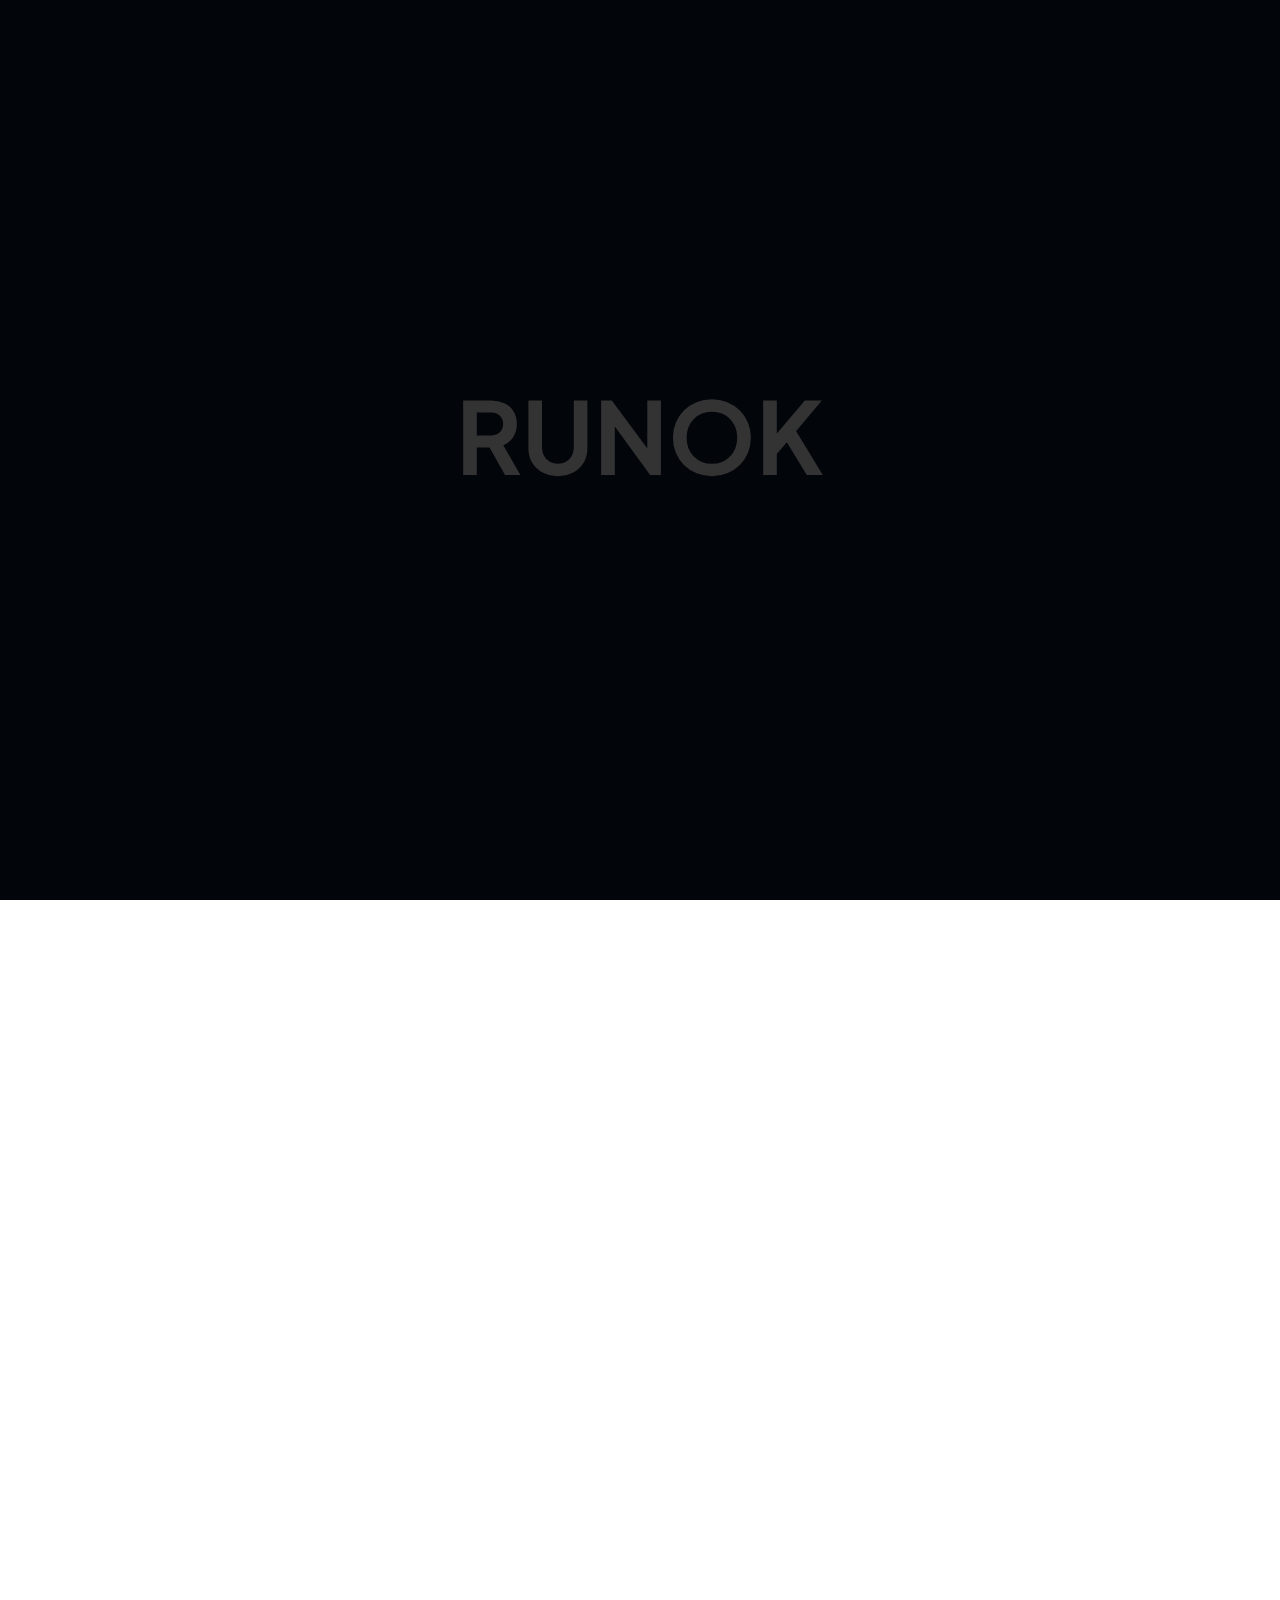
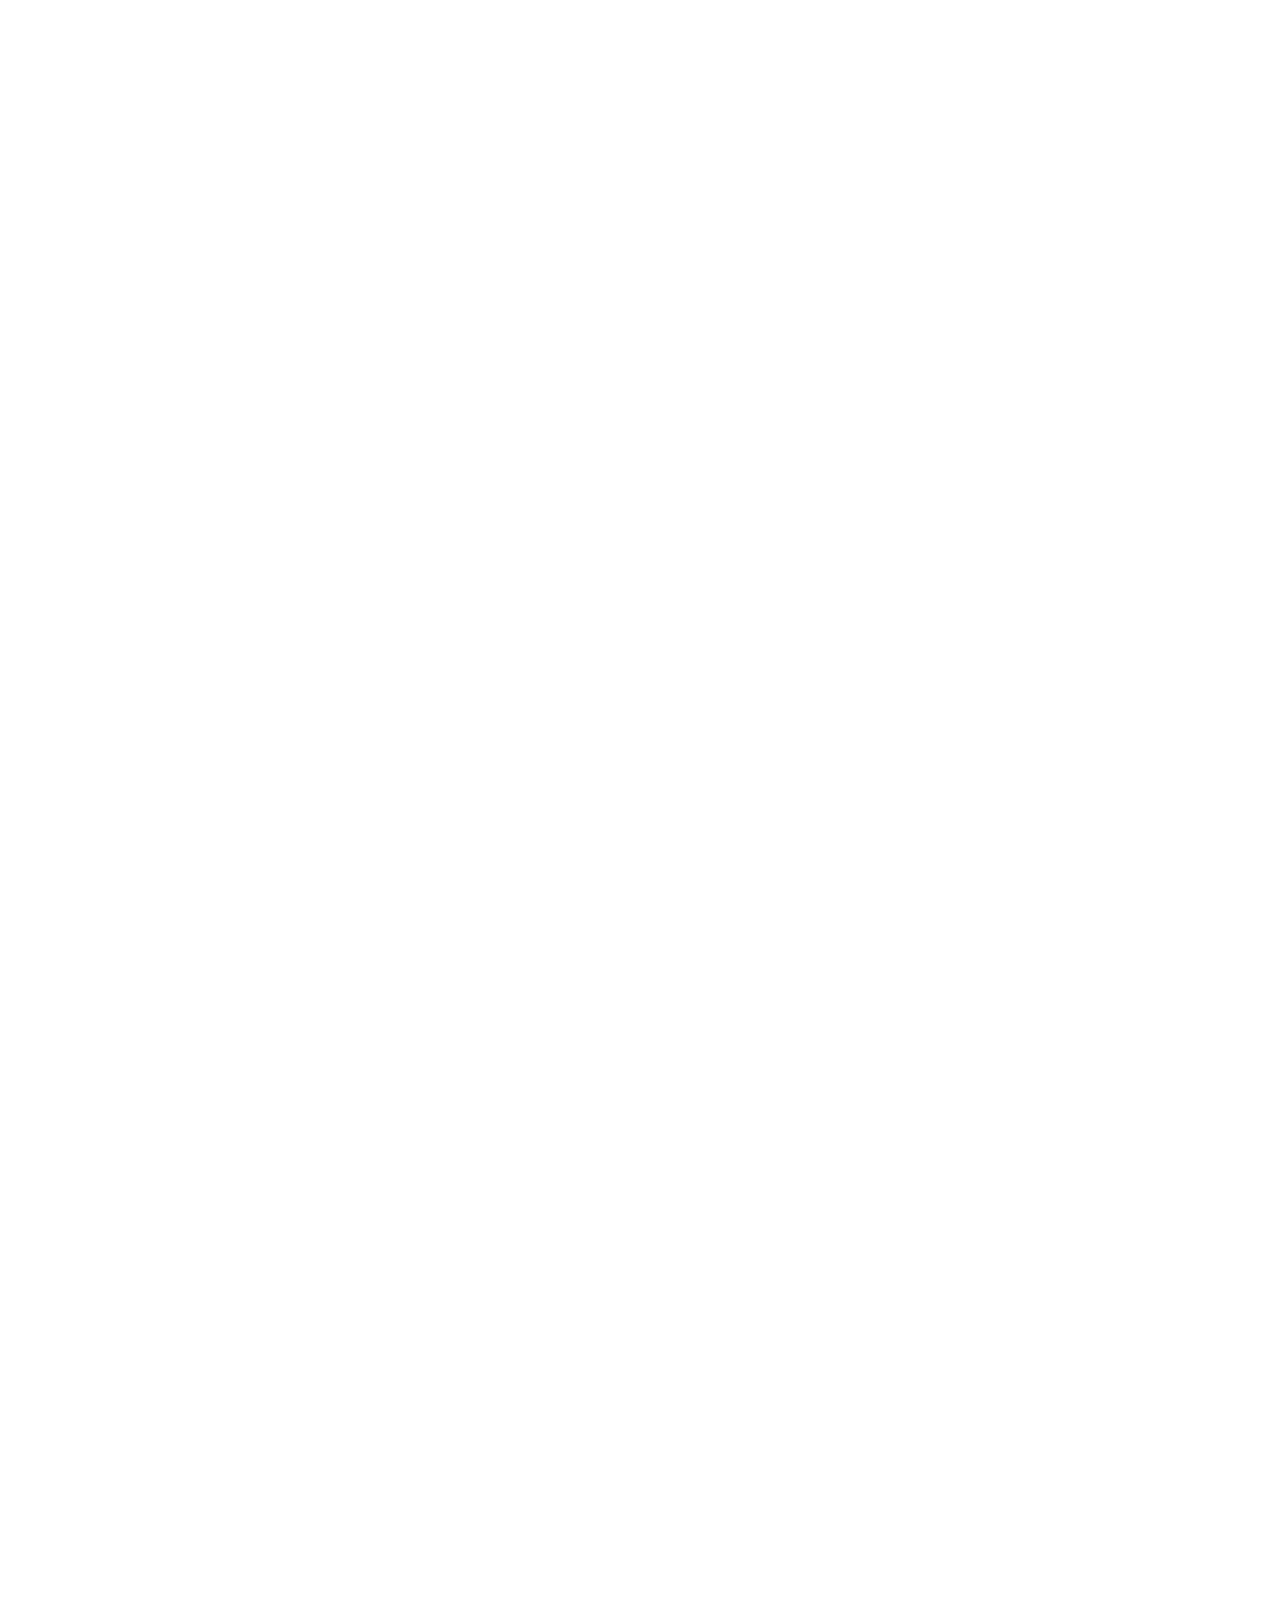
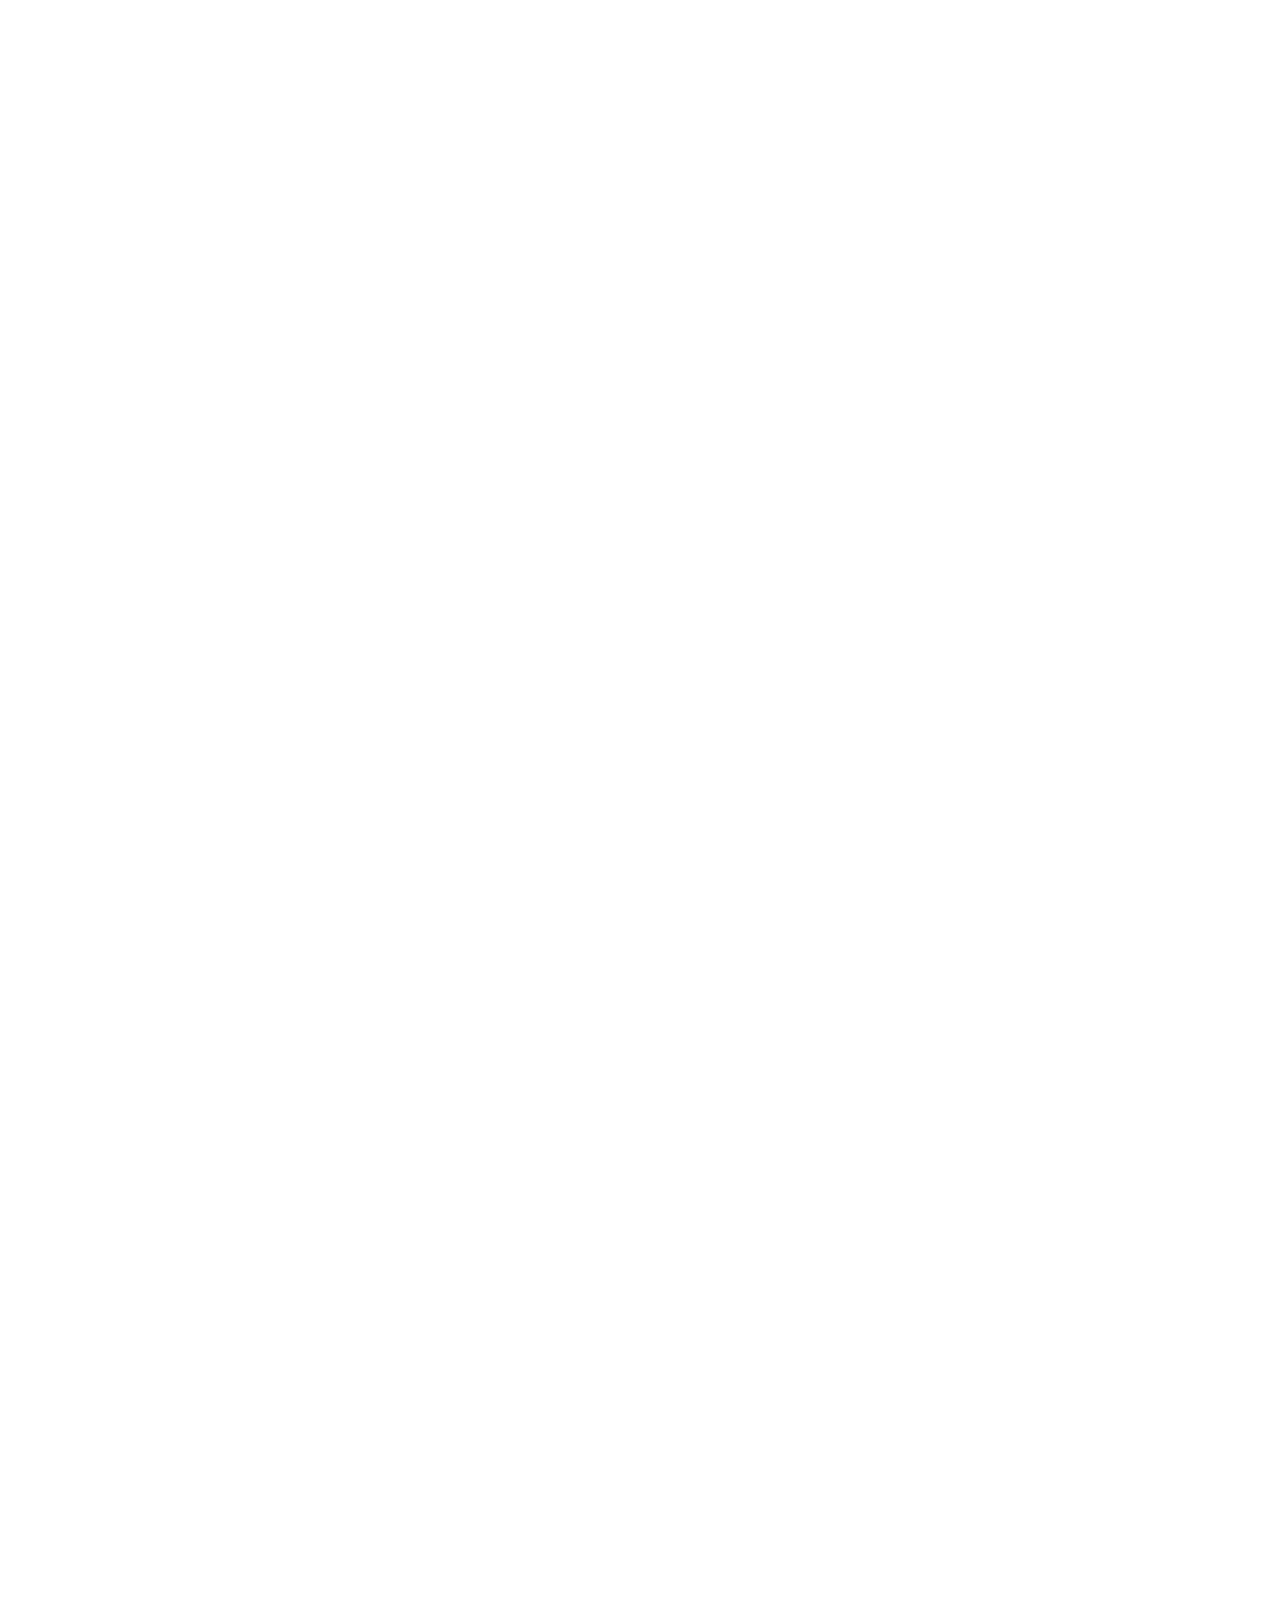
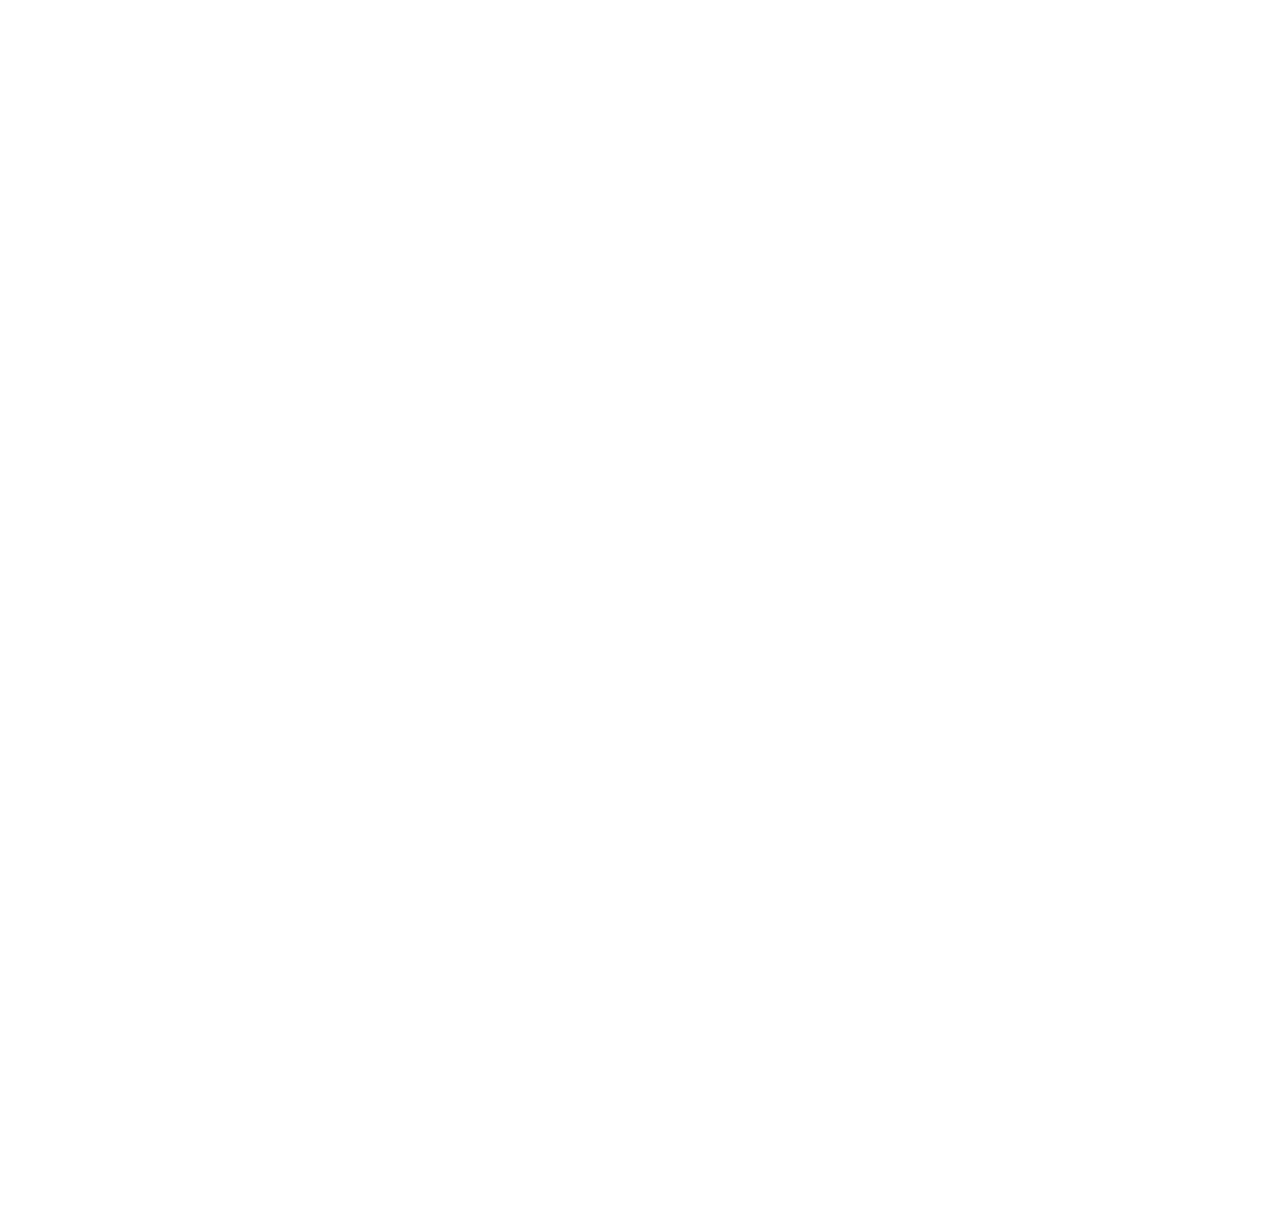
<file: blog-details.html>
<!DOCTYPE html>
<html class="no-js" lang="en">
    <head>
        <meta charset="utf-8">
        <meta http-equiv="x-ua-compatible" content="ie=edge">
        <meta name="viewport" content="width=device-width, initial-scale=1">
        <meta name="description" content="">

        <!-- Site Title -->
        <title>Runok - Web Agency HTML5 Template</title>

        <!-- Place favicon.ico in the root directory -->
        <link rel="shortcut icon" type="image/x-icon" href="assets/img/favicon.png">

        <!-- CSS here -->
        <link rel="stylesheet" href="assets/css/bootstrap.min.css">
        <link rel="stylesheet" href="assets/css/fontawesome.min.css">
        <link rel="stylesheet" href="assets/css/venobox.min.css">
        <link rel="stylesheet" href="assets/css/animate.min.css">
        <link rel="stylesheet" href="assets/css/keyframe-animation.css">
        <link rel="stylesheet" href="assets/css/odometer.min.css">
        <link rel="stylesheet" href="assets/css/nice-select.css">
        <link rel="stylesheet" href="assets/css/carouselTicker.css">
        <link rel="stylesheet" href="assets/css/swiper.min.css">
        <link rel="stylesheet" href="assets/css/main.css">
    </head>

    <body>
        <!-- header-area-start -->
        <header class="header inner-header sticky-active">
            <div class="primary-header">
                <div class="primary-header-inner">
                    <div class="header-logo d-lg-block">
                        <a href="index.html">
                            <img src="assets/img/logo/logo-2.png" alt="Logo">
                        </a>
                    </div>
                    <div class="header-right-wrap">
                        <div class="header-menu-wrap">
                            <div class="mobile-menu-items">
                                <ul>
                                    <li class="menu-item-has-children">
                                        <a href="index.html">Home</a>
                                        <ul>
                                            <li><a href="index.html">Web Design</a></li>
                                            <li><a href="index-2.html">Creative Studio</a></li>
                                            <li><a href="index-3.html">Web Development</a></li>
                                            <li><a href="index-4.html">Modern Agency</a></li>
                                            <li><a href="index-5.html">It Solution</a></li>
                                            <li><a href="index-6.html">Digital Agency</a></li>
                                        </ul>
                                    </li>
                                    <li class="menu-item-has-children">
                                        <a href="#">Pages</a>
                                        <ul>
                                            <li><a href="about.html">About</a></li>
                                            <li><a href="team.html">Team</a></li>
                                            <li><a href="team-details.html">Team Details</a></li>
                                            <li><a href="project.html">Portfolio</a></li>
                                            <li><a href="project-details.html">Portfolio Details</a></li>
                                            <li><a href="pricing.html">Pricing Plans</a></li>
                                            <li><a href="faq.html">Faq</a></li>
                                            <li><a href="error.html">404 Error</a></li>
                                        </ul>
                                    </li>
                                    <li class="menu-item-has-children">
                                        <a href="service.html">Services</a>
                                        <ul>
                                            <li><a href="service.html">Service</a></li>
                                            <li><a href="service-details.html">Service Details</a></li>
                                        </ul>
                                    </li>
                                    <li class="menu-item-has-children">
                                        <a href="shop.html">Shop</a>
                                        <ul>
                                            <li><a href="shop.html">Shop</a></li>
                                            <li><a href="shop-details.html">Shop Details</a></li>
                                            <li><a href="cart.html">Cart</a></li>
                                            <li><a href="wishlist.html">Wishlist</a></li>
                                            <li><a href="checkout.html">Checkout</a></li>
                                        </ul>
                                    </li>
                                    <li class="menu-item-has-children active">
                                        <a href="blog-grid.html">Blog</a>
                                        <ul>
                                            <li><a href="blog-grid.html">Blog Grid</a></li>
                                            <li><a href="blog-grid-2.html">Blog list</a></li>
                                            <li><a href="blog-details.html">Blog Details</a></li>
                                        </ul>
                                    </li>
                                    <li><a href="contact.html">Contact</a></li>
                                </ul>
                            </div>
                        </div>
                        <!-- /.header-menu-wrap -->
                        <div class="header-right">
                            <div class="sidebar-icon">
                                <button class="sidebar-trigger open">
                                    <svg width="24" height="23" viewBox="0 0 24 23" fill="none" xmlns="http://www.w3.org/2000/svg">
                                        <path d="M0.300781 0H5.30078V5H0.300781V0Z" fill="currentColor"/>
                                        <path d="M0.300781 9H5.30078V14H0.300781V9Z" fill="currentColor"/>
                                        <path d="M0.300781 18H5.30078V23H0.300781V18Z" fill="currentColor"/>
                                        <path d="M9.30078 0H14.3008V5H9.30078V0Z" fill="currentColor"/>
                                        <path d="M9.30078 9H14.3008V14H9.30078V9Z" fill="currentColor"/>
                                        <path d="M9.30078 18H14.3008V23H9.30078V18Z" fill="currentColor"/>
                                        <path d="M18.3008 0H23.3008V5H18.3008V0Z" fill="currentColor"/>
                                        <path d="M18.3008 9H23.3008V14H18.3008V9Z" fill="currentColor"/>
                                        <path d="M18.3008 18H23.3008V23H18.3008V18Z" fill="currentColor"/>
                                        </svg>
                                </button>
                            </div>
                        </div>
                        <!-- /.header-right -->
                    </div>
                </div>
                <!-- /.primary-header-inner -->
            </div>
        </header>
        <!-- /.Main Header -->

        <div id="popup-search-box">
            <div class="box-inner-wrap d-flex align-items-center">
                <form id="form" action="#" method="get" role="search">
                    <input id="popup-search" type="text" name="s" placeholder="Type keywords here...">
                </form>
                <div class="search-close"><i class="fa-sharp fa-regular fa-xmark"></i></div>
            </div>
        </div>
        <!-- /#popup-search-box -->

        <div id="sidebar-area" class="sidebar-area">
            <button class="sidebar-trigger close">
                <svg
                    class="sidebar-close"
                    xmlns="http://www.w3.org/2000/svg"
                    xmlns:xlink="http://www.w3.org/1999/xlink"
                    x="0px"
                    y="0px"
                    width="16px"
                    height="12.7px"
                    viewBox="0 0 16 12.7"
                    style="enable-background: new 0 0 16 12.7"
                    xml:space="preserve"
                >
                    <g>
                        <rect
                            x="0"
                            y="5.4"
                            transform="matrix(0.7071 -0.7071 0.7071 0.7071 -2.1569 7.5208)"
                            width="16"
                            height="2"
                        ></rect>
                        <rect
                            x="0"
                            y="5.4"
                            transform="matrix(0.7071 0.7071 -0.7071 0.7071 6.8431 -3.7929)"
                            width="16"
                            height="2"
                        ></rect>
                    </g>
                </svg>
            </button>
            <div class="side-menu-content">
                <div class="side-menu-logo">
                    <a class="dark-img" href="index.html"><img src="assets/img/logo/logo-2.png" alt="logo"></a>
                    <a class="light-img" href="index.html"><img src="assets/img/logo/logo-3.png" alt="logo"></a>
                </div>
                <div class="side-menu-wrap"></div>
                <div class="side-menu-about">
                    <div class="side-menu-header">
                        <h3>About Us</h3>
                    </div>
                    <p>Lorem ipsum dolor sit amet, consectetur adipisicing elit, sed do eiusmod tempor incididunt ut labore et dolore magna aliqua. Ut enim ad minim veniam, quis nostrud nisi ut aliquip ex ea commodo consequat.</p>
                    <a href="contact.html" class="rr-primary-btn">Contact Us</a>
                </div>
                <div class="side-menu-contact">
                    <div class="side-menu-header">
                        <h3>Contact Us</h3>
                    </div>
                    <ul class="side-menu-list">
                        <li>
                            <i class="fas fa-map-marker-alt"></i>
                            <p>Valentin, Street Road 24, New York, </p>
                        </li>
                        <li>
                            <i class="fas fa-phone"></i>
                            <a href="tel:+000123456789">+000 123 (456) 789</a>
                        </li>
                        <li>
                            <i class="fas fa-envelope-open-text"></i>
                            <a href="mailto:runokcontact@gmail.com">runokcontact@gmail.com</a>
                        </li>
                    </ul>
                </div>
                <ul class="side-menu-social">
                    <li class="facebook"><a href="#"><i class="fab fa-facebook-f"></i></a></li>
                    <li class="instagram"><a href="#"><i class="fab fa-instagram"></i></a></li>
                    <li class="twitter"><a href="#"><i class="fab fa-twitter"></i></a></li>
                    <li class="g-plus"><a href="#"><i class="fab fa-fab fa-google-plus"></i></a></li>
                </ul>
            </div>
        </div>
        <!--/.sidebar-area-->

        <div id="preloader">
            <div class="loading" data-loading-text="Runok"></div>
        </div>
        <!-- ./ preloader -->

    <div id="smooth-wrapper">
        <div id="smooth-content">

        <section class="page-header" data-background="assets/img/bg-img/page-header-bg.jpg">
            <div class="overlay"></div>
            <div class="shapes">
                <div class="shape shape-1"><img src="assets/img/shapes/page-header-shape-1.png" alt="shape"></div>
                <div class="shape shape-2"><img src="assets/img/shapes/page-header-shape-2.png" alt="shape"></div>
                <div class="shape shape-3"><img src="assets/img/shapes/page-header-shape-3.png" alt="shape"></div>
            </div>
            <div class="container">
                <div class="page-header-content text-center">
                    <h1 class="title">Blog Details</h1>
                    <h4 class="sub-title"><a class="home" href="index.html">Home </a><span></span><a class="inner-page" href="blog-details.html"> Blog Details</a></h4>
                </div>
            </div>
        </section>
        <!-- ./ page-header -->

        <section class="blog-details pt-130 pb-130">
            <div class="container">
                <div class="row gy-5">
                    <div class="col-lg-8 col-md-12">
                        <div class="blog-details-wrap">
                            <div class="blog-details-img mb-40">
                                <img src="assets/img/blog/blog-details-img.png" alt="blog">
                            </div>
                            <ul class="post-meta">
                                <li><i class="fa-sharp fa-regular fa-clock"></i>25 June, 2024</li>
                                <li><i class="fa-light fa-user"></i>Post by: Admin</li>
                            </ul>
                            <div class="blog-details-content">
                                <h2 class="details-title mb-25">Strategies for Effective Web Design by Our Agency</h2>
                                <p class="mb-40">In the dynamic world of web design, where first impressions are currency and user experience reigns supreme, our agency has honed a repertoire of strategies that redefine digital landscapes. Our commitment to creating effective web design goes beyond aesthetics; it encompasses user-centricity, innovation, and a profound understanding of your brand. Discover the intricate strategies that propel our agency's expertise in crafting web experiences that captivate and convert:</p>
                                <blockquote class="mb-40">
                                    <div class="icon"><i class="fa-light fa-quote-right"></i></div>
                                    <div class="content">
                                        <p>“Primis inceptos phasellus commodo conubia blandit  neque quis, mi suspendisse vivamus cum dapibus”</p>
                                        <h4 class="author">Monalisa Saisha</h4>
                                    </div>
                                </blockquote>
                                <h2 class="details-title mb-25">Holistic User-Centric Approach:</h2>
                                <p>Effective web design starts with understanding your audience's desires, pain points, and behavior. Our agency delves deep into user research to develop a comprehensive understanding that forms the foundation of our design decisions. Seamless navigation is key to engagement.</p>
                                <div class="details-img-wrap mt-40 mb-40">
                                    <img src="assets/img/blog/blog-details-img-1.png" alt="blog">
                                    <img src="assets/img/blog/blog-details-img-2.png" alt="blog">
                                </div>
                                <p class="mb-40">We meticulously organize content, creating intuitive pathways that lead users to their desired destinations effortlessly. Our information architecture is a symphony of clarity and convenience. Visuals transcend words. We employ visual storytelling that resonates with your brand's narrative, evoking emotions and forging an authentic connection with your audience. Our designs weave a visual tale that lingers in memory.</p>
                                <div class="blog-details-thumb mb-40">
                                    <img src="assets/img/blog/blog-details-img-3.png" alt="blog">
                                </div>
                                <p class="mb-50">where online presence defines success, our agency stands at the forefront of crafting web experiences that transcend mere aesthetics. Our web design strategies are built upon a foundation of user-centricity, innovation, and a deep understanding of your brand.</p>
                            </div>
                            <div class="tags">
                                <div class="tag-left">
                                    <ul class="tag-list">
                                        <li><a href="#">Technology</a></li>
                                        <li><a href="#">Repair</a></li>
                                        <li><a href="#">Services</a></li>
                                    </ul>
                                </div>
                                <div class="social-list-wrap">
                                    <h4 class="follow">Follow Us:</h4>
                                    <ul class="social-list">
                                        <li>
                                            <a href="#" class="facebook"><i class="fab fa-facebook-f"></i></a>
                                        </li>
                                        <li>
                                            <a href="#" class="twitter"><i class="fab fa-twitter"></i></a>
                                        </li>
                                        <li>
                                            <a href="#" class="linkedin"><i class="fab fa-linkedin-in"></i></a>
                                        </li>
                                        <li>
                                            <a href="#" class="instagram"><i class="fab fa-instagram"></i></a>
                                        </li>
                                    </ul>
                                </div>
                            </div>
                            <div class="blog-author-wrap">
                                <div class="blog-author-item">
                                    <div class="author-img">
                                        <img src="assets/img/blog/author-img.png" alt="img">
                                    </div>
                                    <div class="content">
                                        <h3 class="name">About Auhor</h3>
                                        <p>Optimize resource eveling innoaion whereas visionary value Comlingly engage extensible process with business process improvements solution program make it easy.</p>
                                        <ul class="social-list">
                                            <li>
                                                <a href="#" class="facebook"><i class="fab fa-facebook-f"></i></a>
                                            </li>
                                            <li>
                                                <a href="#" class="twitter"><i class="fab fa-twitter"></i></a>
                                            </li>
                                            <li>
                                                <a href="#" class="linkedin"><i class="fab fa-linkedin-in"></i></a>
                                            </li>
                                            <li>
                                                <a href="#" class="instagram"><i class="fab fa-instagram"></i></a>
                                            </li>
                                        </ul>
                                    </div>
                                </div>
                            </div>
                            <div class="comments-area">
                                <div class="section-heading">
                                    <h2 class="section-title">Comments (3)</h2>
                                </div>
                                <div class="comment-item">
                                    <div class="comment-thumb">
                                        <img src="assets/img/blog/comment-thumb-1.jpg" alt="author">
                                    </div>
                                    <div class="comment-info">
                                        <div class="comments-meta">
                                            <span><i class="fa-light fa-circle-user"></i>10 Dec, 2023 </span>
                                        </div>
                                        <h3 class="author">Daniel Adam </h3>
                                        <p>
                                            Collaboratively empower multifunctional e-commerce for prospective applications. Seamlessly productivate plug and play markets whereas synergistic scenarios.
                                        </p>
                                        <button class="reply">Reply<i class="fa-solid fa-reply"></i></button>
                                    </div>
                                </div>
                                <div class="comment-item item-2">
                                    <div class="comment-thumb">
                                        <img src="assets/img/blog/comment-thumb-2.jpg" alt="author">
                                    </div>
                                    <div class="comment-info">
                                        <div class="comments-meta">
                                            <span><i class="fa-light fa-circle-user"></i>10 Dec, 2023 </span>
                                        </div>
                                        <h3 class="author">Daniel Adam </h3>
                                        <p>
                                            Collaboratively empower multifunctional e-commerce for prospective applications. Seamlessly productivate.
                                        </p>
                                        <button class="reply">Reply<i class="fa-solid fa-reply"></i></button>
                                    </div>
                                </div>
                                <div class="comment-item">
                                    <div class="comment-thumb">
                                        <img src="assets/img/blog/comment-thumb-3.jpg" alt="author">
                                    </div>
                                    <div class="comment-info">
                                        <div class="comments-meta">
                                            <span><i class="fa-light fa-circle-user"></i>10 Dec, 2023 </span>
                                        </div>
                                        <h3 class="author">Daniel Adam </h3>
                                        <p>
                                            Collaboratively empower multifunctional e-commerce for prospective applications. Seamlessly productivate plug and play markets whereas synergistic scenarios.
                                        </p>
                                        <button class="reply">Reply<i class="fa-solid fa-reply"></i></button>
                                    </div>
                                </div>
                            </div>
                            <!-- ./ comments-area -->
                            <div class="form-wrap pt-70">
                                <div class="blog-contact-form">
                                    <h2 class="title">Leave A Reply</h2>
                                    <p>Your email address will not be published. Required fields are marked *</p>
                                    <div class="request-form">
                                        <form action="mail.php" method="post" id="ajax_contact" class="form-horizontal">
                                            <div class="form-group row">
                                                <div class="col-md-6">
                                                    <div class="form-item">
                                                        <input type="text" id="fullname" name="fullname" class="form-control" placeholder="Your Name">
                                                        <div class="icon"><i class="fa-regular fa-user"></i></div>
                                                    </div>
                                                </div>
                                                <div class="col-md-6">
                                                    <div class="form-item">
                                                        <input type="email" id="email" name="email" class="form-control" placeholder="Your Email">
                                                        <div class="icon"><i class="fa-sharp fa-regular fa-envelope"></i></div>
                                                    </div>
                                                </div>
                                            </div>
                                            <div class="form-group row">
                                                <div class="col-md-12">
                                                    <div class="form-item">
                                                        <div class="nice-select select-control form-control country" tabindex="0"><span class="current">Select Queary Topic</span><ul class="list"><li data-value="" class="option selected focus">Select Queary Topic</li><li data-value="vdt" class="option">Plan One</li><li data-value="can" class="option">Plan Two</li><li data-value="uk" class="option">Plan Three</li></ul></div>
                                                    </div>
                                                </div>
                                            </div>
                                            <div class="form-group row">
                                                <div class="col-md-12">
                                                    <div class="form-item message-item">
                                                        <textarea id="message" name="message" cols="30" rows="5" class="form-control address" placeholder="Message"></textarea>
                                                        <div class="icon"><i class="fa-light fa-messages"></i></div>
                                                    </div>
                                                </div>
                                            </div>
                                            <div class="submit-btn">
                                                <button id="submit" class="rr-primary-btn" type="submit">Submit Message</button>
                                            </div>
                                        </form>
                                    </div>
                                </div>
                            </div>
                            <!-- ./ form-wrap -->
                        </div>
                    </div>
                    <!-- Sidebar Widgets -->
                    <div class="col-lg-4">
                        <div class="sidebar-widget">
                            <div class="search-box">
                                <form action="contact.php" class="search-form">
                                    <input type="text" class="form-control" placeholder="Search">
                                    <button class="search-btn" type="button">
                                        <i class="fa-regular fa-magnifying-glass"></i>
                                    </button>
                                </form>
                            </div>
                        </div>
                        <div class="sidebar-widget blog-author text-center">
                            <img src="assets/img/blog/blog-author-img.png" alt="img">
                            <h3 class="name">James W. David</h3>
                            <p>We denounce with righteous indignation <br>dislike beguiled and demoralized</p>
                            <ul class="social-list">
                                <li class="facebook">
                                    <a href="#"><i class="fab fa-facebook-f"></i></a>
                                </li>
                                <li class="pinterest">
                                    <a href="#"><i class="fab fa-pinterest"></i></a>
                                </li>
                                <li class="twitter">
                                    <a href="#"><i class="fab fa-twitter"></i></a>
                                </li>
                                <li class="instagram">
                                    <a href="#"><i class="fab fa-instagram"></i></a>
                                </li>
                            </ul>
                        </div>
                        <div class="sidebar-widget">
                            <h3 class="widget-title">Category</h3>
                            <ul class="category-list">
                                <li><a href="#">Web Development<i class="fa-sharp fa-regular fa-arrow-right"></i></a></li>
                                <li><a href="#">Digital Marketing<i class="fa-sharp fa-regular fa-arrow-right"></i></a></li>
                                <li><a href="#">Business Solution<i class="fa-sharp fa-regular fa-arrow-right"></i></a></li>
                                <li><a href="#">Content Strategy<i class="fa-sharp fa-regular fa-arrow-right"></i></a></li>
                                <li><a href="#">Software Design<i class="fa-sharp fa-regular fa-arrow-right"></i></a></li>
                            </ul>
                        </div>
                        <div class="sidebar-widget">
                            <h3 class="widget-title">Recent Post</h3>
                            <div class="sidebar-post">
                                <img src="assets/img/blog/sidebar-thumb-1.png" alt="post">
                                <div class="post-content">
                                    <ul class="post-meta">
                                        <li><i class="fa-light fa-circle-user"></i>by David Smith</li>
                                    </ul>
                                    <h3 class="title"><a href="#">How to Start  Creative Agency & Get Ahead</a></h3>
                                </div>
                            </div>
                            <div class="sidebar-post">
                                <img src="assets/img/blog/sidebar-thumb-2.png" alt="post">
                                <div class="post-content">
                                    <ul class="post-meta">
                                        <li><i class="fa-light fa-circle-user"></i>by David Smith</li>
                                    </ul>
                                    <h3 class="title"><a href="#">Technical Wizardry of Our Web Design Agency</a></h3>
                                </div>
                            </div>
                            <div class="sidebar-post">
                                <img src="assets/img/blog/sidebar-thumb-3.png" alt="post">
                                <div class="post-content">
                                    <ul class="post-meta">
                                        <li><i class="fa-light fa-circle-user"></i>by David Smith</li>
                                    </ul>
                                    <h3 class="title"><a href="#">Adaptable & Accessible Design by Our Web Design Agency</a></h3>
                                </div>
                            </div>
                        </div>
                        <div class="sidebar-widget sticky-widget">
                            <h3 class="widget-title">Tags</h3>
                            <ul class="tags">
                                <li><a href="#">3D Design</a></li>
                                <li><a href="#">Product Design</a></li>
                                <li><a href="#">Tips</a></li>
                                <li><a href="#">Marketing</a></li>
                                <li><a href="#">UI/UX Design</a></li>
                                <li><a href="#">Development</a></li>
                                <li><a href="#">Speed</a></li>
                                <li><a href="#">Mobile App</a></li>
                            </ul>
                        </div>
                    </div>
                </div>
            </div>
        </section>
        <!-- ./ Blog Details -->

        <footer class="footer-section bg-dark-1">
            <div class="shape"><img src="assets/img/shapes/footer-shape.png" alt="footer"></div>
            <div class="container">
                <div class="row footer-wrap">
                    <div class="col-lg-3 col-md-6">
                        <div class="footer-widget">
                            <div class="widget-header">
                                <div class="footer-logo">
                                    <a href="index.html"><img src="assets/img/logo/logo-2.png" alt="logo"></a>
                                </div>
                            </div>
                            <p class="mb-20">Centric aplications productize before front end vortals visualize front end is results and value added</p>
                            <h4 class="title">WE ARE AVAILABLE <span>Mon-Sat: 09.00 am to 6.30 pm</span></h4>
                        </div>
                    </div>
                    <div class="col-lg-3 col-md-6">
                        <div class="footer-widget footer-col-2">
                            <div class="widget-header">
                                <h3 class="widget-title">Useful Links</h3>
                            </div>
                            <ul class="footer-list">
                                <li><a href="about.html">About Us</a></li>
                                <li><a href="project.html">Our Gallery</a></li>
                                <li><a href="service.html">Our Services</a></li>
                                <li><a href="team.html">Our Team</a></li>
                            </ul>
                        </div>
                    </div>
                    <div class="col-lg-3 col-md-6">
                        <div class="footer-widget">
                            <div class="widget-header">
                                <h3 class="widget-title">Contact Us</h3>
                            </div>
                            <ul class="address-list">
                                <li><a href="mailto:support@agency.com">support@agency.com</a></li>
                                <li><a href="tel:+2585492153215">+258 (549) 2158 3215</a></li>
                                <li>2589 Dorland Street Luke INUA <br> Berlin, Germany</li>
                            </ul>
                        </div>
                    </div>
                    <div class="col-lg-3 col-md-6">
                        <div class="footer-widget">
                            <div class="widget-header">
                                <h3 class="widget-title">Subscribe newsletter</h3>
                            </div>
                            <div class="footer-form mb-20">
                                <form action="#" class="rr-subscribe-form">
                                    <input class="form-control" type="email" name="email" placeholder="Email address">
                                    <input type="hidden" name="action" value="mailchimpsubscribe">
                                    <button class="submit">Sign Up</button>
                                    <div class="clearfix"></div>
                                </form>
                            </div>
                            <div class="form-check form-item">
                                <input class="form-check-input" type="checkbox" value="" id="man">
                                <label class="form-check-label" for="man">
                                    I’m okay with getting emails and having
                                    that tracked to improve my experience
                                </label>
                            </div>
                        </div>
                    </div>
                </div>
            </div>
            <div class="copyright-area">
                <div class="container">
                    <div class="row copyright-content">
                        <div class="col-md-6">
                            <p>© 2024 Runok. All Rights Reserved.</p>
                        </div>
                        <div class="col-md-6">
                            <ul class="social-list">
                                <li class="facebook">
                                    <a href="#"><i class="fab fa-facebook-f"></i></a>
                                </li>
                                <li class="pinterest">
                                    <a href="#"><i class="fab fa-pinterest"></i></a>
                                </li>
                                <li class="twitter">
                                    <a href="#"><i class="fab fa-twitter"></i></a>
                                </li>
                                <li class="instagram">
                                    <a href="#"><i class="fab fa-instagram"></i></a>
                                </li>
                            </ul>
                        </div>
                    </div>
                </div>
            </div>
        </footer>
        <!-- ./ footer-section -->

        </div>
    </div>

        <div id="scroll-percentage"><span id="scroll-percentage-value"></span></div>
        <!--scrollup-->

        <div id="theme-toogle" class="switcher-button">
            <div class="switcher-button-inner-left"></div>
            <div class="switcher-button-inner"></div>
        </div>

        <!-- JS here -->
        <script src="assets/js/vendor/jquary-3.6.0.min.js"></script>
        <script src="assets/js/vendor/bootstrap-bundle.js"></script>
        <script src="assets/js/vendor/imagesloaded-pkgd.js"></script>
        <script src="assets/js/vendor/waypoints.min.js"></script>
        <script src="assets/js/vendor/venobox.min.js"></script>
        <script src="assets/js/vendor/odometer.min.js"></script>
        <script src="assets/js/vendor/meanmenu.js"></script>
        <script src="assets/js/vendor/jquery.isotope.js"></script>
        <script src="assets/js/vendor/wow.min.js"></script>
        <script src="assets/js/vendor/swiper.min.js"></script>
        <script src="assets/js/vendor/split-type.min.js"></script>
        <script src="assets/js/vendor/gsap.min.js"></script>
        <script src="assets/js/vendor/scroll-trigger.min.js"></script>
        <script src="assets/js/vendor/scroll-smoother.js"></script>
        <script src="assets/js/vendor/jquery.carouselTicker.js"></script>
        <script src="assets/js/vendor/nice-select.js"></script>
        <script src="assets/js/ajax-form.js"></script>
        <script src="assets/js/contact.js"></script>
        <script src="assets/js/main.js"></script>
    </body>
</html>
</file>
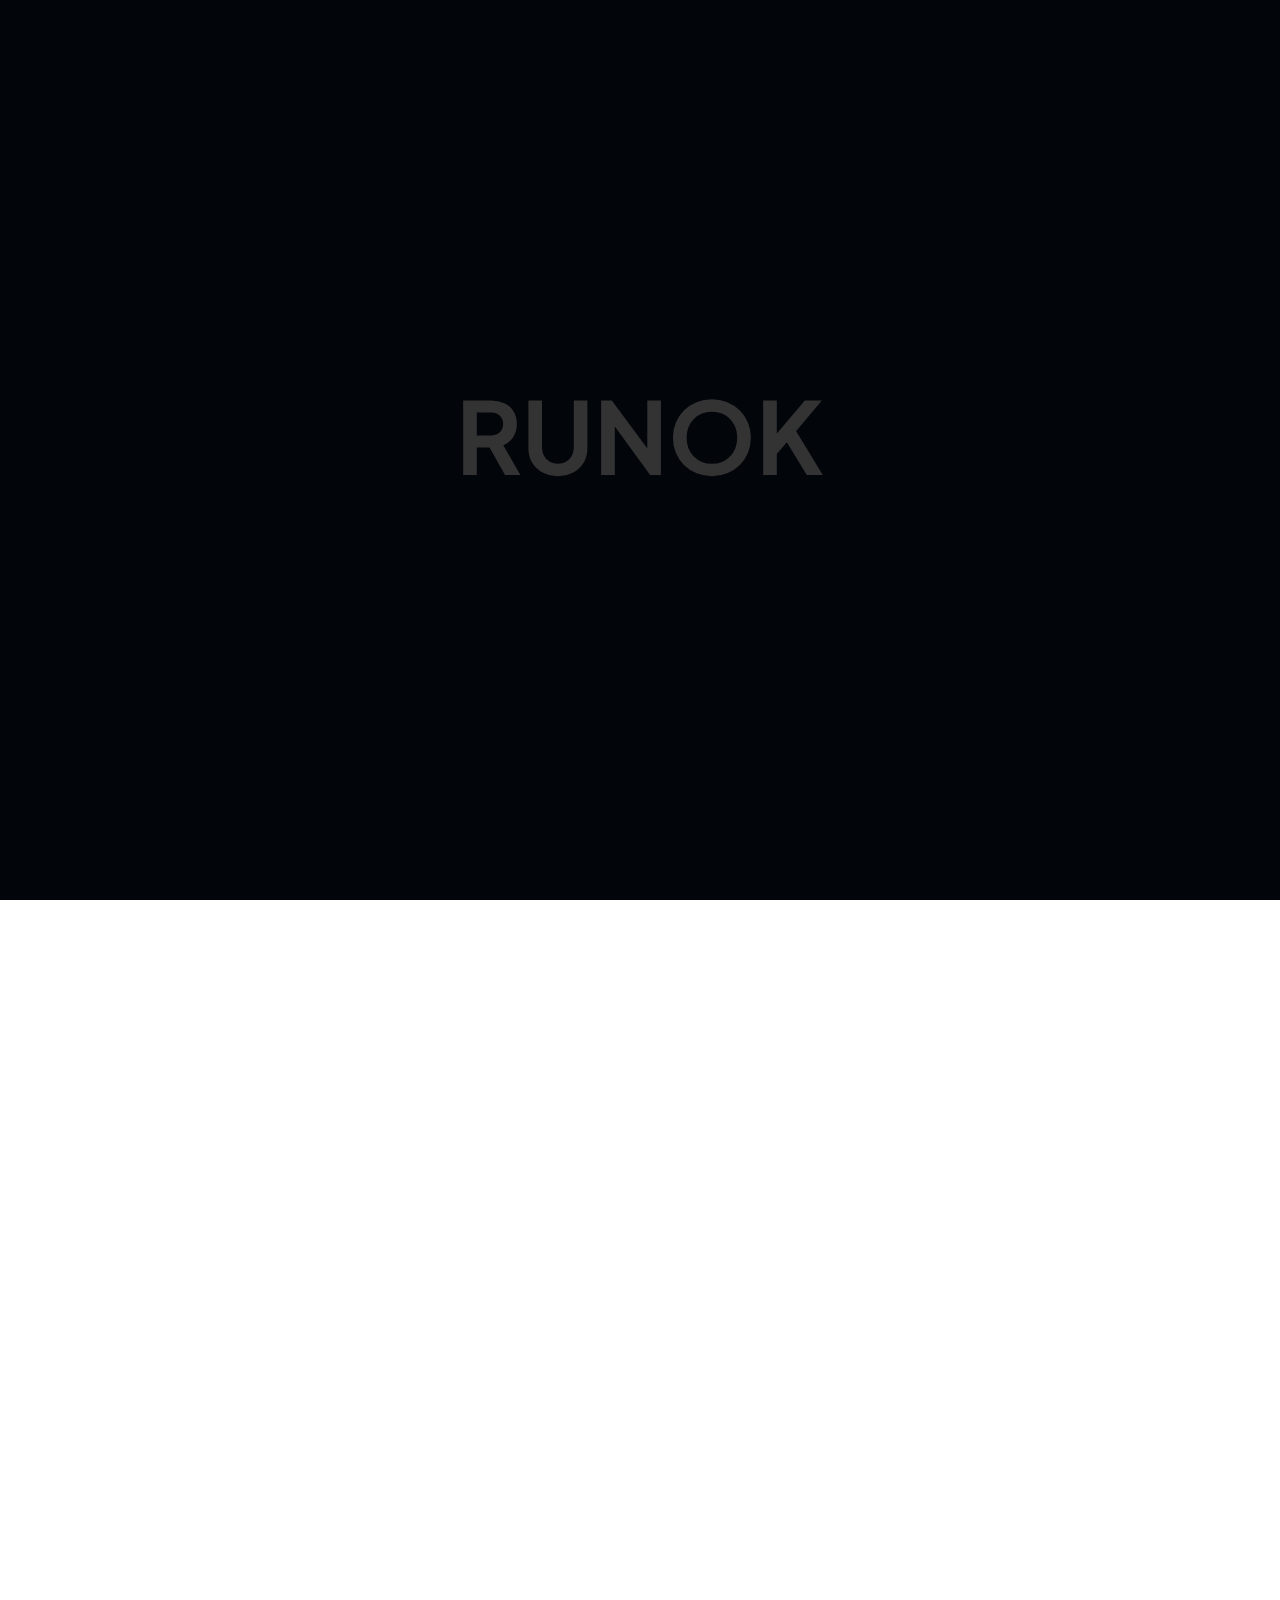
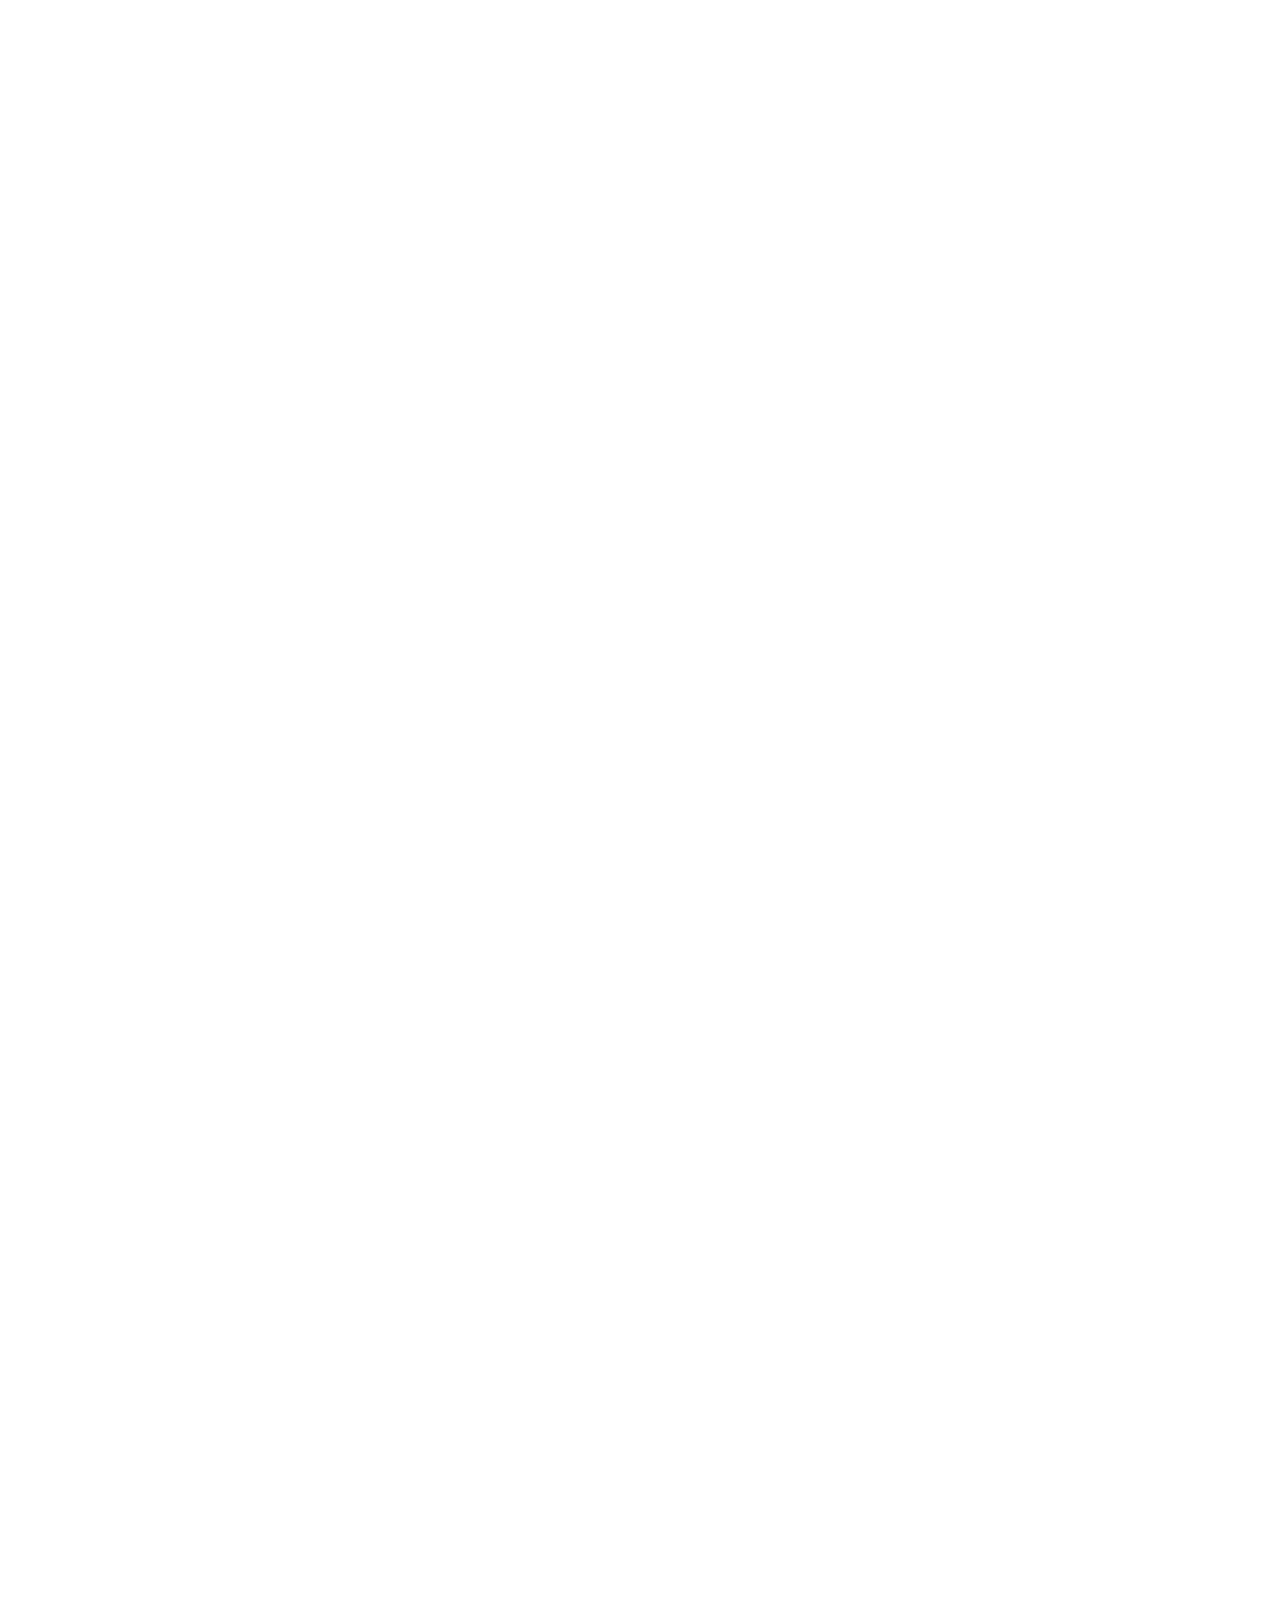
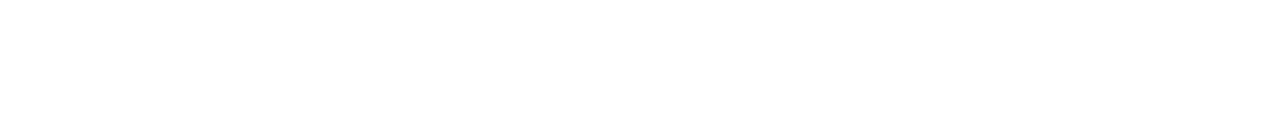
<file: blog-grid-2.html>
<!DOCTYPE html>
<html class="no-js" lang="en">
    <head>
        <meta charset="utf-8">
        <meta http-equiv="x-ua-compatible" content="ie=edge">
        <meta name="viewport" content="width=device-width, initial-scale=1">
        <meta name="description" content="">

        <!-- Site Title -->
        <title>Runok - Web Agency HTML5 Template</title>

        <!-- Place favicon.ico in the root directory -->
        <link rel="shortcut icon" type="image/x-icon" href="assets/img/favicon.png">

        <!-- CSS here -->
        <link rel="stylesheet" href="assets/css/bootstrap.min.css">
        <link rel="stylesheet" href="assets/css/fontawesome.min.css">
        <link rel="stylesheet" href="assets/css/venobox.min.css">
        <link rel="stylesheet" href="assets/css/animate.min.css">
        <link rel="stylesheet" href="assets/css/keyframe-animation.css">
        <link rel="stylesheet" href="assets/css/odometer.min.css">
        <link rel="stylesheet" href="assets/css/nice-select.css">
        <link rel="stylesheet" href="assets/css/carouselTicker.css">
        <link rel="stylesheet" href="assets/css/swiper.min.css">
        <link rel="stylesheet" href="assets/css/main.css">
    </head>

    <body>
        <!-- header-area-start -->
        <header class="header inner-header sticky-active">
            <div class="primary-header">
                <div class="primary-header-inner">
                    <div class="header-logo d-lg-block">
                        <a href="index.html">
                            <img src="assets/img/logo/logo-2.png" alt="Logo">
                        </a>
                    </div>
                    <div class="header-right-wrap">
                        <div class="header-menu-wrap">
                            <div class="mobile-menu-items">
                                <ul>
                                    <li class="menu-item-has-children">
                                        <a href="index.html">Home</a>
                                        <ul>
                                            <li><a href="index.html">Web Design</a></li>
                                            <li><a href="index-2.html">Creative Studio</a></li>
                                            <li><a href="index-3.html">Web Development</a></li>
                                            <li><a href="index-4.html">Modern Agency</a></li>
                                            <li><a href="index-5.html">It Solution</a></li>
                                            <li><a href="index-6.html">Digital Agency</a></li>
                                        </ul>
                                    </li>
                                    <li class="menu-item-has-children">
                                        <a href="#">Pages</a>
                                        <ul>
                                            <li><a href="about.html">About</a></li>
                                            <li><a href="team.html">Team</a></li>
                                            <li><a href="team-details.html">Team Details</a></li>
                                            <li><a href="project.html">Portfolio</a></li>
                                            <li><a href="project-details.html">Portfolio Details</a></li>
                                            <li><a href="pricing.html">Pricing Plans</a></li>
                                            <li><a href="faq.html">Faq</a></li>
                                            <li><a href="error.html">404 Error</a></li>
                                        </ul>
                                    </li>
                                    <li class="menu-item-has-children">
                                        <a href="service.html">Services</a>
                                        <ul>
                                            <li><a href="service.html">Service</a></li>
                                            <li><a href="service-details.html">Service Details</a></li>
                                        </ul>
                                    </li>
                                    <li class="menu-item-has-children">
                                        <a href="shop.html">Shop</a>
                                        <ul>
                                            <li><a href="shop.html">Shop</a></li>
                                            <li><a href="shop-details.html">Shop Details</a></li>
                                            <li><a href="cart.html">Cart</a></li>
                                            <li><a href="wishlist.html">Wishlist</a></li>
                                            <li><a href="checkout.html">Checkout</a></li>
                                        </ul>
                                    </li>
                                    <li class="menu-item-has-children active">
                                        <a href="blog-grid.html">Blog</a>
                                        <ul>
                                            <li><a href="blog-grid.html">Blog Grid</a></li>
                                            <li><a href="blog-grid-2.html">Blog list</a></li>
                                            <li><a href="blog-details.html">Blog Details</a></li>
                                        </ul>
                                    </li>
                                    <li><a href="contact.html">Contact</a></li>
                                </ul>
                            </div>
                        </div>
                        <!-- /.header-menu-wrap -->
                        <div class="header-right">
                            <div class="sidebar-icon">
                                <button class="sidebar-trigger open">
                                    <svg width="24" height="23" viewBox="0 0 24 23" fill="none" xmlns="http://www.w3.org/2000/svg">
                                        <path d="M0.300781 0H5.30078V5H0.300781V0Z" fill="currentColor"/>
                                        <path d="M0.300781 9H5.30078V14H0.300781V9Z" fill="currentColor"/>
                                        <path d="M0.300781 18H5.30078V23H0.300781V18Z" fill="currentColor"/>
                                        <path d="M9.30078 0H14.3008V5H9.30078V0Z" fill="currentColor"/>
                                        <path d="M9.30078 9H14.3008V14H9.30078V9Z" fill="currentColor"/>
                                        <path d="M9.30078 18H14.3008V23H9.30078V18Z" fill="currentColor"/>
                                        <path d="M18.3008 0H23.3008V5H18.3008V0Z" fill="currentColor"/>
                                        <path d="M18.3008 9H23.3008V14H18.3008V9Z" fill="currentColor"/>
                                        <path d="M18.3008 18H23.3008V23H18.3008V18Z" fill="currentColor"/>
                                        </svg>
                                </button>
                            </div>
                        </div>
                        <!-- /.header-right -->
                    </div>
                </div>
                <!-- /.primary-header-inner -->
            </div>
        </header>
        <!-- /.Main Header -->

        <div id="popup-search-box">
            <div class="box-inner-wrap d-flex align-items-center">
                <form id="form" action="#" method="get" role="search">
                    <input id="popup-search" type="text" name="s" placeholder="Type keywords here...">
                </form>
                <div class="search-close"><i class="fa-sharp fa-regular fa-xmark"></i></div>
            </div>
        </div>
        <!-- /#popup-search-box -->

        <div id="sidebar-area" class="sidebar-area">
            <button class="sidebar-trigger close">
                <svg
                    class="sidebar-close"
                    xmlns="http://www.w3.org/2000/svg"
                    xmlns:xlink="http://www.w3.org/1999/xlink"
                    x="0px"
                    y="0px"
                    width="16px"
                    height="12.7px"
                    viewBox="0 0 16 12.7"
                    style="enable-background: new 0 0 16 12.7"
                    xml:space="preserve"
                >
                    <g>
                        <rect
                            x="0"
                            y="5.4"
                            transform="matrix(0.7071 -0.7071 0.7071 0.7071 -2.1569 7.5208)"
                            width="16"
                            height="2"
                        ></rect>
                        <rect
                            x="0"
                            y="5.4"
                            transform="matrix(0.7071 0.7071 -0.7071 0.7071 6.8431 -3.7929)"
                            width="16"
                            height="2"
                        ></rect>
                    </g>
                </svg>
            </button>
            <div class="side-menu-content">
                <div class="side-menu-logo">
                    <a class="dark-img" href="index.html"><img src="assets/img/logo/logo-2.png" alt="logo"></a>
                    <a class="light-img" href="index.html"><img src="assets/img/logo/logo-3.png" alt="logo"></a>
                </div>
                <div class="side-menu-wrap"></div>
                <div class="side-menu-about">
                    <div class="side-menu-header">
                        <h3>About Us</h3>
                    </div>
                    <p>Lorem ipsum dolor sit amet, consectetur adipisicing elit, sed do eiusmod tempor incididunt ut labore et dolore magna aliqua. Ut enim ad minim veniam, quis nostrud nisi ut aliquip ex ea commodo consequat.</p>
                    <a href="contact.html" class="rr-primary-btn">Contact Us</a>
                </div>
                <div class="side-menu-contact">
                    <div class="side-menu-header">
                        <h3>Contact Us</h3>
                    </div>
                    <ul class="side-menu-list">
                        <li>
                            <i class="fas fa-map-marker-alt"></i>
                            <p>Valentin, Street Road 24, New York, </p>
                        </li>
                        <li>
                            <i class="fas fa-phone"></i>
                            <a href="tel:+000123456789">+000 123 (456) 789</a>
                        </li>
                        <li>
                            <i class="fas fa-envelope-open-text"></i>
                            <a href="mailto:runokcontact@gmail.com">runokcontact@gmail.com</a>
                        </li>
                    </ul>
                </div>
                <ul class="side-menu-social">
                    <li class="facebook"><a href="#"><i class="fab fa-facebook-f"></i></a></li>
                    <li class="instagram"><a href="#"><i class="fab fa-instagram"></i></a></li>
                    <li class="twitter"><a href="#"><i class="fab fa-twitter"></i></a></li>
                    <li class="g-plus"><a href="#"><i class="fab fa-fab fa-google-plus"></i></a></li>
                </ul>
            </div>
        </div>
        <!--/.sidebar-area-->

        <div id="preloader">
            <div class="loading" data-loading-text="Runok"></div>
        </div>
        <!-- ./ preloader -->

        <div id="smooth-wrapper">
            <div id="smooth-content">

        <section class="page-header" data-background="assets/img/bg-img/page-header-bg.jpg">
            <div class="overlay"></div>
            <div class="shapes">
                <div class="shape shape-1"><img src="assets/img/shapes/page-header-shape-1.png" alt="shape"></div>
                <div class="shape shape-2"><img src="assets/img/shapes/page-header-shape-2.png" alt="shape"></div>
                <div class="shape shape-3"><img src="assets/img/shapes/page-header-shape-3.png" alt="shape"></div>
            </div>
            <div class="container">
                <div class="page-header-content text-center">
                    <h1 class="title">Blog List Style 2</h1>
                    <h4 class="sub-title"><a class="home" href="index.html">Home </a><span></span><a class="inner-page" href="blog-grid-2.html"> Blog List Style 2</a></h4>
                </div>
            </div>
        </section>
        <!-- ./ page-header -->

        <section class="blog-section pt-130 pb-130">
            <div class="container">
                <div class="row">
                    <div class="col-md-12">
                        <div class="grid-post-wrap-2">
                            <div class="post-card-2 card-3 inner-blog-2">
                                <div class="post-thumb">
                                    <img src="assets/img/blog/grid-post-4.png" alt="post">
                                </div>
                                <div class="post-content-wrap">
                                    <div class="post-content">
                                        <ul class="post-meta">
                                            <li><i class="fa-sharp fa-regular fa-clock"></i>25 June, 2024</li>
                                            <li><i class="fa-light fa-user"></i>Post by: Admin</li>
                                        </ul>
                                        <h3 class="title"><a href="blog-details.html">Unveiling the Strategies and Techniques that Define Agecis's Success"</a></h3>
                                        <p>Where online presence defines success, our agency stands at the forefront of crafting web experiences that transcend mere aesthetics. Our web design strategies are built upon a foundation of user-centricity, innovation, and a deep understanding of your brand.</p>
                                        <a href="blog-details.html" class="rr-primary-btn">Read More <i class="fa-sharp fa-regular fa-arrow-right"></i></a>
                                    </div>
                                </div>
                            </div>
                            <div class="post-card-2 card-3 inner-blog-2">
                                <div class="post-thumb">
                                    <img src="assets/img/blog/grid-post-5.png" alt="post">
                                </div>
                                <div class="post-content-wrap">
                                    <div class="post-content">
                                        <ul class="post-meta">
                                            <li><i class="fa-sharp fa-regular fa-clock"></i>25 June, 2024</li>
                                            <li><i class="fa-light fa-user"></i>Post by: Admin</li>
                                        </ul>
                                        <h3 class="title"><a href="blog-details.html">From Concept to Creation with Agecis's Web Design Wizards</a></h3>
                                        <p>Where online presence defines success, our agency stands at the forefront of crafting web experiences that transcend mere aesthetics. Our web design strategies are built upon a foundation of user-centricity, innovation, and a deep understanding of your brand.</p>
                                        <a href="blog-details.html" class="rr-primary-btn">Read More <i class="fa-sharp fa-regular fa-arrow-right"></i></a>
                                    </div>
                                </div>
                            </div>
                            <div class="post-card-2 card-3 inner-blog-2">
                                <div class="post-thumb">
                                    <img src="assets/img/blog/grid-post-6.png" alt="post">
                                </div>
                                <div class="post-content-wrap">
                                    <div class="post-content">
                                        <ul class="post-meta">
                                            <li><i class="fa-sharp fa-regular fa-clock"></i>25 June, 2024</li>
                                            <li><i class="fa-light fa-user"></i>Post by: Admin</li>
                                        </ul>
                                        <h3 class="title"><a href="blog-details.html">Exploring the Creative Process at Agecis Where Web Design Meets Imagination</a></h3>
                                        <p>Where online presence defines success, our agency stands at the forefront of crafting web experiences that transcend mere aesthetics. Our web design strategies are built upon a foundation of user-centricity, innovation, and a deep understanding of your brand.</p>
                                        <a href="blog-details.html" class="rr-primary-btn">Read More <i class="fa-sharp fa-regular fa-arrow-right"></i></a>
                                    </div>
                                </div>
                            </div>
                            <div class="post-card-2 card-3 inner-blog-2">
                                <div class="post-thumb">
                                    <img src="assets/img/blog/grid-post-7.png" alt="post">
                                </div>
                                <div class="post-content-wrap">
                                    <div class="post-content">
                                        <ul class="post-meta">
                                            <li><i class="fa-sharp fa-regular fa-clock"></i>25 June, 2024</li>
                                            <li><i class="fa-light fa-user"></i>Post by: Admin</li>
                                        </ul>
                                        <h3 class="title"><a href="blog-details.html">How Agecis Puts Your Audience First in Every Website Project</a></h3>
                                        <p>Where online presence defines success, our agency stands at the forefront of crafting web experiences that transcend mere aesthetics. Our web design strategies are built upon a foundation of user-centricity, innovation, and a deep understanding of your brand.</p>
                                        <a href="blog-details.html" class="rr-primary-btn">Read More <i class="fa-sharp fa-regular fa-arrow-right"></i></a>
                                    </div>
                                </div>
                            </div>
                        </div>
                    </div>
                </div>
            </div>
        </section>

        <footer class="footer-section bg-dark-1">
            <div class="shape"><img src="assets/img/shapes/footer-shape.png" alt="footer"></div>
            <div class="container">
                <div class="row footer-wrap">
                    <div class="col-lg-3 col-md-6">
                        <div class="footer-widget">
                            <div class="widget-header">
                                <div class="footer-logo">
                                    <a href="index.html"><img src="assets/img/logo/logo-2.png" alt="logo"></a>
                                </div>
                            </div>
                            <p class="mb-20">Centric aplications productize before front end vortals visualize front end is results and value added</p>
                            <h4 class="title">WE ARE AVAILABLE <span>Mon-Sat: 09.00 am to 6.30 pm</span></h4>
                        </div>
                    </div>
                    <div class="col-lg-3 col-md-6">
                        <div class="footer-widget footer-col-2">
                            <div class="widget-header">
                                <h3 class="widget-title">Useful Links</h3>
                            </div>
                            <ul class="footer-list">
                                <li><a href="about.html">About Us</a></li>
                                <li><a href="project.html">Our Gallery</a></li>
                                <li><a href="service.html">Our Services</a></li>
                                <li><a href="team.html">Our Team</a></li>
                            </ul>
                        </div>
                    </div>
                    <div class="col-lg-3 col-md-6">
                        <div class="footer-widget">
                            <div class="widget-header">
                                <h3 class="widget-title">Contact Us</h3>
                            </div>
                            <ul class="address-list">
                                <li><a href="mailto:support@agency.com">support@agency.com</a></li>
                                <li><a href="tel:+2585492153215">+258 (549) 2158 3215</a></li>
                                <li>2589 Dorland Street Luke INUA <br> Berlin, Germany</li>
                            </ul>
                        </div>
                    </div>
                    <div class="col-lg-3 col-md-6">
                        <div class="footer-widget">
                            <div class="widget-header">
                                <h3 class="widget-title">Subscribe newsletter</h3>
                            </div>
                            <div class="footer-form mb-20">
                                <form action="#" class="rr-subscribe-form">
                                    <input class="form-control" type="email" name="email" placeholder="Email address">
                                    <input type="hidden" name="action" value="mailchimpsubscribe">
                                    <button class="submit">Sign Up</button>
                                    <div class="clearfix"></div>
                                </form>
                            </div>
                            <div class="form-check form-item">
                                <input class="form-check-input" type="checkbox" value="" id="man">
                                <label class="form-check-label" for="man">
                                    I’m okay with getting emails and having
                                    that tracked to improve my experience
                                </label>
                            </div>
                        </div>
                    </div>
                </div>
            </div>
            <div class="copyright-area">
                <div class="container">
                    <div class="row copyright-content">
                        <div class="col-md-6">
                            <p>© 2024 Runok. All Rights Reserved.</p>
                        </div>
                        <div class="col-md-6">
                            <ul class="social-list">
                                <li class="facebook">
                                    <a href="#"><i class="fab fa-facebook-f"></i></a>
                                </li>
                                <li class="pinterest">
                                    <a href="#"><i class="fab fa-pinterest"></i></a>
                                </li>
                                <li class="twitter">
                                    <a href="#"><i class="fab fa-twitter"></i></a>
                                </li>
                                <li class="instagram">
                                    <a href="#"><i class="fab fa-instagram"></i></a>
                                </li>
                            </ul>
                        </div>
                    </div>
                </div>
            </div>
        </footer>
        <!-- ./ footer-section -->

        </div>
    </div>

        <div id="scroll-percentage"><span id="scroll-percentage-value"></span></div>
        <!--scrollup-->

        <div id="theme-toogle" class="switcher-button">
            <div class="switcher-button-inner-left"></div>
            <div class="switcher-button-inner"></div>
        </div>

        <!-- JS here -->
        <script src="assets/js/vendor/jquary-3.6.0.min.js"></script>
        <script src="assets/js/vendor/bootstrap-bundle.js"></script>
        <script src="assets/js/vendor/imagesloaded-pkgd.js"></script>
        <script src="assets/js/vendor/waypoints.min.js"></script>
        <script src="assets/js/vendor/venobox.min.js"></script>
        <script src="assets/js/vendor/odometer.min.js"></script>
        <script src="assets/js/vendor/meanmenu.js"></script>
        <script src="assets/js/vendor/jquery.isotope.js"></script>
        <script src="assets/js/vendor/wow.min.js"></script>
        <script src="assets/js/vendor/swiper.min.js"></script>
        <script src="assets/js/vendor/split-type.min.js"></script>
        <script src="assets/js/vendor/gsap.min.js"></script>
        <script src="assets/js/vendor/scroll-trigger.min.js"></script>
        <script src="assets/js/vendor/scroll-smoother.js"></script>
        <script src="assets/js/vendor/jquery.carouselTicker.js"></script>
        <script src="assets/js/vendor/nice-select.js"></script>
        <script src="assets/js/ajax-form.js"></script>
        <script src="assets/js/contact.js"></script>
        <script src="assets/js/main.js"></script>
    </body>
</html>
</file>
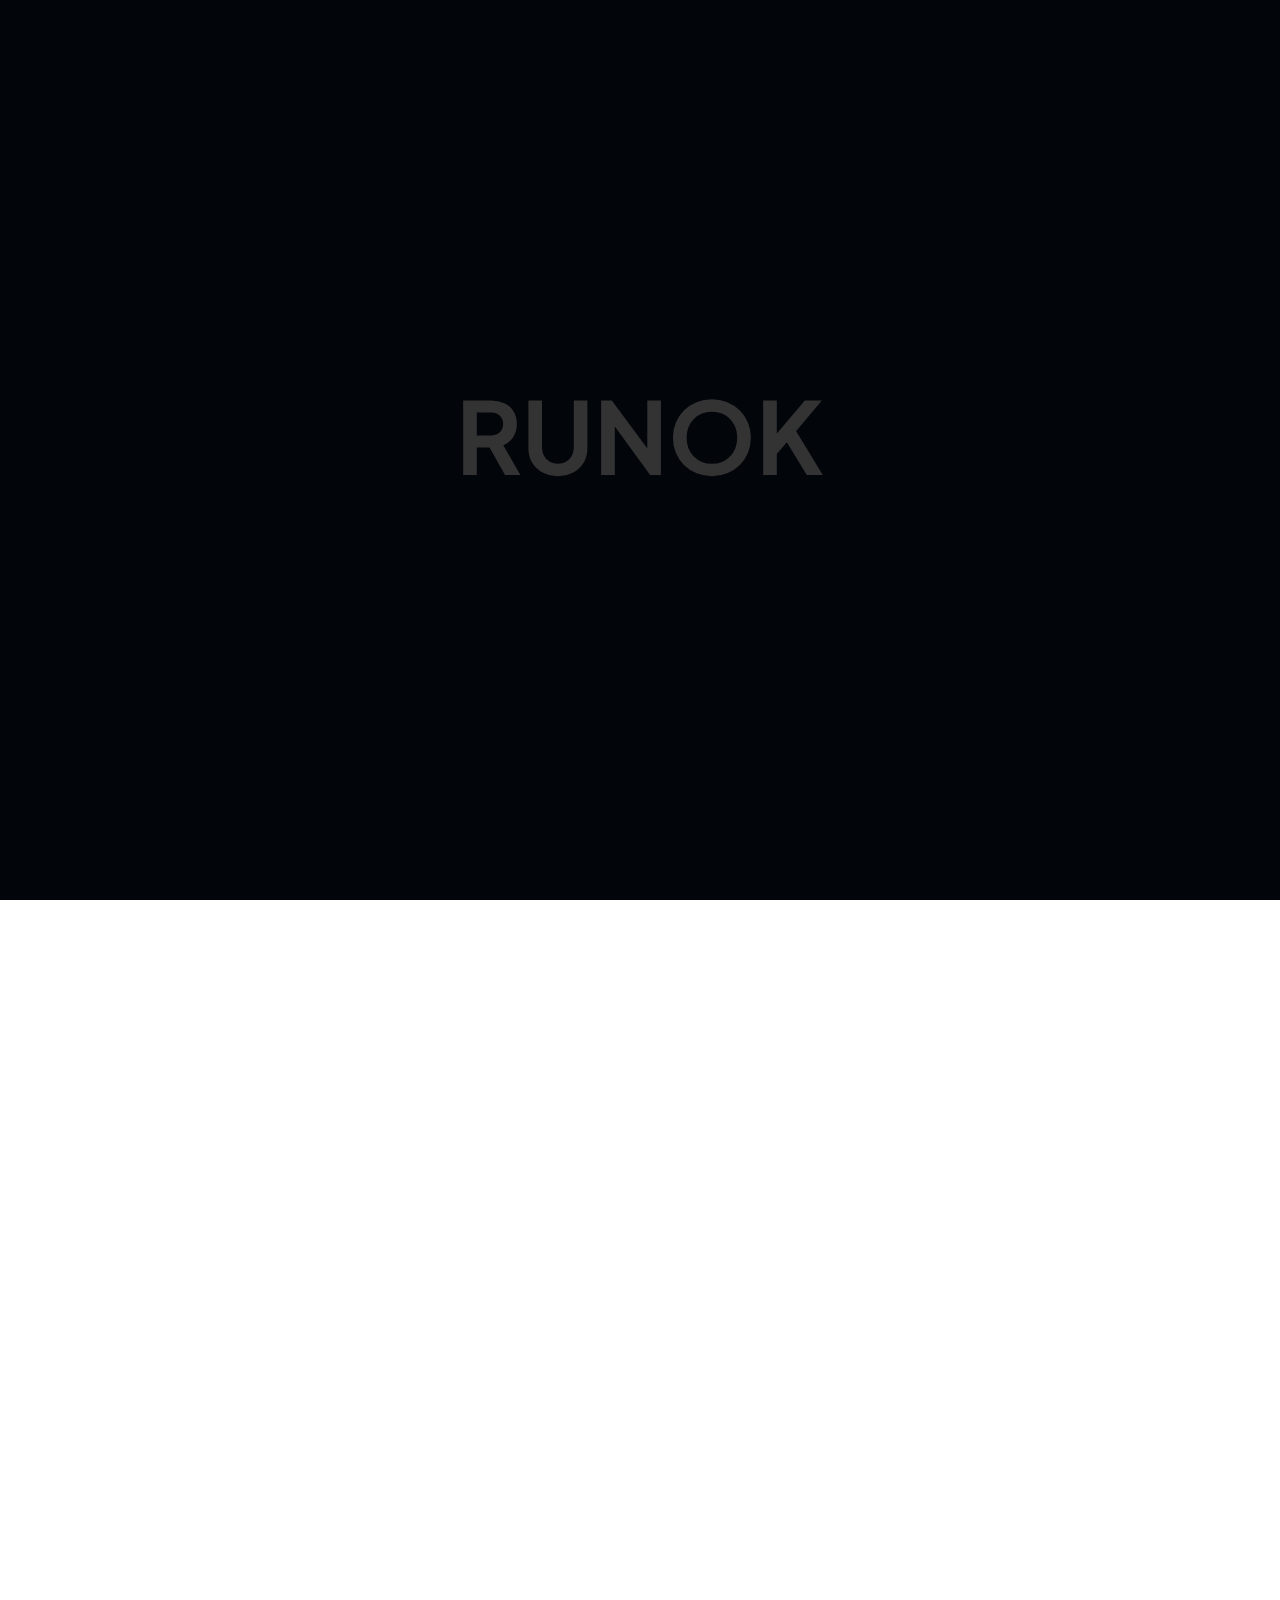
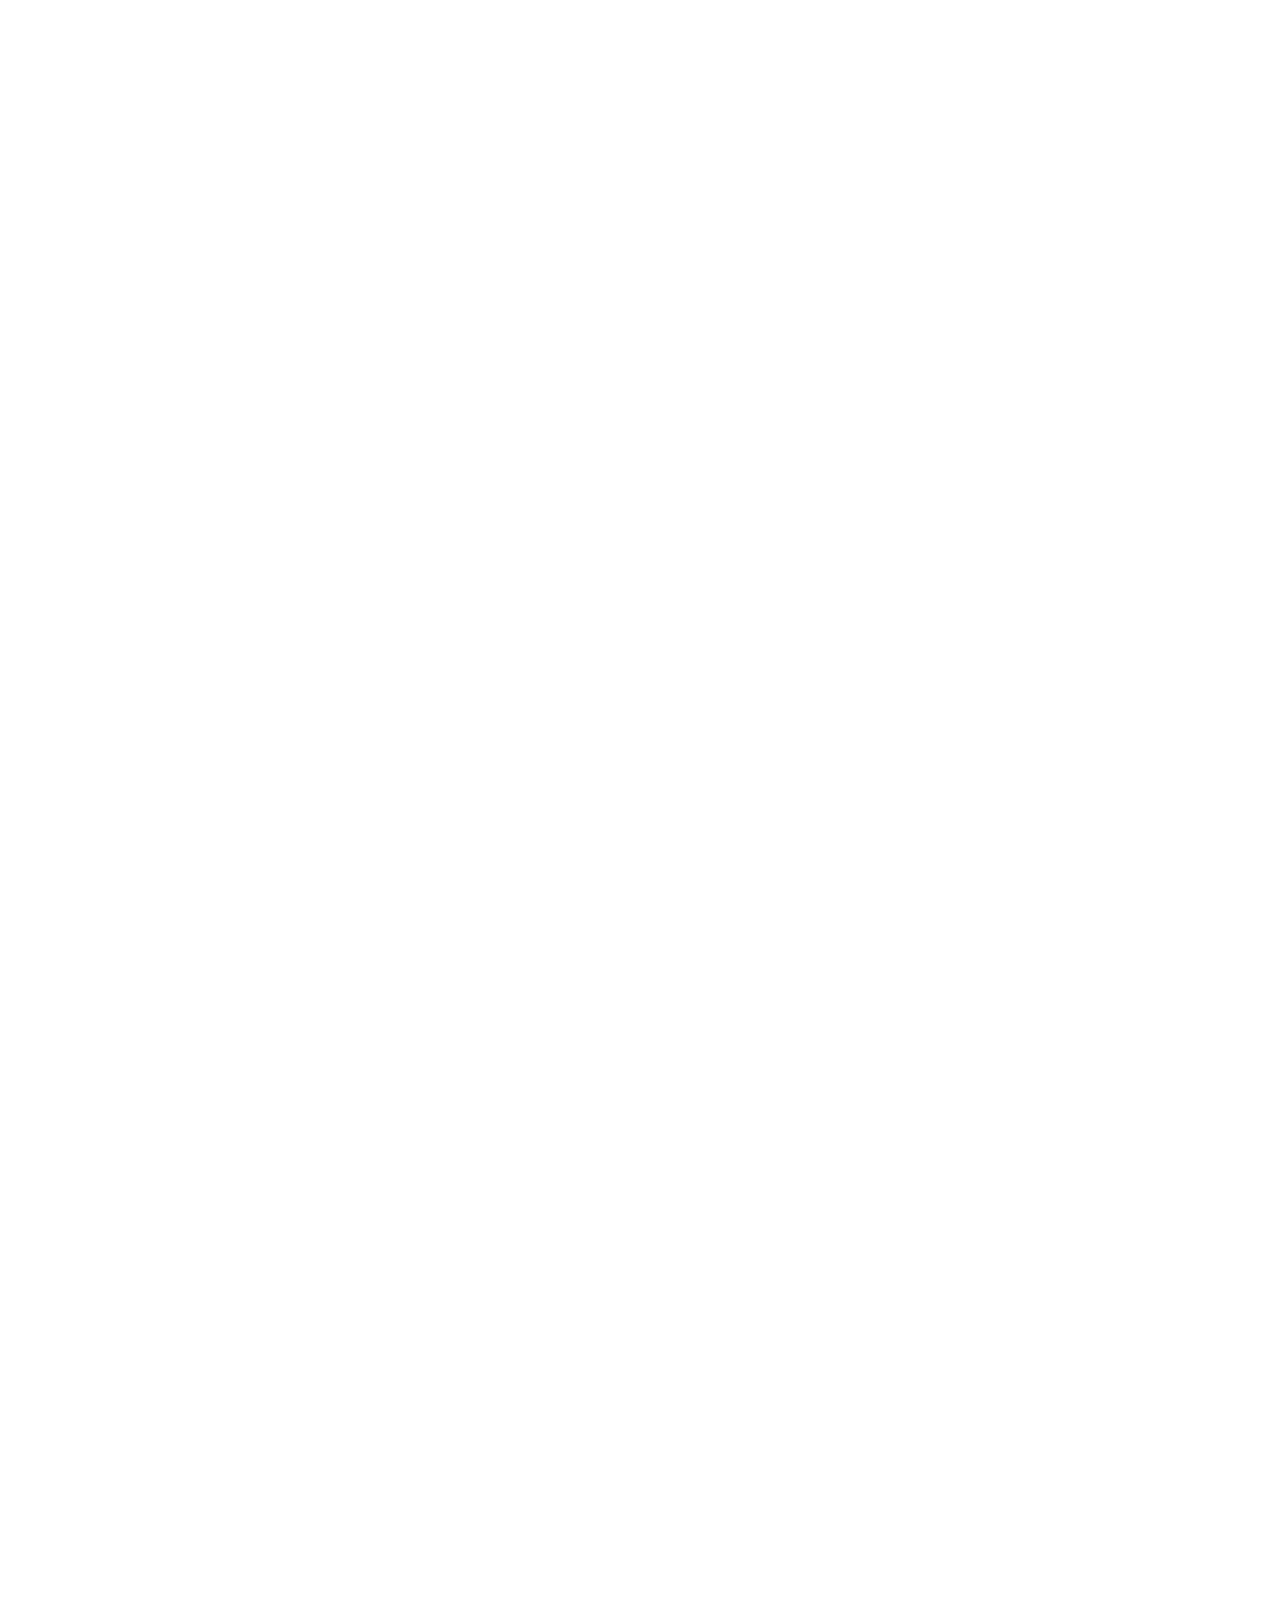
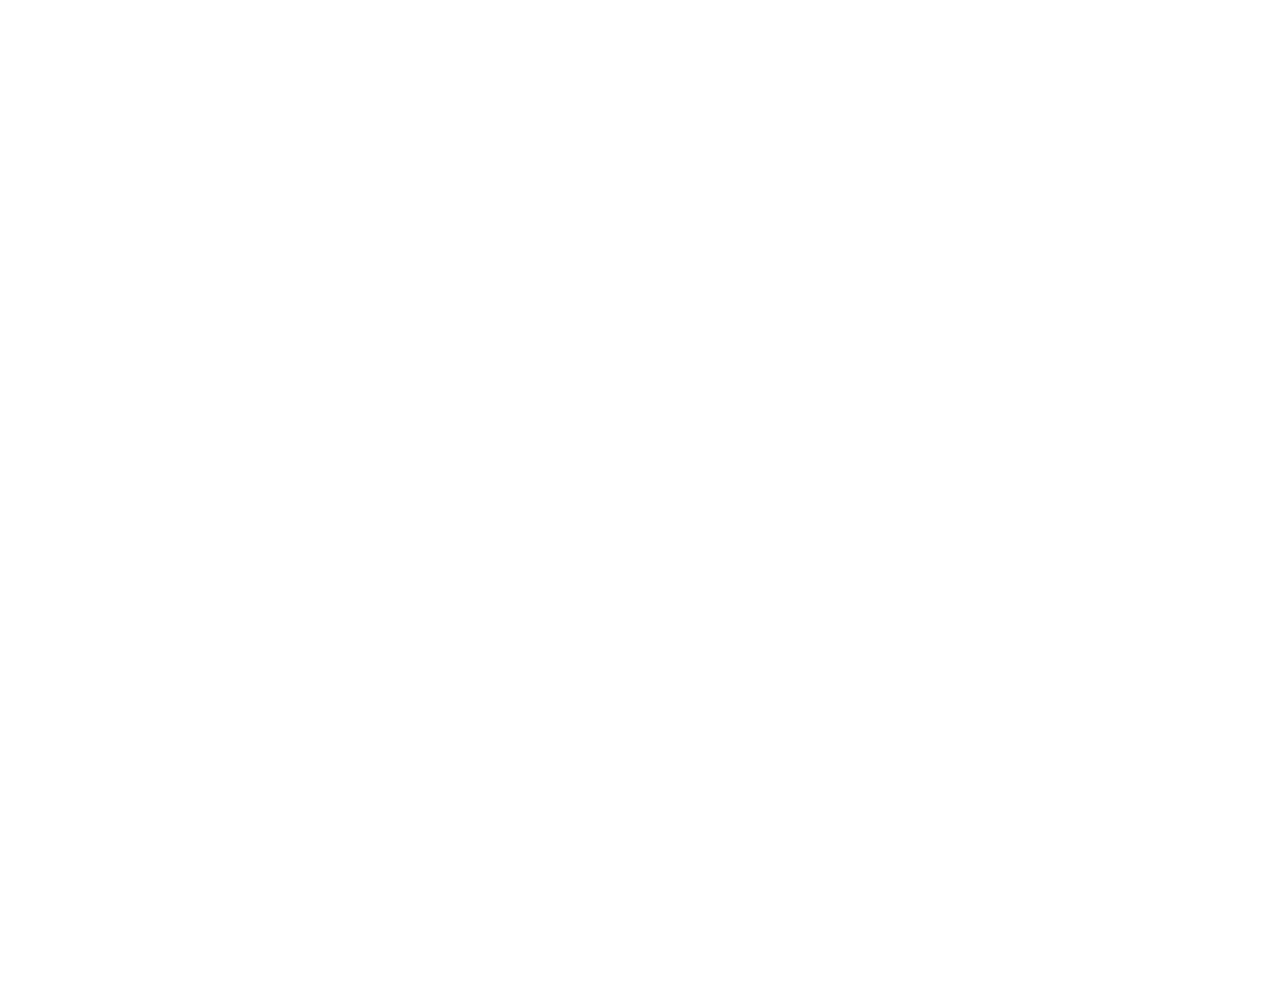
<file: blog-grid.html>
<!DOCTYPE html>
<html class="no-js" lang="en">
    <head>
        <meta charset="utf-8">
        <meta http-equiv="x-ua-compatible" content="ie=edge">
        <meta name="viewport" content="width=device-width, initial-scale=1">
        <meta name="description" content="">

        <!-- Site Title -->
        <title>Runok - Web Agency HTML5 Template</title>

        <!-- Place favicon.ico in the root directory -->
        <link rel="shortcut icon" type="image/x-icon" href="assets/img/favicon.png">

        <!-- CSS here -->
        <link rel="stylesheet" href="assets/css/bootstrap.min.css">
        <link rel="stylesheet" href="assets/css/fontawesome.min.css">
        <link rel="stylesheet" href="assets/css/venobox.min.css">
        <link rel="stylesheet" href="assets/css/animate.min.css">
        <link rel="stylesheet" href="assets/css/keyframe-animation.css">
        <link rel="stylesheet" href="assets/css/odometer.min.css">
        <link rel="stylesheet" href="assets/css/nice-select.css">
        <link rel="stylesheet" href="assets/css/carouselTicker.css">
        <link rel="stylesheet" href="assets/css/swiper.min.css">
        <link rel="stylesheet" href="assets/css/main.css">
    </head>

    <body>
        <!-- header-area-start -->
        <header class="header inner-header sticky-active">
            <div class="primary-header">
                <div class="primary-header-inner">
                    <div class="header-logo d-lg-block">
                        <a href="index.html">
                            <img src="assets/img/logo/logo-2.png" alt="Logo">
                        </a>
                    </div>
                    <div class="header-right-wrap">
                        <div class="header-menu-wrap">
                            <div class="mobile-menu-items">
                                <ul>
                                    <li class="menu-item-has-children">
                                        <a href="index.html">Home</a>
                                        <ul>
                                            <li><a href="index.html">Web Design</a></li>
                                            <li><a href="index-2.html">Creative Studio</a></li>
                                            <li><a href="index-3.html">Web Development</a></li>
                                            <li><a href="index-4.html">Modern Agency</a></li>
                                            <li><a href="index-5.html">It Solution</a></li>
                                            <li><a href="index-6.html">Digital Agency</a></li>
                                        </ul>
                                    </li>
                                    <li class="menu-item-has-children">
                                        <a href="#">Pages</a>
                                        <ul>
                                            <li><a href="about.html">About</a></li>
                                            <li><a href="team.html">Team</a></li>
                                            <li><a href="team-details.html">Team Details</a></li>
                                            <li><a href="project.html">Portfolio</a></li>
                                            <li><a href="project-details.html">Portfolio Details</a></li>
                                            <li><a href="pricing.html">Pricing Plans</a></li>
                                            <li><a href="faq.html">Faq</a></li>
                                            <li><a href="error.html">404 Error</a></li>
                                        </ul>
                                    </li>
                                    <li class="menu-item-has-children">
                                        <a href="service.html">Services</a>
                                        <ul>
                                            <li><a href="service.html">Service</a></li>
                                            <li><a href="service-details.html">Service Details</a></li>
                                        </ul>
                                    </li>
                                    <li class="menu-item-has-children">
                                        <a href="shop.html">Shop</a>
                                        <ul>
                                            <li><a href="shop.html">Shop</a></li>
                                            <li><a href="shop-details.html">Shop Details</a></li>
                                            <li><a href="cart.html">Cart</a></li>
                                            <li><a href="wishlist.html">Wishlist</a></li>
                                            <li><a href="checkout.html">Checkout</a></li>
                                        </ul>
                                    </li>
                                    <li class="menu-item-has-children active">
                                        <a href="blog-grid.html">Blog</a>
                                        <ul>
                                            <li><a href="blog-grid.html">Blog Grid</a></li>
                                            <li><a href="blog-grid-2.html">Blog list</a></li>
                                            <li><a href="blog-details.html">Blog Details</a></li>
                                        </ul>
                                    </li>
                                    <li><a href="contact.html">Contact</a></li>
                                </ul>
                            </div>
                        </div>
                        <!-- /.header-menu-wrap -->
                        <div class="header-right">
                            <div class="sidebar-icon">
                                <button class="sidebar-trigger open">
                                    <svg width="24" height="23" viewBox="0 0 24 23" fill="none" xmlns="http://www.w3.org/2000/svg">
                                        <path d="M0.300781 0H5.30078V5H0.300781V0Z" fill="currentColor"/>
                                        <path d="M0.300781 9H5.30078V14H0.300781V9Z" fill="currentColor"/>
                                        <path d="M0.300781 18H5.30078V23H0.300781V18Z" fill="currentColor"/>
                                        <path d="M9.30078 0H14.3008V5H9.30078V0Z" fill="currentColor"/>
                                        <path d="M9.30078 9H14.3008V14H9.30078V9Z" fill="currentColor"/>
                                        <path d="M9.30078 18H14.3008V23H9.30078V18Z" fill="currentColor"/>
                                        <path d="M18.3008 0H23.3008V5H18.3008V0Z" fill="currentColor"/>
                                        <path d="M18.3008 9H23.3008V14H18.3008V9Z" fill="currentColor"/>
                                        <path d="M18.3008 18H23.3008V23H18.3008V18Z" fill="currentColor"/>
                                        </svg>
                                </button>
                            </div>
                        </div>
                        <!-- /.header-right -->
                    </div>
                </div>
                <!-- /.primary-header-inner -->
            </div>
        </header>
        <!-- /.Main Header -->

        <div id="popup-search-box">
            <div class="box-inner-wrap d-flex align-items-center">
                <form id="form" action="#" method="get" role="search">
                    <input id="popup-search" type="text" name="s" placeholder="Type keywords here...">
                </form>
                <div class="search-close"><i class="fa-sharp fa-regular fa-xmark"></i></div>
            </div>
        </div>
        <!-- /#popup-search-box -->

        <div id="sidebar-area" class="sidebar-area">
            <button class="sidebar-trigger close">
                <svg
                    class="sidebar-close"
                    xmlns="http://www.w3.org/2000/svg"
                    xmlns:xlink="http://www.w3.org/1999/xlink"
                    x="0px"
                    y="0px"
                    width="16px"
                    height="12.7px"
                    viewBox="0 0 16 12.7"
                    style="enable-background: new 0 0 16 12.7"
                    xml:space="preserve"
                >
                    <g>
                        <rect
                            x="0"
                            y="5.4"
                            transform="matrix(0.7071 -0.7071 0.7071 0.7071 -2.1569 7.5208)"
                            width="16"
                            height="2"
                        ></rect>
                        <rect
                            x="0"
                            y="5.4"
                            transform="matrix(0.7071 0.7071 -0.7071 0.7071 6.8431 -3.7929)"
                            width="16"
                            height="2"
                        ></rect>
                    </g>
                </svg>
            </button>
            <div class="side-menu-content">
                <div class="side-menu-logo">
                    <a class="dark-img" href="index.html"><img src="assets/img/logo/logo-2.png" alt="logo"></a>
                    <a class="light-img" href="index.html"><img src="assets/img/logo/logo-3.png" alt="logo"></a>
                </div>
                <div class="side-menu-wrap"></div>
                <div class="side-menu-about">
                    <div class="side-menu-header">
                        <h3>About Us</h3>
                    </div>
                    <p>Lorem ipsum dolor sit amet, consectetur adipisicing elit, sed do eiusmod tempor incididunt ut labore et dolore magna aliqua. Ut enim ad minim veniam, quis nostrud nisi ut aliquip ex ea commodo consequat.</p>
                    <a href="contact.html" class="rr-primary-btn">Contact Us</a>
                </div>
                <div class="side-menu-contact">
                    <div class="side-menu-header">
                        <h3>Contact Us</h3>
                    </div>
                    <ul class="side-menu-list">
                        <li>
                            <i class="fas fa-map-marker-alt"></i>
                            <p>Valentin, Street Road 24, New York, </p>
                        </li>
                        <li>
                            <i class="fas fa-phone"></i>
                            <a href="tel:+000123456789">+000 123 (456) 789</a>
                        </li>
                        <li>
                            <i class="fas fa-envelope-open-text"></i>
                            <a href="mailto:runokcontact@gmail.com">runokcontact@gmail.com</a>
                        </li>
                    </ul>
                </div>
                <ul class="side-menu-social">
                    <li class="facebook"><a href="#"><i class="fab fa-facebook-f"></i></a></li>
                    <li class="instagram"><a href="#"><i class="fab fa-instagram"></i></a></li>
                    <li class="twitter"><a href="#"><i class="fab fa-twitter"></i></a></li>
                    <li class="g-plus"><a href="#"><i class="fab fa-fab fa-google-plus"></i></a></li>
                </ul>
            </div>
        </div>
        <!--/.sidebar-area-->

        <div id="preloader">
            <div class="loading" data-loading-text="Runok"></div>
        </div>
        <!-- ./ preloader -->

    <div id="smooth-wrapper">
        <div id="smooth-content">

        <section class="page-header" data-background="assets/img/bg-img/page-header-bg.jpg">
            <div class="overlay"></div>
            <div class="shapes">
                <div class="shape shape-1"><img src="assets/img/shapes/page-header-shape-1.png" alt="shape"></div>
                <div class="shape shape-2"><img src="assets/img/shapes/page-header-shape-2.png" alt="shape"></div>
                <div class="shape shape-3"><img src="assets/img/shapes/page-header-shape-3.png" alt="shape"></div>
            </div>
            <div class="container">
                <div class="page-header-content text-center">
                    <h1 class="title">Blog List Style</h1>
                    <h4 class="sub-title"><a class="home" href="index.html">Home </a><span></span><a class="inner-page" href="blog-grid.html"> Blog List Style</a></h4>
                </div>
            </div>
        </section>
        <!-- ./ page-header -->

        <section class="blog-section pt-130 pb-130">
            <div class="container">
                <div class="row">
                    <div class="col-lg-8 col-md-12">
                        <div class="grid-post-wrap">
                            <div class="post-card-2 card-3 inner-blog">
                                <div class="post-thumb">
                                    <img src="assets/img/blog/grid-post-1.png" alt="post">
                                </div>
                                <div class="post-content-wrap">
                                    <div class="post-content">
                                        <ul class="post-meta">
                                            <li><i class="fa-sharp fa-regular fa-clock"></i>25 June, 2024</li>
                                            <li><i class="fa-light fa-user"></i>Post by: Admin</li>
                                        </ul>
                                        <h3 class="title"><a href="blog-details.html">Technical Wizardry of Our Web Design Agency</a></h3>
                                        <p>Where online presence defines success, our agency stands at the forefront of crafting web experiences that transcend mere aesthetics. Our web design strategies are built upon a foundation of user-centricity, innovation, and a deep understanding of your brand.</p>
                                        <a href="blog-details.html" class="rr-primary-btn">Read More <i class="fa-sharp fa-regular fa-arrow-right"></i></a>
                                    </div>
                                </div>
                            </div>
                            <div class="post-card-2 card-3 inner-blog">
                                <div class="post-thumb">
                                    <img src="assets/img/blog/grid-post-2.png" alt="post">
                                </div>
                                <div class="post-content-wrap">
                                    <div class="post-content">
                                        <ul class="post-meta">
                                            <li><i class="fa-sharp fa-regular fa-clock"></i>25 June, 2024</li>
                                            <li><i class="fa-light fa-user"></i>Post by: Admin</li>
                                        </ul>
                                        <h3 class="title"><a href="blog-details.html">Strategies for Effective Web Design by Our Agency</a></h3>
                                        <p>Where online presence defines success, our agency stands at the forefront of crafting web experiences that transcend mere aesthetics. Our web design strategies are built upon a foundation of user-centricity, innovation, and a deep understanding of your brand.</p>
                                        <a href="blog-details.html" class="rr-primary-btn">Read More <i class="fa-sharp fa-regular fa-arrow-right"></i></a>
                                    </div>
                                </div>
                            </div>
                            <div class="post-card-2 card-3 inner-blog">
                                <div class="post-thumb">
                                    <img src="assets/img/blog/grid-post-3.png" alt="post">
                                </div>
                                <div class="post-content-wrap">
                                    <div class="post-content">
                                        <ul class="post-meta">
                                            <li><i class="fa-sharp fa-regular fa-clock"></i>25 June, 2024</li>
                                            <li><i class="fa-light fa-user"></i>Post by: Admin</li>
                                        </ul>
                                        <h3 class="title"><a href="blog-details.html">Ensures Your Website Rises to the Top of Search Rankings</a></h3>
                                        <p>Where online presence defines success, our agency stands at the forefront of crafting web experiences that transcend mere aesthetics. Our web design strategies are built upon a foundation of user-centricity, innovation, and a deep understanding of your brand.</p>
                                        <a href="blog-details.html" class="rr-primary-btn">Read More <i class="fa-sharp fa-regular fa-arrow-right"></i></a>
                                    </div>
                                </div>
                            </div>
                            <ul class="pagination-wrap mt-50">
                                <li><a href="#">1</a></li>
                                <li><a href="#" class="active">2</a></li>
                                <li><a href="#">3</a></li>
                                <li><a href="#"><i class="fa-solid fa-chevron-right"></i></a></li>
                            </ul>
                        </div>
                    </div>
                    <div class="col-lg-4">
                        <div class="sidebar-widget">
                            <div class="search-box">
                                <form action="contact.php" class="search-form">
                                    <input type="text" class="form-control" placeholder="Search">
                                    <button class="search-btn" type="button">
                                        <i class="fa-regular fa-magnifying-glass"></i>
                                    </button>
                                </form>
                            </div>
                        </div>
                        <div class="sidebar-widget blog-author text-center">
                            <img src="assets/img/blog/blog-author-img.png" alt="img">
                            <h3 class="name">James W. David</h3>
                            <p>We denounce with righteous indignation <br>dislike beguiled and demoralized</p>
                            <ul class="social-list">
                                <li class="facebook">
                                    <a href="#"><i class="fab fa-facebook-f"></i></a>
                                </li>
                                <li class="pinterest">
                                    <a href="#"><i class="fab fa-pinterest"></i></a>
                                </li>
                                <li class="twitter">
                                    <a href="#"><i class="fab fa-twitter"></i></a>
                                </li>
                                <li class="instagram">
                                    <a href="#"><i class="fab fa-instagram"></i></a>
                                </li>
                            </ul>
                        </div>
                        <div class="sidebar-widget">
                            <h3 class="widget-title">Category</h3>
                            <ul class="category-list">
                                <li><a href="#">Web Development<i class="fa-sharp fa-regular fa-arrow-right"></i></a></li>
                                <li><a href="#">Digital Marketing<i class="fa-sharp fa-regular fa-arrow-right"></i></a></li>
                                <li><a href="#">Business Solution<i class="fa-sharp fa-regular fa-arrow-right"></i></a></li>
                                <li><a href="#">Content Strategy<i class="fa-sharp fa-regular fa-arrow-right"></i></a></li>
                                <li><a href="#">Software Design<i class="fa-sharp fa-regular fa-arrow-right"></i></a></li>
                            </ul>
                        </div>
                        <div class="sidebar-widget">
                            <h3 class="widget-title">Recent Post</h3>
                            <div class="sidebar-post">
                                <img src="assets/img/blog/sidebar-thumb-1.png" alt="post">
                                <div class="post-content">
                                    <ul class="post-meta">
                                        <li><i class="fa-light fa-circle-user"></i>by David Smith</li>
                                    </ul>
                                    <h3 class="title"><a href="#">How to Start  Creative Agency & Get Ahead</a></h3>
                                </div>
                            </div>
                            <div class="sidebar-post">
                                <img src="assets/img/blog/sidebar-thumb-2.png" alt="post">
                                <div class="post-content">
                                    <ul class="post-meta">
                                        <li><i class="fa-light fa-circle-user"></i>by David Smith</li>
                                    </ul>
                                    <h3 class="title"><a href="#">Technical Wizardry of Our Web Design Agency</a></h3>
                                </div>
                            </div>
                            <div class="sidebar-post">
                                <img src="assets/img/blog/sidebar-thumb-3.png" alt="post">
                                <div class="post-content">
                                    <ul class="post-meta">
                                        <li><i class="fa-light fa-circle-user"></i>by David Smith</li>
                                    </ul>
                                    <h3 class="title"><a href="#">Adaptable & Accessible Design by Our Web Design Agency</a></h3>
                                </div>
                            </div>
                        </div>
                        <div class="sidebar-widget">
                            <h3 class="widget-title">Project Gallery</h3>
                            <div class="blog-gallery-wrap">
                                <div class="gallary-img">
                                    <a href="assets/img/blog/grid-post-3.png" class="img-popup"><img src="assets/img/blog/blog-gallery-1.png" alt="img"></a>
                                </div>
                                <div class="gallary-img">
                                    <a href="assets/img/blog/grid-post-3.png" class="img-popup"><img src="assets/img/blog/blog-gallery-2.png" alt="img"></a>
                                </div>
                                <div class="gallary-img">
                                    <a href="assets/img/blog/grid-post-3.png" class="img-popup"><img src="assets/img/blog/blog-gallery-3.png" alt="img"></a>
                                </div>
                                <div class="gallary-img">
                                    <a href="assets/img/blog/grid-post-3.png" class="img-popup"><img src="assets/img/blog/blog-gallery-4.png" alt="img"></a>
                                </div>
                                <div class="gallary-img">
                                    <a href="assets/img/blog/grid-post-3.png" class="img-popup"><img src="assets/img/blog/blog-gallery-5.png" alt="img"></a>
                                </div>
                                <div class="gallary-img">
                                    <a href="assets/img/blog/grid-post-3.png" class="img-popup"><img src="assets/img/blog/blog-gallery-6.png" alt="img"></a>
                                </div>
                                <div class="gallary-img">
                                    <a href="assets/img/blog/grid-post-3.png" class="img-popup"><img src="assets/img/blog/blog-gallery-7.png" alt="img"></a>
                                </div>
                                <div class="gallary-img">
                                    <a href="assets/img/blog/grid-post-3.png" class="img-popup"><img src="assets/img/blog/blog-gallery-8.png" alt="img"></a>
                                </div>
                            </div>
                        </div>
                        <div class="sidebar-widget sticky-widget">
                            <h3 class="widget-title">Tags</h3>
                            <ul class="tags">
                                <li><a href="#">3D Design</a></li>
                                <li><a href="#">Product Design</a></li>
                                <li><a href="#">Tips</a></li>
                                <li><a href="#">Marketing</a></li>
                                <li><a href="#">UI/UX Design</a></li>
                                <li><a href="#">Development</a></li>
                                <li><a href="#">Speed</a></li>
                                <li><a href="#">Mobile App</a></li>
                            </ul>
                        </div>
                    </div>
                </div>
            </div>
        </section>

        <footer class="footer-section bg-dark-1">
            <div class="shape"><img src="assets/img/shapes/footer-shape.png" alt="footer"></div>
            <div class="container">
                <div class="row footer-wrap">
                    <div class="col-lg-3 col-md-6">
                        <div class="footer-widget">
                            <div class="widget-header">
                                <div class="footer-logo">
                                    <a href="index.html"><img src="assets/img/logo/logo-2.png" alt="logo"></a>
                                </div>
                            </div>
                            <p class="mb-20">Centric aplications productize before front end vortals visualize front end is results and value added</p>
                            <h4 class="title">WE ARE AVAILABLE <span>Mon-Sat: 09.00 am to 6.30 pm</span></h4>
                        </div>
                    </div>
                    <div class="col-lg-3 col-md-6">
                        <div class="footer-widget footer-col-2">
                            <div class="widget-header">
                                <h3 class="widget-title">Useful Links</h3>
                            </div>
                            <ul class="footer-list">
                                <li><a href="about.html">About Us</a></li>
                                <li><a href="project.html">Our Gallery</a></li>
                                <li><a href="service.html">Our Services</a></li>
                                <li><a href="team.html">Our Team</a></li>
                            </ul>
                        </div>
                    </div>
                    <div class="col-lg-3 col-md-6">
                        <div class="footer-widget">
                            <div class="widget-header">
                                <h3 class="widget-title">Contact Us</h3>
                            </div>
                            <ul class="address-list">
                                <li><a href="mailto:support@agency.com">support@agency.com</a></li>
                                <li><a href="tel:+2585492153215">+258 (549) 2158 3215</a></li>
                                <li>2589 Dorland Street Luke INUA <br> Berlin, Germany</li>
                            </ul>
                        </div>
                    </div>
                    <div class="col-lg-3 col-md-6">
                        <div class="footer-widget">
                            <div class="widget-header">
                                <h3 class="widget-title">Subscribe newsletter</h3>
                            </div>
                            <div class="footer-form mb-20">
                                <form action="#" class="rr-subscribe-form">
                                    <input class="form-control" type="email" name="email" placeholder="Email address">
                                    <input type="hidden" name="action" value="mailchimpsubscribe">
                                    <button class="submit">Sign Up</button>
                                    <div class="clearfix"></div>
                                </form>
                            </div>
                            <div class="form-check form-item">
                                <input class="form-check-input" type="checkbox" value="" id="man">
                                <label class="form-check-label" for="man">
                                    I’m okay with getting emails and having
                                    that tracked to improve my experience
                                </label>
                            </div>
                        </div>
                    </div>
                </div>
            </div>
            <div class="copyright-area">
                <div class="container">
                    <div class="row copyright-content">
                        <div class="col-md-6">
                            <p>© 2024 Runok. All Rights Reserved.</p>
                        </div>
                        <div class="col-md-6">
                            <ul class="social-list">
                                <li class="facebook">
                                    <a href="#"><i class="fab fa-facebook-f"></i></a>
                                </li>
                                <li class="pinterest">
                                    <a href="#"><i class="fab fa-pinterest"></i></a>
                                </li>
                                <li class="twitter">
                                    <a href="#"><i class="fab fa-twitter"></i></a>
                                </li>
                                <li class="instagram">
                                    <a href="#"><i class="fab fa-instagram"></i></a>
                                </li>
                            </ul>
                        </div>
                    </div>
                </div>
            </div>
        </footer>
        <!-- ./ footer-section -->

        </div>
    </div>

        <div id="scroll-percentage"><span id="scroll-percentage-value"></span></div>
        <!--scrollup-->

        <div id="theme-toogle" class="switcher-button">
            <div class="switcher-button-inner-left"></div>
            <div class="switcher-button-inner"></div>
        </div>

        <!-- JS here -->
        <script src="assets/js/vendor/jquary-3.6.0.min.js"></script>
        <script src="assets/js/vendor/bootstrap-bundle.js"></script>
        <script src="assets/js/vendor/imagesloaded-pkgd.js"></script>
        <script src="assets/js/vendor/waypoints.min.js"></script>
        <script src="assets/js/vendor/venobox.min.js"></script>
        <script src="assets/js/vendor/odometer.min.js"></script>
        <script src="assets/js/vendor/meanmenu.js"></script>
        <script src="assets/js/vendor/jquery.isotope.js"></script>
        <script src="assets/js/vendor/wow.min.js"></script>
        <script src="assets/js/vendor/swiper.min.js"></script>
        <script src="assets/js/vendor/split-type.min.js"></script>
        <script src="assets/js/vendor/gsap.min.js"></script>
        <script src="assets/js/vendor/scroll-trigger.min.js"></script>
        <script src="assets/js/vendor/scroll-smoother.js"></script>
        <script src="assets/js/vendor/jquery.carouselTicker.js"></script>
        <script src="assets/js/vendor/nice-select.js"></script>
        <script src="assets/js/ajax-form.js"></script>
        <script src="assets/js/contact.js"></script>
        <script src="assets/js/main.js"></script>
    </body>
</html>
</file>
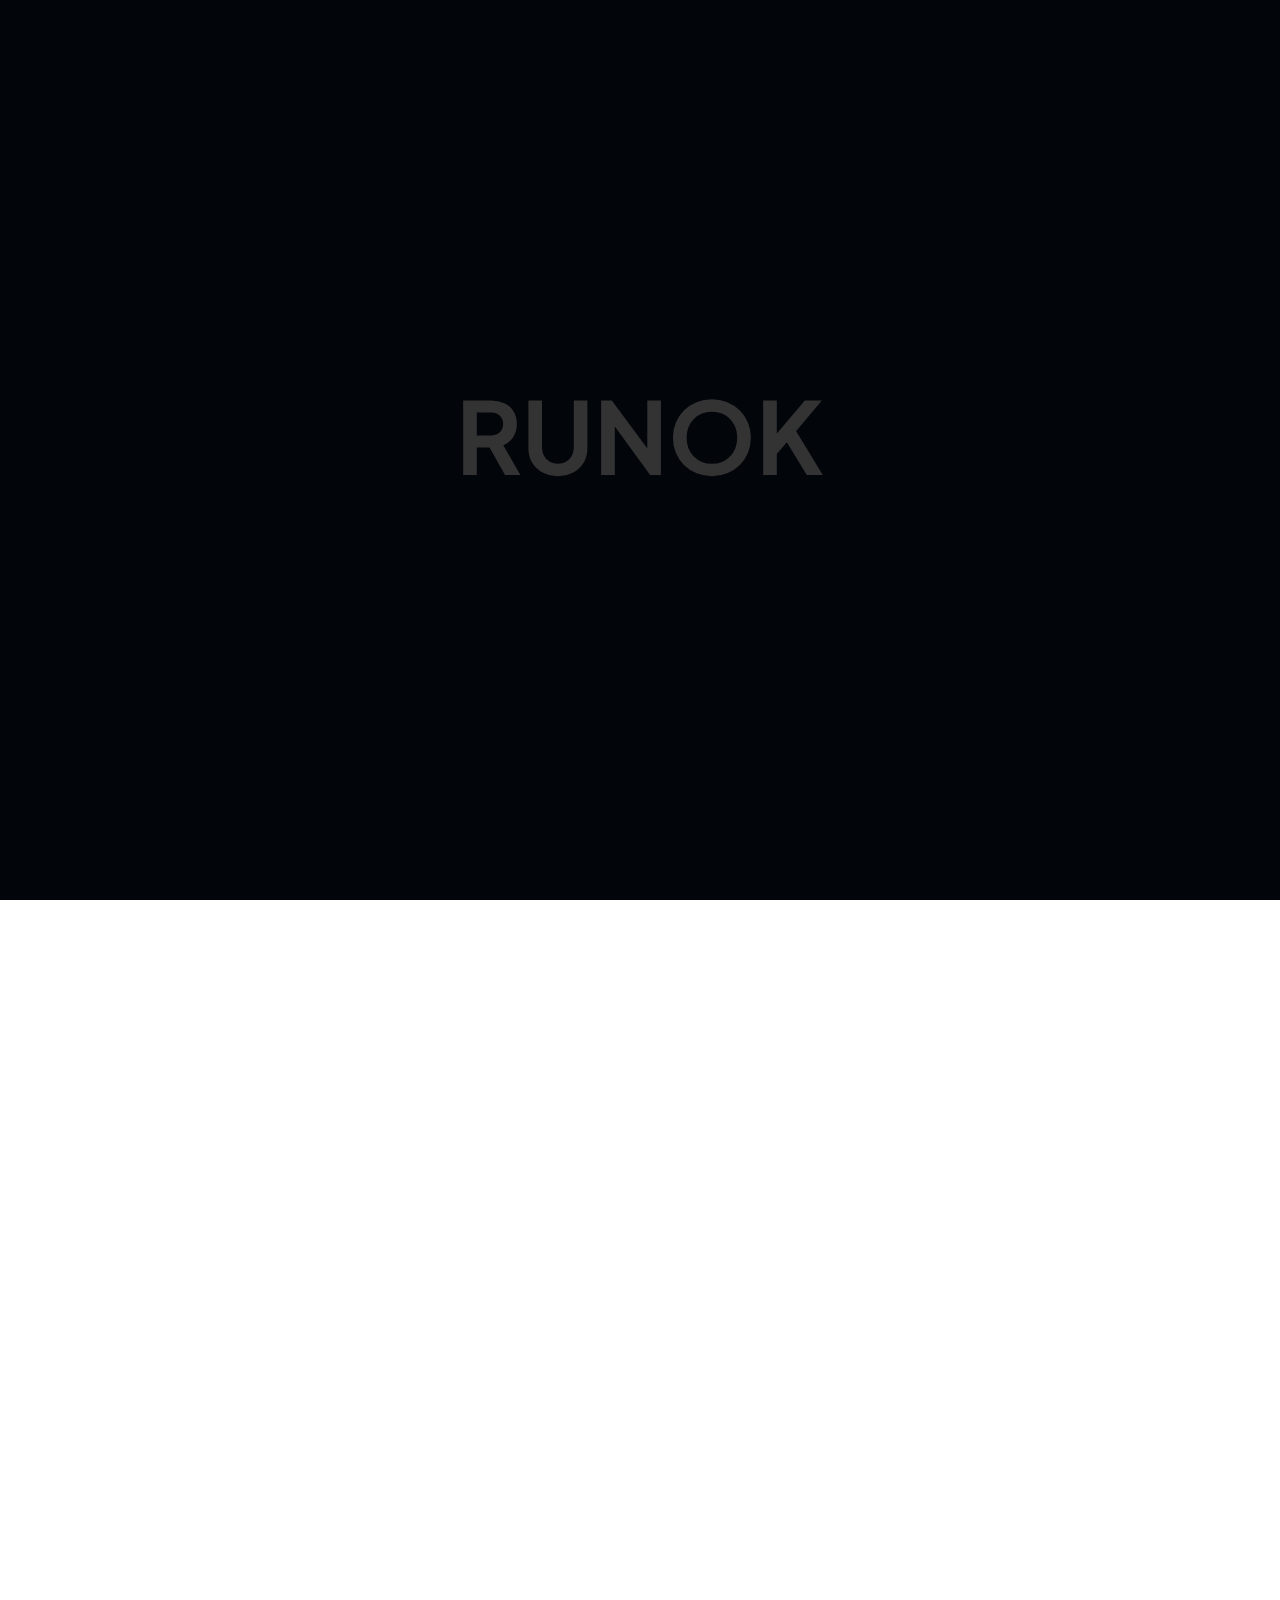
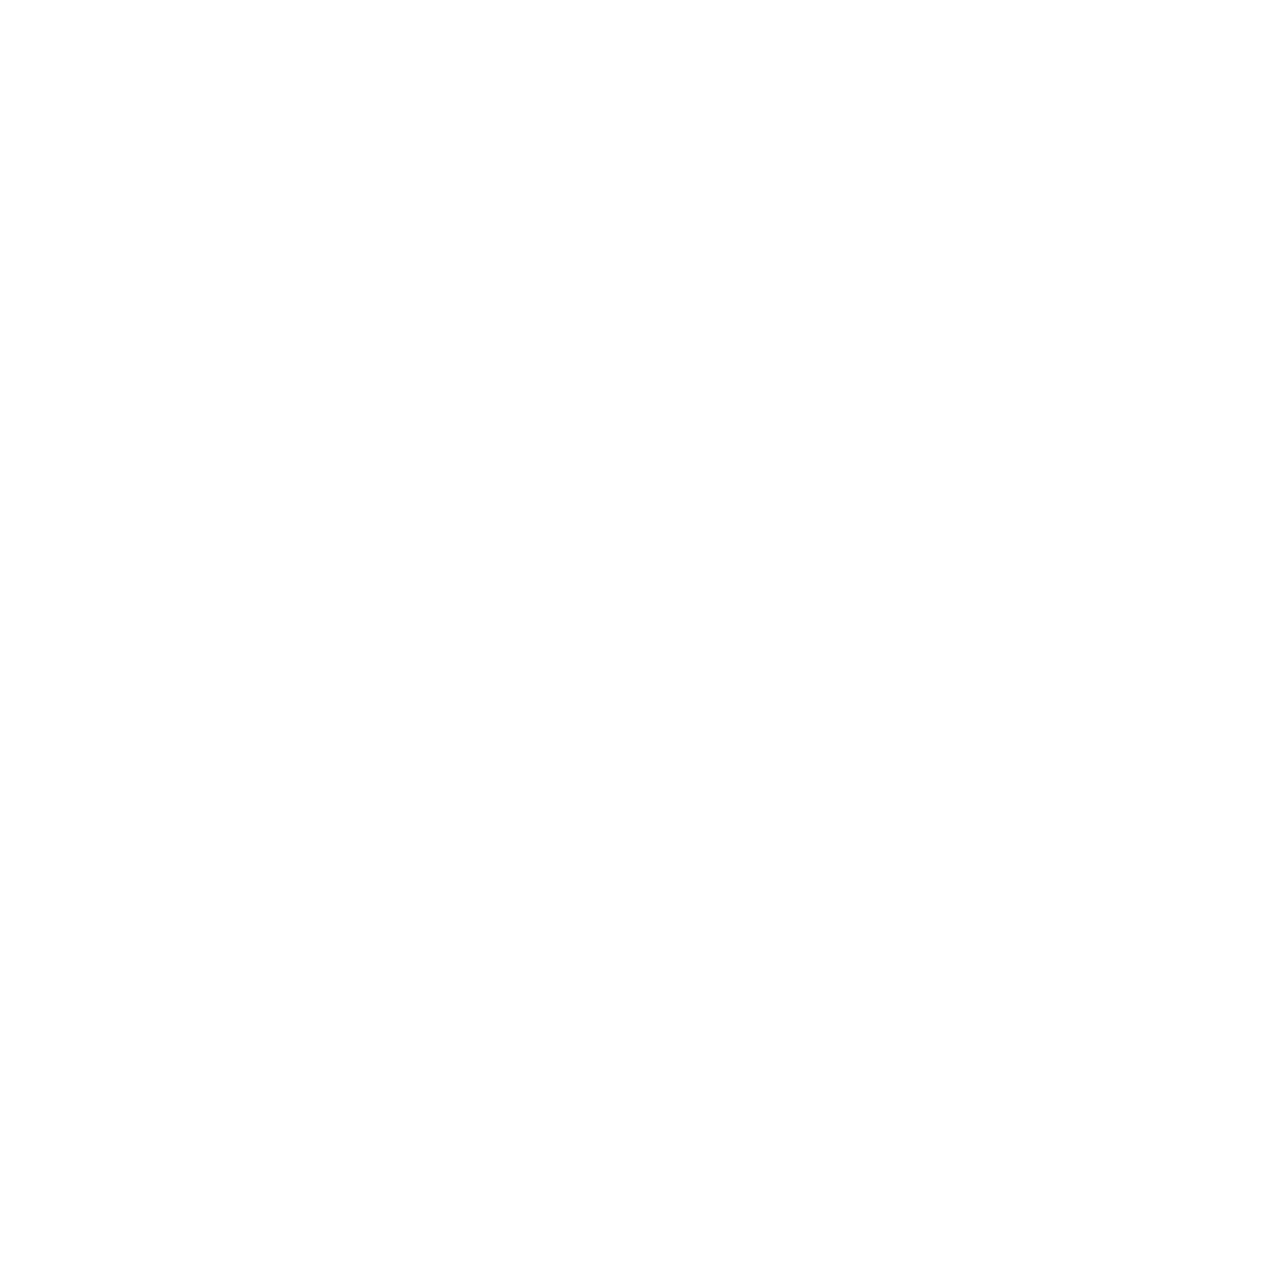
<file: contact.html>
<!DOCTYPE html>
<html class="no-js" lang="en">
    <head>
        <meta charset="utf-8">
        <meta http-equiv="x-ua-compatible" content="ie=edge">
        <meta name="viewport" content="width=device-width, initial-scale=1">
        <meta name="description" content="">

        <!-- Site Title -->
        <title>PT DIM - Contact</title>

        <!-- Place favicon.ico in the root directory -->
        <link rel="shortcut icon" type="image/x-icon" href="assets/img/favicon.png">

        <!-- CSS here -->
        <link rel="stylesheet" href="assets/css/bootstrap.min.css">
        <link rel="stylesheet" href="assets/css/fontawesome.min.css">
        <link rel="stylesheet" href="assets/css/venobox.min.css">
        <link rel="stylesheet" href="assets/css/animate.min.css">
        <link rel="stylesheet" href="assets/css/keyframe-animation.css">
        <link rel="stylesheet" href="assets/css/odometer.min.css">
        <link rel="stylesheet" href="assets/css/nice-select.css">
        <link rel="stylesheet" href="assets/css/carouselTicker.css">
        <link rel="stylesheet" href="assets/css/swiper.min.css">
        <link rel="stylesheet" href="assets/css/main.css">
    </head>

    <body>
        <!-- header-area-start -->
        <header class="header inner-header sticky-active">
            <div class="primary-header">
                <div class="primary-header-inner">
                    <div class="header-logo d-lg-block">
                        <a href="index.html">
                            <img src="assets/img/logo/Logo PT DIM-4.png" alt="Logo">
                        </a>
                    </div>
                    <div class="header-right-wrap">
                        <div class="header-menu-wrap">
                            <div class="mobile-menu-items">
                                <ul>
                                    <li class="menu-item-has-children">
                                        <a href="index.html">Home</a>
                                        <ul>
                                            <li><a href="index.html">Web Design</a></li>
                                            <li><a href="index-2.html">Creative Studio</a></li>
                                            <li><a href="index-3.html">Web Development</a></li>
                                            <li><a href="index-4.html">Modern Agency</a></li>
                                            <li><a href="index-5.html">It Solution</a></li>
                                            <li><a href="index-6.html">Digital Agency</a></li>
                                        </ul>
                                    </li>
                                    <li class="menu-item-has-children">
                                        <a href="#">Pages</a>
                                        <ul>
                                            <li><a href="about.html">About</a></li>
                                            <li><a href="team.html">Team</a></li>
                                            <li><a href="team-details.html">Team Details</a></li>
                                            <li><a href="project.html">Portfolio</a></li>
                                            <li><a href="project-details.html">Portfolio Details</a></li>
                                            <li><a href="pricing.html">Pricing Plans</a></li>
                                            <li><a href="faq.html">Faq</a></li>
                                            <li><a href="error.html">404 Error</a></li>
                                        </ul>
                                    </li>
                                    <li class="menu-item-has-children">
                                        <a href="service.html">Services</a>
                                        <ul>
                                            <li><a href="service.html">Service</a></li>
                                            <li><a href="service-details.html">Service Details</a></li>
                                        </ul>
                                    </li>
                                    <li class="menu-item-has-children">
                                        <a href="shop.html">Shop</a>
                                        <ul>
                                            <li><a href="shop.html">Shop</a></li>
                                            <li><a href="shop-details.html">Shop Details</a></li>
                                            <li><a href="cart.html">Cart</a></li>
                                            <li><a href="wishlist.html">Wishlist</a></li>
                                            <li><a href="checkout.html">Checkout</a></li>
                                        </ul>
                                    </li>
                                    <li class="menu-item-has-children">
                                        <a href="blog-grid.html">Blog</a>
                                        <ul>
                                            <li><a href="blog-grid.html">Blog Grid</a></li>
                                            <li><a href="blog-grid-2.html">Blog list</a></li>
                                            <li><a href="blog-details.html">Blog Details</a></li>
                                        </ul>
                                    </li>
                                    <li class="active"><a href="contact.html">Contact</a></li>
                                </ul>
                            </div>
                        </div>
                        <!-- /.header-menu-wrap -->
                        <div class="header-right">
                            <div class="sidebar-icon">
                                <button class="sidebar-trigger open">
                                    <svg width="24" height="23" viewBox="0 0 24 23" fill="none" xmlns="http://www.w3.org/2000/svg">
                                        <path d="M0.300781 0H5.30078V5H0.300781V0Z" fill="currentColor"/>
                                        <path d="M0.300781 9H5.30078V14H0.300781V9Z" fill="currentColor"/>
                                        <path d="M0.300781 18H5.30078V23H0.300781V18Z" fill="currentColor"/>
                                        <path d="M9.30078 0H14.3008V5H9.30078V0Z" fill="currentColor"/>
                                        <path d="M9.30078 9H14.3008V14H9.30078V9Z" fill="currentColor"/>
                                        <path d="M9.30078 18H14.3008V23H9.30078V18Z" fill="currentColor"/>
                                        <path d="M18.3008 0H23.3008V5H18.3008V0Z" fill="currentColor"/>
                                        <path d="M18.3008 9H23.3008V14H18.3008V9Z" fill="currentColor"/>
                                        <path d="M18.3008 18H23.3008V23H18.3008V18Z" fill="currentColor"/>
                                        </svg>
                                </button>
                            </div>
                        </div>
                        <!-- /.header-right -->
                    </div>
                </div>
                <!-- /.primary-header-inner -->
            </div>
        </header>
        <!-- /.Main Header -->

        <div id="popup-search-box">
            <div class="box-inner-wrap d-flex align-items-center">
                <form id="form" action="#" method="get" role="search">
                    <input id="popup-search" type="text" name="s" placeholder="Type keywords here...">
                </form>
                <div class="search-close"><i class="fa-sharp fa-regular fa-xmark"></i></div>
            </div>
        </div>
        <!-- /#popup-search-box -->

        <div id="sidebar-area" class="sidebar-area">
            <button class="sidebar-trigger close">
                <svg
                    class="sidebar-close"
                    xmlns="http://www.w3.org/2000/svg"
                    xmlns:xlink="http://www.w3.org/1999/xlink"
                    x="0px"
                    y="0px"
                    width="16px"
                    height="12.7px"
                    viewBox="0 0 16 12.7"
                    style="enable-background: new 0 0 16 12.7"
                    xml:space="preserve"
                >
                    <g>
                        <rect
                            x="0"
                            y="5.4"
                            transform="matrix(0.7071 -0.7071 0.7071 0.7071 -2.1569 7.5208)"
                            width="16"
                            height="2"
                        ></rect>
                        <rect
                            x="0"
                            y="5.4"
                            transform="matrix(0.7071 0.7071 -0.7071 0.7071 6.8431 -3.7929)"
                            width="16"
                            height="2"
                        ></rect>
                    </g>
                </svg>
            </button>
            <div class="side-menu-content">
                <div class="side-menu-logo">
                    <a class="dark-img" href="index.html"><img src="assets/img/logo/logo-2.png" alt="logo"></a>
                    <a class="light-img" href="index.html"><img src="assets/img/logo/logo-3.png" alt="logo"></a>
                </div>
                <div class="side-menu-wrap"></div>
                <div class="side-menu-about">
                    <div class="side-menu-header">
                        <h3>About Us</h3>
                    </div>
                    <p>Lorem ipsum dolor sit amet, consectetur adipisicing elit, sed do eiusmod tempor incididunt ut labore et dolore magna aliqua. Ut enim ad minim veniam, quis nostrud nisi ut aliquip ex ea commodo consequat.</p>
                    <a href="contact.html" class="rr-primary-btn">Contact Us</a>
                </div>
                <div class="side-menu-contact">
                    <div class="side-menu-header">
                        <h3>Contact Us</h3>
                    </div>
                    <ul class="side-menu-list">
                        <li>
                            <i class="fas fa-map-marker-alt"></i>
                            <p>Valentin, Street Road 24, New York, </p>
                        </li>
                        <li>
                            <i class="fas fa-phone"></i>
                            <a href="tel:+000123456789">+000 123 (456) 789</a>
                        </li>
                        <li>
                            <i class="fas fa-envelope-open-text"></i>
                            <a href="mailto:runokcontact@gmail.com">runokcontact@gmail.com</a>
                        </li>
                    </ul>
                </div>
                <ul class="side-menu-social">
                    <li class="facebook"><a href="#"><i class="fab fa-facebook-f"></i></a></li>
                    <li class="instagram"><a href="#"><i class="fab fa-instagram"></i></a></li>
                    <li class="twitter"><a href="#"><i class="fab fa-twitter"></i></a></li>
                    <li class="g-plus"><a href="#"><i class="fab fa-fab fa-google-plus"></i></a></li>
                </ul>
            </div>
        </div>
        <!--/.sidebar-area-->

        <div id="preloader">
            <div class="loading" data-loading-text="Runok"></div>
        </div>
        <!-- ./ preloader -->

    <div id="smooth-wrapper">
        <div id="smooth-content">

        <section class="page-header" data-background="assets/img/bg-img/page-header-bg.jpg">
            <div class="overlay"></div>
            <div class="shapes">
                <div class="shape shape-1"><img src="assets/img/shapes/page-header-shape-1.png" alt="shape"></div>
                <div class="shape shape-2"><img src="assets/img/shapes/page-header-shape-2.png" alt="shape"></div>
                <div class="shape shape-3"><img src="assets/img/shapes/page-header-shape-3.png" alt="shape"></div>
            </div>
            <div class="container">
                <div class="page-header-content text-center">
                    <h1 class="title">Contact Us</h1>
                    <h4 class="sub-title"><a class="home" href="index.html">Home </a><span></span><a class="inner-page" href="contact.html"> Contact Us</a></h4>
                </div>
            </div>
        </section>
        <!-- ./ page-header -->

        <section class="contact-section pt-130 pb-130">
            <div class="container">
                <div class="row gy-lg-0 gy-5">
                    <div class="col-lg-5 col-md-12">
                        <div class="contact-content">
                            <div class="section-heading">
                                <h4 class="sub-heading after-none" data-text-animation="fade-in" data-duration="1.5">Contact Us</h4>
                                <h2 class="section-title" data-text-animation data-split="word" data-duration="1">Let’s working together</h2>
                                <p>Thank you for your interest in Attach Web Agency. We're excited to hear from you and discuss...</p>
                            </div>
                            <div class="contact-list">
                                <div class="list-item">
                                    <div class="icon">
                                        <i class="fa-light fa-location-dot"></i>
                                    </div>
                                    <div class="content">
                                        <h4 class="title">Our Address</h4>
                                        <p>2690 Hilton Street Victoria Road, <br>New York, Canada</p>
                                    </div>
                                </div>
                                <div class="list-item">
                                    <div class="icon">
                                        <i class="fa-light fa-phone"></i>
                                    </div>
                                    <div class="content">
                                        <h4 class="title">Phone Number</h4>
                                        <span><a href="tel:+65485965789">(+65) - 48596 - 5789</a></span>
                                        <span><a href="mailto:hello@acadu.com">hello@acadu.com</a></span>
                                    </div>
                                </div>
                                <div class="list-item">
                                    <div class="icon">
                                        <i class="fa-light fa-clock"></i>
                                    </div>
                                    <div class="content">
                                        <h4 class="title">Hours of Operation</h4>
                                        <span>Monday - Friday: 09:00 - 20:00</span>
                                        <span>Sunday & Saturday: 10:30 - 22:00</span>
                                    </div>
                                </div>
                            </div>
                        </div>
                    </div>
                    <div class="col-lg-7">
                        <div class="blog-contact-form form-2">
                            <div class="request-form">
                                <form action="mail.php" method="post" id="ajax_contact" class="form-horizontal">
                                    <div class="form-group row">
                                        <div class="col-md-6">
                                            <div class="form-item">
                                                <input type="text" id="fullname" name="fullname" class="form-control" placeholder="Your Name">
                                            </div>
                                        </div>
                                        <div class="col-md-6">
                                            <div class="form-item">
                                                <input type="text" id="lastname" name="lastname" class="form-control" placeholder="Last Name">
                                            </div>
                                        </div>
                                    </div>
                                    <div class="form-group row">
                                        <div class="col-md-6">
                                            <div class="form-item">
                                                <input type="text" id="email" name="email" class="form-control" placeholder="Email address*">
                                            </div>
                                        </div>
                                        <div class="col-md-6">
                                            <div class="form-item">
                                                <input type="text" id="phone" name="phone" class="form-control" placeholder="Phone number*">
                                            </div>
                                        </div>
                                    </div>
                                    <div class="form-group row">
                                        <div class="col-md-12">
                                            <div class="form-item">
                                                <div class="nice-select select-control form-control country" tabindex="0"><span class="current">Select Queary Topic</span><ul class="list"><li data-value="" class="option selected focus">Select Queary Topic</li><li data-value="vdt" class="option">Plan One</li><li data-value="can" class="option">Plan Two</li><li data-value="uk" class="option">Plan Three</li></ul></div>
                                            </div>
                                        </div>
                                    </div>
                                    <div class="form-group row">
                                        <div class="col-md-12">
                                            <div class="form-item message-item">
                                                <textarea id="message" name="message" cols="30" rows="5" class="form-control address" placeholder="Message"></textarea>
                                            </div>
                                        </div>
                                    </div>
                                    <div class="submit-btn">
                                        <button id="submit" class="rr-primary-btn" type="submit">Submit Message</button>
                                    </div>
                                </form>
                            </div>
                        </div>
                    </div>
                </div>
            </div>
        </section>
        <!-- ./ contact-section -->

        <div class="map-wrapper pb-130">
            <div class="container">
                <iframe src="https://www.google.com/maps/embed?pb=!1m18!1m12!1m3!1d8826.923787362664!2d-118.27754354757262!3d34.03471770929568!2m3!1f0!2f0!3f0!3m2!1i1024!2i768!4f13.1!3m3!1m2!1s0x80c2c75ddc27da13%3A0xe22fdf6f254608f4!2sLos%20Angeles%2C%20California%2C%20Hoa%20K%E1%BB%B3!5e0!3m2!1svi!2s!4v1566525118697!5m2!1svi!2s" width="100%" height="600" frameborder="0" style="border:0;" allowfullscreen=""></iframe>
            </div>
        </div>
        <!-- ./ map-wrapper -->

        <footer class="footer-section bg-dark-1">
            <div class="shape"><img src="assets/img/shapes/footer-shape.png" alt="footer"></div>
            <div class="container">
                <div class="row footer-wrap">
                    <div class="col-lg-3 col-md-6">
                        <div class="footer-widget">
                            <div class="widget-header">
                                <div class="footer-logo">
                                    <a href="index.html"><img src="assets/img/logo/logo-2.png" alt="logo"></a>
                                </div>
                            </div>
                            <p class="mb-20">Centric aplications productize before front end vortals visualize front end is results and value added</p>
                            <h4 class="title">WE ARE AVAILABLE <span>Mon-Sat: 09.00 am to 6.30 pm</span></h4>
                        </div>
                    </div>
                    <div class="col-lg-3 col-md-6">
                        <div class="footer-widget footer-col-2">
                            <div class="widget-header">
                                <h3 class="widget-title">Useful Links</h3>
                            </div>
                            <ul class="footer-list">
                                <li><a href="about.html">About Us</a></li>
                                <li><a href="project.html">Our Gallery</a></li>
                                <li><a href="service.html">Our Services</a></li>
                                <li><a href="team.html">Our Team</a></li>
                            </ul>
                        </div>
                    </div>
                    <div class="col-lg-3 col-md-6">
                        <div class="footer-widget">
                            <div class="widget-header">
                                <h3 class="widget-title">Contact Us</h3>
                            </div>
                            <ul class="address-list">
                                <li><a href="mailto:support@agency.com">support@agency.com</a></li>
                                <li><a href="tel:+2585492153215">+258 (549) 2158 3215</a></li>
                                <li>2589 Dorland Street Luke INUA <br> Berlin, Germany</li>
                            </ul>
                        </div>
                    </div>
                    <div class="col-lg-3 col-md-6">
                        <div class="footer-widget">
                            <div class="widget-header">
                                <h3 class="widget-title">Subscribe newsletter</h3>
                            </div>
                            <div class="footer-form mb-20">
                                <form action="#" class="rr-subscribe-form">
                                    <input class="form-control" type="email" name="email" placeholder="Email address">
                                    <input type="hidden" name="action" value="mailchimpsubscribe">
                                    <button class="submit">Sign Up</button>
                                    <div class="clearfix"></div>
                                </form>
                            </div>
                            <div class="form-check form-item">
                                <input class="form-check-input" type="checkbox" value="" id="man">
                                <label class="form-check-label" for="man">
                                    I’m okay with getting emails and having
                                    that tracked to improve my experience
                                </label>
                            </div>
                        </div>
                    </div>
                </div>
            </div>
            <div class="copyright-area">
                <div class="container">
                    <div class="row copyright-content">
                        <div class="col-md-6">
                            <p>© 2024 Runok. All Rights Reserved.</p>
                        </div>
                        <div class="col-md-6">
                            <ul class="social-list">
                                <li class="facebook">
                                    <a href="#"><i class="fab fa-facebook-f"></i></a>
                                </li>
                                <li class="pinterest">
                                    <a href="#"><i class="fab fa-pinterest"></i></a>
                                </li>
                                <li class="twitter">
                                    <a href="#"><i class="fab fa-twitter"></i></a>
                                </li>
                                <li class="instagram">
                                    <a href="#"><i class="fab fa-instagram"></i></a>
                                </li>
                            </ul>
                        </div>
                    </div>
                </div>
            </div>
        </footer>
        <!-- ./ footer-section -->

        </div>
    </div>

        <div id="scroll-percentage"><span id="scroll-percentage-value"></span></div>
        <!--scrollup-->

        <div id="theme-toogle" class="switcher-button">
            <div class="switcher-button-inner-left"></div>
            <div class="switcher-button-inner"></div>
        </div>

        <!-- JS here -->
        <script src="assets/js/vendor/jquary-3.6.0.min.js"></script>
        <script src="assets/js/vendor/bootstrap-bundle.js"></script>
        <script src="assets/js/vendor/imagesloaded-pkgd.js"></script>
        <script src="assets/js/vendor/waypoints.min.js"></script>
        <script src="assets/js/vendor/venobox.min.js"></script>
        <script src="assets/js/vendor/odometer.min.js"></script>
        <script src="assets/js/vendor/meanmenu.js"></script>
        <script src="assets/js/vendor/jquery.isotope.js"></script>
        <script src="assets/js/vendor/wow.min.js"></script>
        <script src="assets/js/vendor/swiper.min.js"></script>
        <script src="assets/js/vendor/split-type.min.js"></script>
        <script src="assets/js/vendor/gsap.min.js"></script>
        <script src="assets/js/vendor/scroll-trigger.min.js"></script>
        <script src="assets/js/vendor/scroll-smoother.js"></script>
        <script src="assets/js/vendor/jquery.carouselTicker.js"></script>
        <script src="assets/js/vendor/nice-select.js"></script>
        <script src="assets/js/ajax-form.js"></script>
        <script src="assets/js/contact.js"></script>
        <script src="assets/js/main.js"></script>
    </body>
</html>
</file>
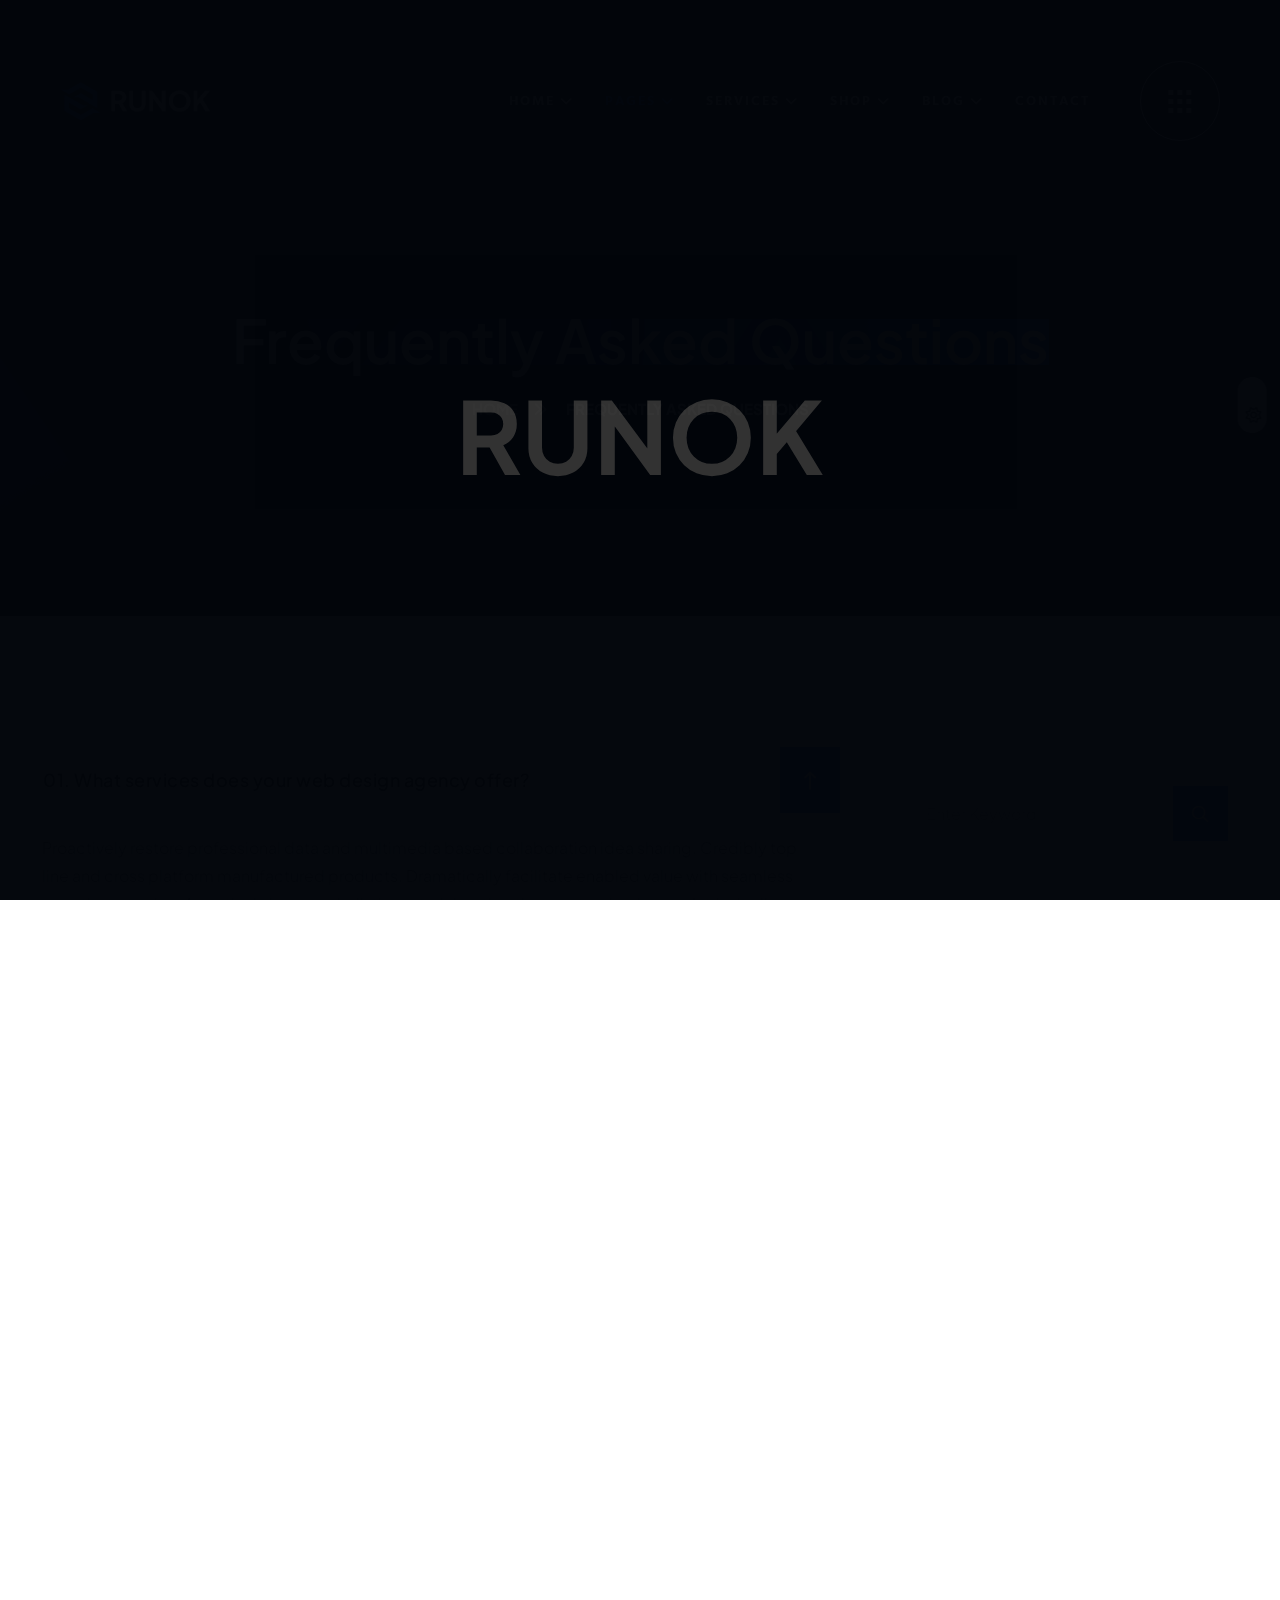
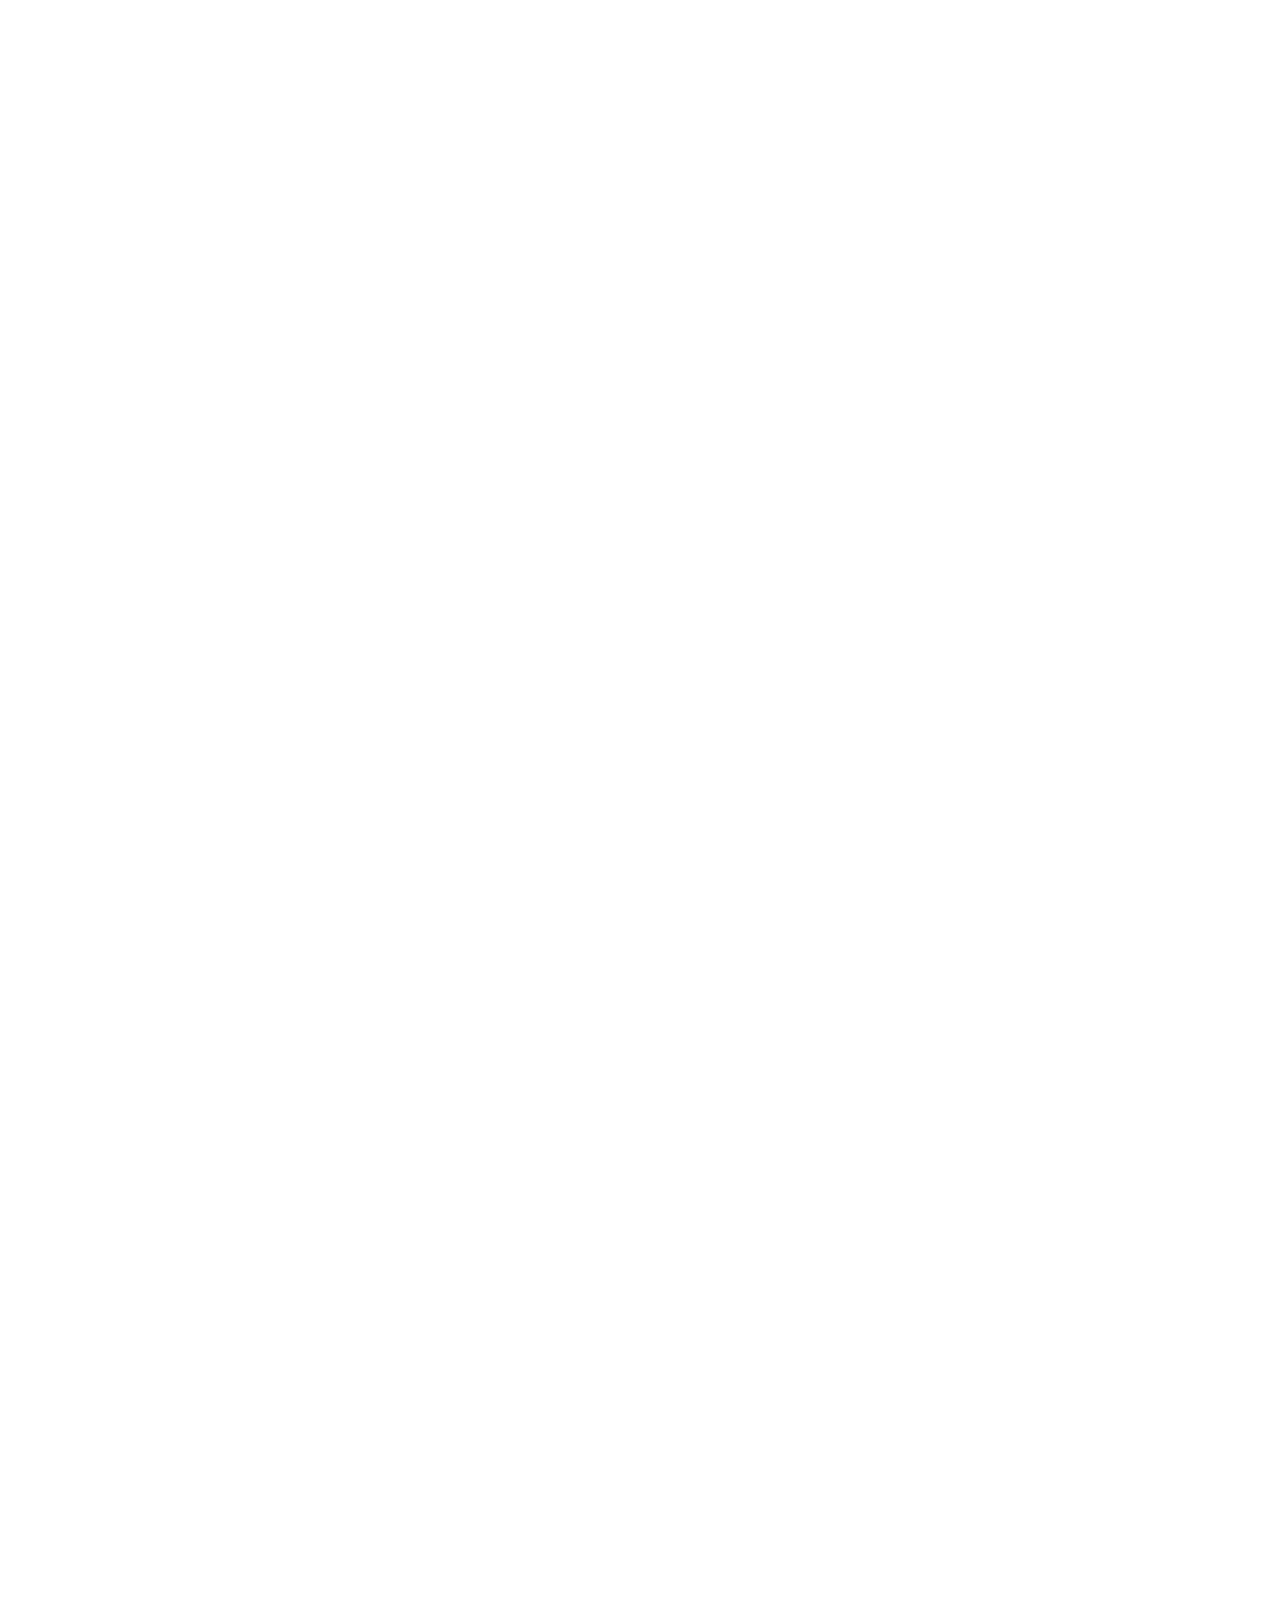
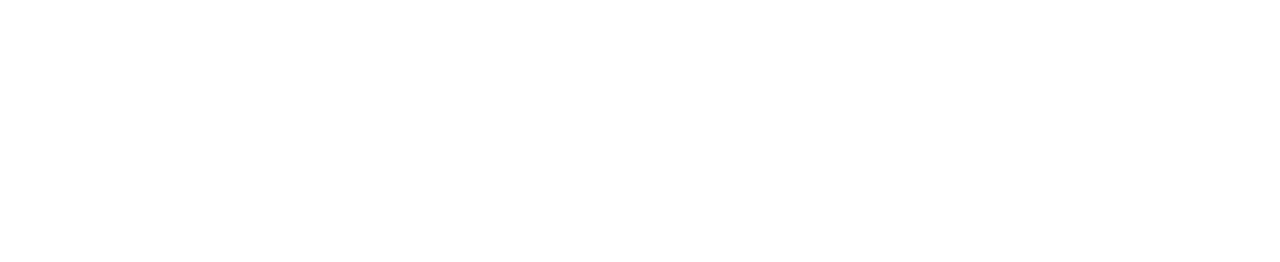
<file: faq.html>
<!DOCTYPE html>
<html class="no-js" lang="en">
    <head>
        <meta charset="utf-8">
        <meta http-equiv="x-ua-compatible" content="ie=edge">
        <meta name="viewport" content="width=device-width, initial-scale=1">
        <meta name="description" content="">

        <!-- Site Title -->
        <title>Runok - Web Agency HTML5 Template</title>

        <!-- Place favicon.ico in the root directory -->
        <link rel="shortcut icon" type="image/x-icon" href="assets/img/favicon.png">

        <!-- CSS here -->
        <link rel="stylesheet" href="assets/css/bootstrap.min.css">
        <link rel="stylesheet" href="assets/css/fontawesome.min.css">
        <link rel="stylesheet" href="assets/css/venobox.min.css">
        <link rel="stylesheet" href="assets/css/animate.min.css">
        <link rel="stylesheet" href="assets/css/keyframe-animation.css">
        <link rel="stylesheet" href="assets/css/odometer.min.css">
        <link rel="stylesheet" href="assets/css/nice-select.css">
        <link rel="stylesheet" href="assets/css/carouselTicker.css">
        <link rel="stylesheet" href="assets/css/swiper.min.css">
        <link rel="stylesheet" href="assets/css/main.css">
    </head>

    <body>
        <!-- header-area-start -->
        <header class="header inner-header sticky-active">
            <div class="primary-header">
                <div class="primary-header-inner">
                    <div class="header-logo d-lg-block">
                        <a href="index.html">
                            <img src="assets/img/logo/logo-2.png" alt="Logo">
                        </a>
                    </div>
                    <div class="header-right-wrap">
                        <div class="header-menu-wrap">
                            <div class="mobile-menu-items">
                                <ul>
                                    <li class="menu-item-has-children">
                                        <a href="index.html">Home</a>
                                        <ul>
                                            <li><a href="index.html">Web Design</a></li>
                                            <li><a href="index-2.html">Creative Studio</a></li>
                                            <li><a href="index-3.html">Web Development</a></li>
                                            <li><a href="index-4.html">Modern Agency</a></li>
                                            <li><a href="index-5.html">It Solution</a></li>
                                            <li><a href="index-6.html">Digital Agency</a></li>
                                        </ul>
                                    </li>
                                    <li class="menu-item-has-children active">
                                        <a href="#">Pages</a>
                                        <ul>
                                            <li><a href="about.html">About</a></li>
                                            <li><a href="team.html">Team</a></li>
                                            <li><a href="team-details.html">Team Details</a></li>
                                            <li><a href="project.html">Portfolio</a></li>
                                            <li><a href="project-details.html">Portfolio Details</a></li>
                                            <li><a href="pricing.html">Pricing Plans</a></li>
                                            <li><a href="faq.html">Faq</a></li>
                                            <li><a href="error.html">404 Error</a></li>
                                        </ul>
                                    </li>
                                    <li class="menu-item-has-children">
                                        <a href="service.html">Services</a>
                                        <ul>
                                            <li><a href="service.html">Service</a></li>
                                            <li><a href="service-details.html">Service Details</a></li>
                                        </ul>
                                    </li>
                                    <li class="menu-item-has-children">
                                        <a href="shop.html">Shop</a>
                                        <ul>
                                            <li><a href="shop.html">Shop</a></li>
                                            <li><a href="shop-details.html">Shop Details</a></li>
                                            <li><a href="cart.html">Cart</a></li>
                                            <li><a href="wishlist.html">Wishlist</a></li>
                                            <li><a href="checkout.html">Checkout</a></li>
                                        </ul>
                                    </li>
                                    <li class="menu-item-has-children">
                                        <a href="blog-grid.html">Blog</a>
                                        <ul>
                                            <li><a href="blog-grid.html">Blog Grid</a></li>
                                            <li><a href="blog-grid-2.html">Blog list</a></li>
                                            <li><a href="blog-details.html">Blog Details</a></li>
                                        </ul>
                                    </li>
                                    <li><a href="contact.html">Contact</a></li>
                                </ul>
                            </div>
                        </div>
                        <!-- /.header-menu-wrap -->
                        <div class="header-right">
                            <div class="sidebar-icon">
                                <button class="sidebar-trigger open">
                                    <svg width="24" height="23" viewBox="0 0 24 23" fill="none" xmlns="http://www.w3.org/2000/svg">
                                        <path d="M0.300781 0H5.30078V5H0.300781V0Z" fill="currentColor"/>
                                        <path d="M0.300781 9H5.30078V14H0.300781V9Z" fill="currentColor"/>
                                        <path d="M0.300781 18H5.30078V23H0.300781V18Z" fill="currentColor"/>
                                        <path d="M9.30078 0H14.3008V5H9.30078V0Z" fill="currentColor"/>
                                        <path d="M9.30078 9H14.3008V14H9.30078V9Z" fill="currentColor"/>
                                        <path d="M9.30078 18H14.3008V23H9.30078V18Z" fill="currentColor"/>
                                        <path d="M18.3008 0H23.3008V5H18.3008V0Z" fill="currentColor"/>
                                        <path d="M18.3008 9H23.3008V14H18.3008V9Z" fill="currentColor"/>
                                        <path d="M18.3008 18H23.3008V23H18.3008V18Z" fill="currentColor"/>
                                        </svg>
                                </button>
                            </div>
                        </div>
                        <!-- /.header-right -->
                    </div>
                </div>
                <!-- /.primary-header-inner -->
            </div>
        </header>
        <!-- /.Main Header -->

        <div id="popup-search-box">
            <div class="box-inner-wrap d-flex align-items-center">
                <form id="form" action="#" method="get" role="search">
                    <input id="popup-search" type="text" name="s" placeholder="Type keywords here...">
                </form>
                <div class="search-close"><i class="fa-sharp fa-regular fa-xmark"></i></div>
            </div>
        </div>
        <!-- /#popup-search-box -->

        <div id="sidebar-area" class="sidebar-area">
            <button class="sidebar-trigger close">
                <svg
                    class="sidebar-close"
                    xmlns="http://www.w3.org/2000/svg"
                    xmlns:xlink="http://www.w3.org/1999/xlink"
                    x="0px"
                    y="0px"
                    width="16px"
                    height="12.7px"
                    viewBox="0 0 16 12.7"
                    style="enable-background: new 0 0 16 12.7"
                    xml:space="preserve"
                >
                    <g>
                        <rect
                            x="0"
                            y="5.4"
                            transform="matrix(0.7071 -0.7071 0.7071 0.7071 -2.1569 7.5208)"
                            width="16"
                            height="2"
                        ></rect>
                        <rect
                            x="0"
                            y="5.4"
                            transform="matrix(0.7071 0.7071 -0.7071 0.7071 6.8431 -3.7929)"
                            width="16"
                            height="2"
                        ></rect>
                    </g>
                </svg>
            </button>
            <div class="side-menu-content">
                <div class="side-menu-logo">
                    <a class="dark-img" href="index.html"><img src="assets/img/logo/logo-2.png" alt="logo"></a>
                    <a class="light-img" href="index.html"><img src="assets/img/logo/logo-3.png" alt="logo"></a>
                </div>
                <div class="side-menu-wrap"></div>
                <div class="side-menu-about">
                    <div class="side-menu-header">
                        <h3>About Us</h3>
                    </div>
                    <p>Lorem ipsum dolor sit amet, consectetur adipisicing elit, sed do eiusmod tempor incididunt ut labore et dolore magna aliqua. Ut enim ad minim veniam, quis nostrud nisi ut aliquip ex ea commodo consequat.</p>
                    <a href="contact.html" class="rr-primary-btn">Contact Us</a>
                </div>
                <div class="side-menu-contact">
                    <div class="side-menu-header">
                        <h3>Contact Us</h3>
                    </div>
                    <ul class="side-menu-list">
                        <li>
                            <i class="fas fa-map-marker-alt"></i>
                            <p>Valentin, Street Road 24, New York, </p>
                        </li>
                        <li>
                            <i class="fas fa-phone"></i>
                            <a href="tel:+000123456789">+000 123 (456) 789</a>
                        </li>
                        <li>
                            <i class="fas fa-envelope-open-text"></i>
                            <a href="mailto:runokcontact@gmail.com">runokcontact@gmail.com</a>
                        </li>
                    </ul>
                </div>
                <ul class="side-menu-social">
                    <li class="facebook"><a href="#"><i class="fab fa-facebook-f"></i></a></li>
                    <li class="instagram"><a href="#"><i class="fab fa-instagram"></i></a></li>
                    <li class="twitter"><a href="#"><i class="fab fa-twitter"></i></a></li>
                    <li class="g-plus"><a href="#"><i class="fab fa-fab fa-google-plus"></i></a></li>
                </ul>
            </div>
        </div>
        <!--/.sidebar-area-->

        <div id="preloader">
            <div class="loading" data-loading-text="Runok"></div>
        </div>
        <!-- ./ preloader -->

    <div id="smooth-wrapper">
        <div id="smooth-content">

        <section class="page-header" data-background="assets/img/bg-img/page-header-bg.jpg">
            <div class="overlay"></div>
            <div class="shapes">
                <div class="shape shape-1"><img src="assets/img/shapes/page-header-shape-1.png" alt="shape"></div>
                <div class="shape shape-2"><img src="assets/img/shapes/page-header-shape-2.png" alt="shape"></div>
                <div class="shape shape-3"><img src="assets/img/shapes/page-header-shape-3.png" alt="shape"></div>
            </div>
            <div class="container">
                <div class="page-header-content text-center">
                    <h1 class="title">Frequently Asked Questions</h1>
                    <h4 class="sub-title"><a class="home" href="index.html">Home </a><span></span><a class="inner-page" href="faq.html"> Frequently Asked Questions</a></h4>
                </div>
            </div>
        </section>
        <!-- ./ page-header -->

        <section class="faq-section pt-130 pb-130">
            <div class="container">
                <div class="row gy-lg-0 gy-4">
                    <div class="col-lg-8 col-md-12">
                        <div class="faq-content-2">
                            <div class="accordion" id="accordionExample">
                                <div class="accordion-item">
                                    <h2 class="accordion-header" id="headingOne">
                                    <button class="accordion-button" type="button" data-bs-toggle="collapse" data-bs-target="#collapseOne" aria-expanded="true" aria-controls="collapseOne">
                                        01. What services does your web design agency offer?
                                    </button>
                                    </h2>
                                    <div id="collapseOne" class="accordion-collapse collapse show" aria-labelledby="headingOne" data-bs-parent="#accordionExample">
                                        <div class="accordion-body">
                                            <p>Proactively restore professional data and multimedia based collaboration idea sharing. Credibly top line and cross platform manufactured products. Dramatically facilitate enabled value with seamless growth strategies. Assertively innovate holistic materials rather than customized users. Intrinsically monetize client centric meta services before superior testing procedures.</p>
                                        </div>
                                    </div>
                                </div>
                                <div class="accordion-item">
                                    <h2 class="accordion-header" id="headingTwo">
                                    <button class="accordion-button collapsed" type="button" data-bs-toggle="collapse" data-bs-target="#collapseTwo" aria-expanded="false" aria-controls="collapseTwo">
                                        02. How experienced is your team in web design and development?
                                    </button>
                                    </h2>
                                    <div id="collapseTwo" class="accordion-collapse collapse" aria-labelledby="headingTwo" data-bs-parent="#accordionExample">
                                        <div class="accordion-body">
                                            <p>Proactively restore professional data and multimedia based collaboration idea sharing. Credibly top line and cross platform manufactured products. Dramatically facilitate enabled value with seamless growth strategies. Assertively innovate holistic materials rather than customized users. Intrinsically monetize client centric meta services before superior testing procedures.</p>
                                        </div>
                                    </div>
                                </div>
                                <div class="accordion-item">
                                    <h2 class="accordion-header" id="headingThree">
                                    <button class="accordion-button collapsed" type="button" data-bs-toggle="collapse" data-bs-target="#collapseThree" aria-expanded="false" aria-controls="collapseThree">
                                        03. What is the typical process for creating a website with your agency?
                                    </button>
                                    </h2>
                                    <div id="collapseThree" class="accordion-collapse collapse" aria-labelledby="headingThree" data-bs-parent="#accordionExample">
                                        <div class="accordion-body">
                                            <p>Proactively restore professional data and multimedia based collaboration idea sharing. Credibly top line and cross platform manufactured products. Dramatically facilitate enabled value with seamless growth strategies. Assertively innovate holistic materials rather than customized users. Intrinsically monetize client centric meta services before superior testing procedures.</p>
                                        </div>
                                    </div>
                                </div>
                                <div class="accordion-item">
                                    <h2 class="accordion-header" id="headingFour">
                                    <button class="accordion-button collapsed" type="button" data-bs-toggle="collapse" data-bs-target="#collapseFour" aria-expanded="false" aria-controls="collapseFour">
                                        04. Can you provide examples of websites you've designed in the past?
                                    </button>
                                    </h2>
                                    <div id="collapseFour" class="accordion-collapse collapse" aria-labelledby="headingFour" data-bs-parent="#accordionExample">
                                        <div class="accordion-body">
                                            <p>Proactively restore professional data and multimedia based collaboration idea sharing. Credibly top line and cross platform manufactured products. Dramatically facilitate enabled value with seamless growth strategies. Assertively innovate holistic materials rather than customized users. Intrinsically monetize client centric meta services before superior testing procedures.</p>
                                        </div>
                                    </div>
                                </div>
                                <div class="accordion-item">
                                    <h2 class="accordion-header" id="headingFive">
                                    <button class="accordion-button collapsed" type="button" data-bs-toggle="collapse" data-bs-target="#collapseFive" aria-expanded="false" aria-controls="collapseFive">
                                        05. What is the cost structure for your web design services?
                                    </button>
                                    </h2>
                                    <div id="collapseFive" class="accordion-collapse collapse" aria-labelledby="headingFive" data-bs-parent="#accordionExample">
                                        <div class="accordion-body">
                                            <p>Proactively restore professional data and multimedia based collaboration idea sharing. Credibly top line and cross platform manufactured products. Dramatically facilitate enabled value with seamless growth strategies. Assertively innovate holistic materials rather than customized users. Intrinsically monetize client centric meta services before superior testing procedures.</p>
                                        </div>
                                    </div>
                                </div>
                                <div class="accordion-item">
                                    <h2 class="accordion-header" id="headingSix">
                                    <button class="accordion-button collapsed" type="button" data-bs-toggle="collapse" data-bs-target="#collapseSix" aria-expanded="false" aria-controls="collapseSix">
                                        06. How do you collaborate with clients throughout the design process?
                                    </button>
                                    </h2>
                                    <div id="collapseSix" class="accordion-collapse collapse" aria-labelledby="headingSix" data-bs-parent="#accordionExample">
                                        <div class="accordion-body">
                                            <p>Proactively restore professional data and multimedia based collaboration idea sharing. Credibly top line and cross platform manufactured products. Dramatically facilitate enabled value with seamless growth strategies. Assertively innovate holistic materials rather than customized users. Intrinsically monetize client centric meta services before superior testing procedures.</p>
                                        </div>
                                    </div>
                                </div>
                                <div class="accordion-item">
                                    <h2 class="accordion-header" id="headingSeven">
                                    <button class="accordion-button collapsed" type="button" data-bs-toggle="collapse" data-bs-target="#collapseSeven" aria-expanded="false" aria-controls="collapseSeven">
                                        07. What sets your web design agency apart from others in the industry?
                                    </button>
                                    </h2>
                                    <div id="collapseSeven" class="accordion-collapse collapse" aria-labelledby="headingSeven" data-bs-parent="#accordionExample">
                                        <div class="accordion-body">
                                            <p>Proactively restore professional data and multimedia based collaboration idea sharing. Credibly top line and cross platform manufactured products. Dramatically facilitate enabled value with seamless growth strategies. Assertively innovate holistic materials rather than customized users. Intrinsically monetize client centric meta services before superior testing procedures.</p>
                                        </div>
                                    </div>
                                </div>
                            </div>
                        </div>
                    </div>
                    <div class="col-lg-4 col-md-12">
                        <div class="faq-widget mb-40">
                            <div class="search-box">
                                <form action="" class="search-form">
                                    <input type="text" class="form-control" placeholder="Enter Keyword">
                                    <button class="search-btn" type="button">
                                        <i class="fa-light fa-magnifying-glass"></i>
                                    </button>
                                </form>
                            </div>
                        </div>
                        <div class="faq-sponsor">
                            <img src="assets/img/images/sponsor-img.png" alt="img">
                            <h4 class="sponsor-text">Sponsor Ads</h4>
                            <h4 class="sponsor-text-2">424X350</h4>
                        </div>
                    </div>
                </div>
            </div>
        </section>
        <!-- ./ faq-section -->

        <div class="running-text running-3">
            <div class="bg-img" data-background="assets/img/bg-img/running-bg.jpg"></div>
            <div class="carouselTicker carouselTicker-nav" data-speed="fast">
                <ul class="text-anim carouselTicker__list scroller__inner inner-3">
                    <li>Latest Projects</li>
                    <li class="stroke-text">Web Development</li>
                    <li>Latest Projects</li>
                    <li class="stroke-text">Web Development</li>
                    <li>Latest Projects</li>
                    <li class="stroke-text">Web Development</li>
                    <li>Latest Projects</li>
                    <li class="stroke-text">Web Development</li>
                </ul>
            </div>
        </div>
        <!-- ./ running-text -->

        <section class="blog-section-3 pt-130 pb-130">
            <div class="container">
                <div class="section-heading text-center">
                    <h4 class="sub-heading">NEWS & LATEST UPDATES</h4>
                    <h2 class="section-title">Check Our Company Inside Story</h2>
                </div>
                <div class="row gy-lg-0 gy-5 justify-content-center">
                    <div class="col-lg-4 col-md-6">
                        <div class="post-card-2 card-3">
                            <div class="post-thumb">
                                <img src="assets/img/blog/post-6.png" alt="post">
                            </div>
                            <div class="post-content-wrap">
                                <div class="post-content">
                                    <ul class="post-meta">
                                        <li><i class="fa-sharp fa-regular fa-clock"></i>25 June, 2024</li>
                                        <li><i class="fa-light fa-user"></i>Post by: Admin</li>
                                    </ul>
                                    <h3 class="title"><a href="blog-details.html">Redefining User Experience with Our Web Design Agency...</a></h3>
                                    <a href="blog-details.html" class="rr-primary-btn">Read More <i class="fa-sharp fa-regular fa-arrow-right"></i></a>
                                </div>
                            </div>
                        </div>
                    </div>
                    <div class="col-lg-4 col-md-6">
                        <div class="post-card-2 card-3">
                            <div class="post-thumb">
                                <img src="assets/img/blog/post-7.png" alt="post">
                            </div>
                            <div class="post-content-wrap">
                                <div class="post-content">
                                    <ul class="post-meta">
                                        <li><i class="fa-sharp fa-regular fa-clock"></i>25 June, 2024</li>
                                        <li><i class="fa-light fa-user"></i>Post by: Admin</li>
                                    </ul>
                                    <h3 class="title"><a href="blog-details.html">Why Prioritizes User Experience in Every Web Design Project</a></h3>
                                    <a href="blog-details.html" class="rr-primary-btn">Read More <i class="fa-sharp fa-regular fa-arrow-right"></i></a>
                                </div>
                            </div>
                        </div>
                    </div>
                    <div class="col-lg-4 col-md-6">
                        <div class="post-card-2 card-3">
                            <div class="post-thumb">
                                <img src="assets/img/blog/post-8.png" alt="post">
                            </div>
                            <div class="post-content-wrap">
                                <div class="post-content">
                                    <ul class="post-meta">
                                        <li><i class="fa-sharp fa-regular fa-clock"></i>25 June, 2024</li>
                                        <li><i class="fa-light fa-user"></i>Post by: Admin</li>
                                    </ul>
                                    <h3 class="title"><a href="blog-details.html">Demystifying the Wizardry of Our Web Design Agency</a></h3>
                                    <a href="blog-details.html" class="rr-primary-btn">Read More <i class="fa-sharp fa-regular fa-arrow-right"></i></a>
                                </div>
                            </div>
                        </div>
                    </div>
                </div>
            </div>
        </section>
        <!-- ./ blog-section -->

        <footer class="footer-section bg-dark-1">
            <div class="shape"><img src="assets/img/shapes/footer-shape.png" alt="footer"></div>
            <div class="container">
                <div class="row footer-wrap">
                    <div class="col-lg-3 col-md-6">
                        <div class="footer-widget">
                            <div class="widget-header">
                                <div class="footer-logo">
                                    <a href="index.html"><img src="assets/img/logo/logo-2.png" alt="logo"></a>
                                </div>
                            </div>
                            <p class="mb-20">Centric aplications productize before front end vortals visualize front end is results and value added</p>
                            <h4 class="title">WE ARE AVAILABLE <span>Mon-Sat: 09.00 am to 6.30 pm</span></h4>
                        </div>
                    </div>
                    <div class="col-lg-3 col-md-6">
                        <div class="footer-widget footer-col-2">
                            <div class="widget-header">
                                <h3 class="widget-title">Useful Links</h3>
                            </div>
                            <ul class="footer-list">
                                <li><a href="about.html">About Us</a></li>
                                <li><a href="project.html">Our Gallery</a></li>
                                <li><a href="service.html">Our Services</a></li>
                                <li><a href="team.html">Our Team</a></li>
                            </ul>
                        </div>
                    </div>
                    <div class="col-lg-3 col-md-6">
                        <div class="footer-widget">
                            <div class="widget-header">
                                <h3 class="widget-title">Contact Us</h3>
                            </div>
                            <ul class="address-list">
                                <li><a href="mailto:support@agency.com">support@agency.com</a></li>
                                <li><a href="tel:+2585492153215">+258 (549) 2158 3215</a></li>
                                <li>2589 Dorland Street Luke INUA <br> Berlin, Germany</li>
                            </ul>
                        </div>
                    </div>
                    <div class="col-lg-3 col-md-6">
                        <div class="footer-widget">
                            <div class="widget-header">
                                <h3 class="widget-title">Subscribe newsletter</h3>
                            </div>
                            <div class="footer-form mb-20">
                                <form action="#" class="rr-subscribe-form">
                                    <input class="form-control" type="email" name="email" placeholder="Email address">
                                    <input type="hidden" name="action" value="mailchimpsubscribe">
                                    <button class="submit">Sign Up</button>
                                    <div class="clearfix"></div>
                                </form>
                            </div>
                            <div class="form-check form-item">
                                <input class="form-check-input" type="checkbox" value="" id="man">
                                <label class="form-check-label" for="man">
                                    I’m okay with getting emails and having
                                    that tracked to improve my experience
                                </label>
                            </div>
                        </div>
                    </div>
                </div>
            </div>
            <div class="copyright-area">
                <div class="container">
                    <div class="row copyright-content">
                        <div class="col-md-6">
                            <p>© 2024 Runok. All Rights Reserved.</p>
                        </div>
                        <div class="col-md-6">
                            <ul class="social-list">
                                <li class="facebook">
                                    <a href="#"><i class="fab fa-facebook-f"></i></a>
                                </li>
                                <li class="pinterest">
                                    <a href="#"><i class="fab fa-pinterest"></i></a>
                                </li>
                                <li class="twitter">
                                    <a href="#"><i class="fab fa-twitter"></i></a>
                                </li>
                                <li class="instagram">
                                    <a href="#"><i class="fab fa-instagram"></i></a>
                                </li>
                            </ul>
                        </div>
                    </div>
                </div>
            </div>
        </footer>
        <!-- ./ footer-section -->

        </div>
    </div>

        <div id="scroll-percentage"><span id="scroll-percentage-value"></span></div>
        <!--scrollup-->

        <div id="theme-toogle" class="switcher-button">
            <div class="switcher-button-inner-left"></div>
            <div class="switcher-button-inner"></div>
        </div>

        <!-- JS here -->
        <script src="assets/js/vendor/jquary-3.6.0.min.js"></script>
        <script src="assets/js/vendor/bootstrap-bundle.js"></script>
        <script src="assets/js/vendor/imagesloaded-pkgd.js"></script>
        <script src="assets/js/vendor/waypoints.min.js"></script>
        <script src="assets/js/vendor/venobox.min.js"></script>
        <script src="assets/js/vendor/odometer.min.js"></script>
        <script src="assets/js/vendor/meanmenu.js"></script>
        <script src="assets/js/vendor/jquery.isotope.js"></script>
        <script src="assets/js/vendor/wow.min.js"></script>
        <script src="assets/js/vendor/swiper.min.js"></script>
        <script src="assets/js/vendor/split-type.min.js"></script>
        <script src="assets/js/vendor/gsap.min.js"></script>
        <script src="assets/js/vendor/scroll-trigger.min.js"></script>
        <script src="assets/js/vendor/scroll-smoother.js"></script>
        <script src="assets/js/vendor/jquery.carouselTicker.js"></script>
        <script src="assets/js/vendor/nice-select.js"></script>
        <script src="assets/js/ajax-form.js"></script>
        <script src="assets/js/contact.js"></script>
        <script src="assets/js/main.js"></script>
    </body>
</html>
</file>
<file: assets/css/keyframe-animation.css>
/* ----------------------------------------------
 * Slider Animation
 * ---------------------------------------------- */

/*
 * ----------------------------------------
 * Reveal Animation
 * ----------------------------------------
 */ 
  
@-webkit-keyframes clip-text {
	from {
		-webkit-clip-path: inset(0 100% 0 0);
		        clip-path: inset(0 100% 0 0);
	}
	to {
		-webkit-clip-path: inset(0 0 0 0);
		        clip-path: inset(0 0 0 0);
	}
}

@keyframes clip-text {
	from {
		-webkit-clip-path: inset(0 100% 0 0);
		        clip-path: inset(0 100% 0 0);
	}
	to {
		-webkit-clip-path: inset(0 0 0 0);
		        clip-path: inset(0 0 0 0);
	}
}

@-webkit-keyframes text-revealer {
	
	0%, 50% {
		-webkit-transform-origin: 0 50%;
		        transform-origin: 0 50%;
	}
	
	60%, 100% {
		-webkit-transform-origin: 100% 50%;
		        transform-origin: 100% 50%;		
	}

	
	60% {
		-webkit-transform: scaleX(1);
		        transform: scaleX(1);
	}
	
	100% {
		-webkit-transform: scaleX(0);
		        transform: scaleX(0);
	}
}

@keyframes text-revealer {
	
	0%, 50% {
		-webkit-transform-origin: 0 50%;
		        transform-origin: 0 50%;
	}
	
	60%, 100% {
		-webkit-transform-origin: 100% 50%;
		        transform-origin: 100% 50%;		
	}

	
	60% {
		-webkit-transform: scaleX(1);
		        transform: scaleX(1);
	}
	
	100% {
		-webkit-transform: scaleX(0);
		        transform: scaleX(0);
	}
} 
@-webkit-keyframes text-revealer-vartical {
	
	0%, 50% {
		-webkit-transform-origin: 0 50%;
		        transform-origin: 0 50%;
	}
	
	60%, 100% {
		-webkit-transform-origin: 100% 50%;
		        transform-origin: 100% 50%;		
	}

	
	60% {
		-webkit-transform: scaleY(1);
		        transform: scaleY(1);
	}
	
	100% {
		-webkit-transform: scaleY(0);
		        transform: scaleY(0);
	}
}

@keyframes text-revealer-vartical {
	
	0%, 50% {
		-webkit-transform-origin: 0 50%;
		        transform-origin: 0 50%;
	}
	
	60%, 100% {
		-webkit-transform-origin: 100% 50%;
		        transform-origin: 100% 50%;		
	}

	
	60% {
		-webkit-transform: scaleY(1);
		        transform: scaleY(1);
	}
	
	100% {
		-webkit-transform: scaleY(0);
		        transform: scaleY(0);
	}
}  


/*
 * ----------------------------------------
 * Border Animation
 * ----------------------------------------
 */
    
@keyframes bar-top {
  0% {
    transform: scale(0, 1);
  }
  12.5% {
    transform: scale(1, 1);
  }
  87.5% {
    transform: scale(1, 1);
  }
  100% {
    transform: scale(1, 1);
  }
}
@keyframes bar-right {
  0% {
    transform: scale(1, 0);
  }
  12.5% {
    transform: scale(1, 0);
  }
  25% {
    transform: scale(1, 1);
  }
  75% {
    transform: scale(1, 1);
  }
  87.5% {
    transform: scale(1, 1);
  }
  100% {
    transform: scale(1, 1);
  }
}
@keyframes bar-bottom {
  0% {
    transform: scale(0, 1);
  }
  25% {
    transform: scale(0, 1);
  }
  37.5% {
    transform: scale(1, 1);
  }
  62.5% {
    transform: scale(1, 1);
  }
  75% {
    transform: scale(1, 1);
  }
  100% {
    transform: scale(1, 1);
  }
}
@keyframes bar-left {
  0% {
    transform: scale(1, 0);
  }
  37.5% {
    transform: scale(1, 0);
  }
  50% {
    transform: scale(1, 1);
  }
  62.5% {
    transform: scale(1, 1);
  }
  100% {
    transform: scale(1, 1);
  }
}
    
/*--rotation--*/

@keyframes rotation {
  0% {
    transform: rotate(0deg);
  }
  25% {
    transform: rotate(90deg);
  }
  50% {
    transform: rotate(180deg);
  }
  75% {
    transform: rotate(270deg);
  }
  100% {
    transform: rotate(360deg);
  }
}
/**
 * ----------------------------------------
 * animation tracking-in-expand
 * ----------------------------------------
 */
.tracking-in-expand {
    -webkit-animation-name: tracking-in-expand;
    animation-name: tracking-in-expand;
    animation-timing-function: cubic-bezier(0.215, 0.610, 0.355, 1.000);
    animation-fill-mode: both;

}
@-webkit-keyframes tracking-in-expand {
  0% {
    letter-spacing: -8px;
    opacity: 0;
  }
  40% {
    opacity: 0.6;
  }
  100% {
    opacity: 1;
  }
}
@keyframes tracking-in-expand {
  0% {
    letter-spacing: -8px;
    opacity: 0;
  }
  40% {
    opacity: 0.6;
  }
  100% {
    opacity: 1;
  }
}

/**
 * ----------------------------------------
 * animation tracking-in-expand-fwd
 * ----------------------------------------
 */
.tracking-in-expand-fwd {
    -webkit-animation-name: tracking-in-expand-fwd;
    animation-name: tracking-in-expand-fwd;
    animation-timing-function: cubic-bezier(0.215, 0.610, 0.355, 1.000);
    animation-fill-mode: both;
}
@-webkit-keyframes tracking-in-expand-fwd {
  0% {
    letter-spacing: -0.5em;
    -webkit-transform: translateZ(-700px);
            transform: translateZ(-700px);
    opacity: 0;
  }
  40% {
    opacity: 0.6;
  }
  100% {
    -webkit-transform: translateZ(0);
            transform: translateZ(0);
    opacity: 1;
  }
}
@keyframes tracking-in-expand-fwd {
  0% {
    letter-spacing: -0.5em;
    -webkit-transform: translateZ(-700px);
            transform: translateZ(-700px);
    opacity: 0;
  }
  40% {
    opacity: 0.6;
  }
  100% {
    -webkit-transform: translateZ(0);
            transform: translateZ(0);
    opacity: 1;
  }
}

/**
 * ----------------------------------------
 * animation tracking-in-expand-fwd-top
 * ----------------------------------------
 */
.tracking-in-expand-fwd-top {
    -webkit-animation-name: tracking-in-expand-fwd-top;
    animation-name: tracking-in-expand-fwd-top;
    animation-timing-function: cubic-bezier(0.215, 0.610, 0.355, 1.000);
    animation-fill-mode: both;
}
@-webkit-keyframes tracking-in-expand-fwd-top {
  0% {
    letter-spacing: -0.5em;
    -webkit-transform: translateZ(-700px) translateY(-500px);
            transform: translateZ(-700px) translateY(-500px);
    opacity: 0;
  }
  40% {
    opacity: 0.6;
  }
  100% {
    -webkit-transform: translateZ(0) translateY(0);
            transform: translateZ(0) translateY(0);
    opacity: 1;
  }
}
@keyframes tracking-in-expand-fwd-top {
  0% {
    letter-spacing: -0.5em;
    -webkit-transform: translateZ(-700px) translateY(-500px);
            transform: translateZ(-700px) translateY(-500px);
    opacity: 0;
  }
  40% {
    opacity: 0.6;
  }
  100% {
    -webkit-transform: translateZ(0) translateY(0);
            transform: translateZ(0) translateY(0);
    opacity: 1;
  }
}

/**
 * ----------------------------------------
 * animation tracking-in-expand-fwd-bottom
 * ----------------------------------------
 */
.tracking-in-expand-fwd-bottom {
    -webkit-animation-name: tracking-in-expand-fwd-bottom;
    animation-name: tracking-in-expand-fwd-bottom;
    animation-timing-function: cubic-bezier(0.215, 0.610, 0.355, 1.000);
    animation-fill-mode: both;
}
@-webkit-keyframes tracking-in-expand-fwd-bottom {
  0% {
    letter-spacing: -0.5em;
    -webkit-transform: translateZ(-700px) translateY(500px);
            transform: translateZ(-700px) translateY(500px);
    opacity: 0;
  }
  40% {
    opacity: 0.6;
  }
  100% {
    -webkit-transform: translateZ(0) translateY(0);
            transform: translateZ(0) translateY(0);
    opacity: 1;
  }
}
@keyframes tracking-in-expand-fwd-bottom {
  0% {
    letter-spacing: -0.5em;
    -webkit-transform: translateZ(-700px) translateY(500px);
            transform: translateZ(-700px) translateY(500px);
    opacity: 0;
  }
  40% {
    opacity: 0.6;
  }
  100% {
    -webkit-transform: translateZ(0) translateY(0);
            transform: translateZ(0) translateY(0);
    opacity: 1;
  }
}

/**
 * ----------------------------------------
 * animation tracking-in-contract
 * ----------------------------------------
 */
.tracking-in-contract {
    -webkit-animation-name: tracking-in-contract;
    animation-name: tracking-in-contract;
    animation-timing-function: cubic-bezier(0.215, 0.610, 0.355, 1.000);
    animation-fill-mode: both;
}
@-webkit-keyframes tracking-in-contract {
  0% {
    letter-spacing: 1em;
    opacity: 0;
  }
  40% {
    opacity: 0.6;
  }
  100% {
    letter-spacing: normal;
    opacity: 1;
  }
}
@keyframes tracking-in-contract {
  0% {
    letter-spacing: 1em;
    opacity: 0;
  }
  40% {
    opacity: 0.6;
  }
  100% {
    letter-spacing: normal;
    opacity: 1;
  }
}

/**
 * ----------------------------------------
 * animation tracking-in-contract-bck
 * ----------------------------------------
 */
.tracking-in-contract-bck {
    -webkit-animation-name: tracking-in-contract-bck;
    animation-name: tracking-in-contract-bck;
    animation-timing-function: cubic-bezier(0.215, 0.610, 0.355, 1.000);
    animation-fill-mode: both;
}
@-webkit-keyframes tracking-in-contract-bck {
  0% {
    letter-spacing: 1em;
    -webkit-transform: translateZ(400px);
            transform: translateZ(400px);
    opacity: 0;
  }
  40% {
    opacity: 0.6;
  }
  100% {
    -webkit-transform: translateZ(0);
            transform: translateZ(0);
    opacity: 1;
  }
}
@keyframes tracking-in-contract-bck {
  0% {
    letter-spacing: 1em;
    -webkit-transform: translateZ(400px);
            transform: translateZ(400px);
    opacity: 0;
  }
  40% {
    opacity: 0.6;
  }
  100% {
    -webkit-transform: translateZ(0);
            transform: translateZ(0);
    opacity: 1;
  }
}

/**
 * ----------------------------------------
 * animation tracking-in-contract-bck-top
 * ----------------------------------------
 */
.tracking-in-contract-bck-top {
    -webkit-animation-name: tracking-in-contract-bck-top;
    animation-name: tracking-in-contract-bck-top;
    animation-timing-function: cubic-bezier(0.215, 0.610, 0.355, 1.000);
    animation-fill-mode: both;
}
@-webkit-keyframes tracking-in-contract-bck-top {
  0% {
    letter-spacing: 1em;
    -webkit-transform: translateZ(400px) translateY(-300px);
            transform: translateZ(400px) translateY(-300px);
    opacity: 0;
  }
  40% {
    opacity: 0.6;
  }
  100% {
    -webkit-transform: translateZ(0) translateY(0);
            transform: translateZ(0) translateY(0);
    opacity: 1;
  }
}
@keyframes tracking-in-contract-bck-top {
  0% {
    letter-spacing: 1em;
    -webkit-transform: translateZ(400px) translateY(-300px);
            transform: translateZ(400px) translateY(-300px);
    opacity: 0;
  }
  40% {
    opacity: 0.6;
  }
  100% {
    -webkit-transform: translateZ(0) translateY(0);
            transform: translateZ(0) translateY(0);
    opacity: 1;
  }
}

/**
 * ----------------------------------------
 * animation tracking-in-contract-bck-bottom
 * ----------------------------------------
 */
.tracking-in-contract-bck-bottom {
    -webkit-animation-name: tracking-in-contract-bck-bottom;
    animation-name: tracking-in-contract-bck-bottom;
    animation-timing-function: cubic-bezier(0.215, 0.610, 0.355, 1.000);
    animation-fill-mode: both;
}
@-webkit-keyframes tracking-in-contract-bck-bottom {
  0% {
    letter-spacing: 1em;
    -webkit-transform: translateZ(400px) translateY(300px);
            transform: translateZ(400px) translateY(300px);
    opacity: 0;
  }
  40% {
    opacity: 0.6;
  }
  100% {
    -webkit-transform: translateZ(0) translateY(0);
            transform: translateZ(0) translateY(0);
    opacity: 1;
  }
}
@keyframes tracking-in-contract-bck-bottom {
  0% {
    letter-spacing: 1em;
    -webkit-transform: translateZ(400px) translateY(300px);
            transform: translateZ(400px) translateY(300px);
    opacity: 0;
  }
  40% {
    opacity: 0.6;
  }
  100% {
    -webkit-transform: translateZ(0) translateY(0);
            transform: translateZ(0) translateY(0);
    opacity: 1;
  }
}

/**
 * ----------------------------------------
 * animation text-focus-in
 * ----------------------------------------
 */
.text-focus-in {
    -webkit-animation-name: text-focus-in;
    animation-name: text-focus-in;
    animation-timing-function: cubic-bezier(0.215, 0.610, 0.355, 1.000);
    animation-fill-mode: both;
}
@-webkit-keyframes text-focus-in {
  0% {
    -webkit-filter: blur(12px);
            filter: blur(12px);
    opacity: 0;
  }
  100% {
    -webkit-filter: blur(0px);
            filter: blur(0px);
    opacity: 1;
  }
}
@keyframes text-focus-in {
  0% {
    -webkit-filter: blur(12px);
            filter: blur(12px);
    opacity: 0;
  }
  100% {
    -webkit-filter: blur(0px);
            filter: blur(0px);
    opacity: 1;
  }
}

/**
 * ----------------------------------------
 * animation focus-in-expand
 * ----------------------------------------
 */
.focus-in-expand {
    -webkit-animation-name: focus-in-expand;
    animation-name: focus-in-expand;
    animation-timing-function: cubic-bezier(0.215, 0.610, 0.355, 1.000);
    animation-fill-mode: both;
}
@-webkit-keyframes focus-in-expand {
  0% {
    letter-spacing: -0.5em;
    -webkit-filter: blur(12px);
            filter: blur(12px);
    opacity: 0;
  }
  100% {
    -webkit-filter: blur(0px);
            filter: blur(0px);
    opacity: 1;
  }
}
@keyframes focus-in-expand {
  0% {
    letter-spacing: -0.5em;
    -webkit-filter: blur(12px);
            filter: blur(12px);
    opacity: 0;
  }
  100% {
    -webkit-filter: blur(0px);
            filter: blur(0px);
    opacity: 1;
  }
}

/**
 * ----------------------------------------
 * animation focus-in-expand-fwd
 * ----------------------------------------
 */
.focus-in-expand-fwd {
    -webkit-animation-name: focus-in-expand-fwd;
    animation-name: focus-in-expand-fwd;
    animation-timing-function: cubic-bezier(0.215, 0.610, 0.355, 1.000);
    animation-fill-mode: both;
}
@-webkit-keyframes focus-in-expand-fwd {
  0% {
    letter-spacing: -0.5em;
    -webkit-transform: translateZ(-800px);
            transform: translateZ(-800px);
    -webkit-filter: blur(12px);
            filter: blur(12px);
    opacity: 0;
  }
  100% {
    -webkit-transform: translateZ(0);
            transform: translateZ(0);
    -webkit-filter: blur(0);
            filter: blur(0);
    opacity: 1;
  }
}
@keyframes focus-in-expand-fwd {
  0% {
    letter-spacing: -0.5em;
    -webkit-transform: translateZ(-800px);
            transform: translateZ(-800px);
    -webkit-filter: blur(12px);
            filter: blur(12px);
    opacity: 0;
  }
  100% {
    -webkit-transform: translateZ(0);
            transform: translateZ(0);
    -webkit-filter: blur(0);
            filter: blur(0);
    opacity: 1;
  }
}

/**
 * ----------------------------------------
 * animation focus-in-contract
 * ----------------------------------------
 */
.focus-in-contract {
    -webkit-animation-name: focus-in-contract;
    animation-name: focus-in-contract;
    animation-timing-function: cubic-bezier(0.215, 0.610, 0.355, 1.000);
    animation-fill-mode: both;
}
@-webkit-keyframes focus-in-contract {
  0% {
    letter-spacing: 8px;
    -webkit-filter: blur(12px);
            filter: blur(12px);
    opacity: 0;
  }
  100% {
    -webkit-filter: blur(0px);
            filter: blur(0px);
    opacity: 1;
  }
}
@keyframes focus-in-contract {
  0% {
    letter-spacing: 8px;
    -webkit-filter: blur(12px);
            filter: blur(12px);
    opacity: 0;
  }
  100% {
    -webkit-filter: blur(0px);
            filter: blur(0px);
    opacity: 1;
  }
}

/**
 * ----------------------------------------
 * animation focus-in-contract-bck
 * ----------------------------------------
 */
.focus-in-contract-bck {
    -webkit-animation-name: focus-in-contract-bck;
    animation-name: focus-in-contract-bck;
    animation-timing-function: cubic-bezier(0.215, 0.610, 0.355, 1.000);
    animation-fill-mode: both;
}
@-webkit-keyframes focus-in-contract-bck {
  0% {
    letter-spacing: 1em;
    -webkit-transform: translateZ(300px);
            transform: translateZ(300px);
    -webkit-filter: blur(12px);
            filter: blur(12px);
    opacity: 0;
  }
  100% {
    -webkit-transform: translateZ(12px);
            transform: translateZ(12px);
    -webkit-filter: blur(0);
            filter: blur(0);
    opacity: 1;
  }
}
@keyframes focus-in-contract-bck {
  0% {
    letter-spacing: 1em;
    -webkit-transform: translateZ(300px);
            transform: translateZ(300px);
    -webkit-filter: blur(12px);
            filter: blur(12px);
    opacity: 0;
  }
  100% {
    -webkit-transform: translateZ(12px);
            transform: translateZ(12px);
    -webkit-filter: blur(0);
            filter: blur(0);
    opacity: 1;
  }
}

/**
 * ----------------------------------------
 * animation slide-in-top
 * ----------------------------------------
 */
.slide-in-top {
    -webkit-animation-name: slide-in-top;
    animation-name: slide-in-top;
    animation-timing-function: cubic-bezier(0.215, 0.610, 0.355, 1.000);
    animation-fill-mode: both;
}
@-webkit-keyframes slide-in-top {
  0% {
    -webkit-transform: translateY(-100%);
            transform: translateY(-100%);
    opacity: 0;
  }
  100% {
    -webkit-transform: translateY(0);
            transform: translateY(0);
    opacity: 1;
  }
}
@keyframes slide-in-top {
  0% {
    -webkit-transform: translateY(-100%);
            transform: translateY(-100%);
    opacity: 0;
  }
  100% {
    -webkit-transform: translateY(0);
            transform: translateY(0);
    opacity: 1;
  }
}

/**
 * ----------------------------------------
 * animation slide-in-right
 * ----------------------------------------
 */
.slide-in-right {
    -webkit-animation-name: slide-in-right;
    animation-name: slide-in-right;
    animation-timing-function: cubic-bezier(0.215, 0.610, 0.355, 1.000);
    animation-fill-mode: both;
}
@-webkit-keyframes slide-in-right {
  0% {
    -webkit-transform: translateX(100%);
            transform: translateX(100%);
    opacity: 0;
  }
  100% {
    -webkit-transform: translateX(0);
            transform: translateX(0);
    opacity: 1;
  }
}
@keyframes slide-in-right {
  0% {
    -webkit-transform: translateX(100%);
            transform: translateX(100%);
    opacity: 0;
  }
  100% {
    -webkit-transform: translateX(0);
            transform: translateX(0);
    opacity: 1;
  }
}

/**
 * ----------------------------------------
 * animation slide-in-bottom
 * ----------------------------------------
 */
.slide-in-bottom {
    -webkit-animation-name: slide-in-bottom;
    animation-name: slide-in-bottom;
    animation-timing-function: cubic-bezier(0.215, 0.610, 0.355, 1.000);
    animation-fill-mode: both;
}
@-webkit-keyframes slide-in-bottom {
  0% {
    -webkit-transform: translateY(100%);
            transform: translateY(100%);
    opacity: 0;
  }
  100% {
    -webkit-transform: translateY(0);
            transform: translateY(0);
    opacity: 1;
  }
}
@keyframes slide-in-bottom {
  0% {
    -webkit-transform: translateY(100%);
            transform: translateY(100%);
    opacity: 0;
  }
  100% {
    -webkit-transform: translateY(0);
            transform: translateY(0);
    opacity: 1;
  }
}

/**
 * ----------------------------------------
 * animation slide-in-left
 * ----------------------------------------
 */
.slide-in-left {
     -webkit-animation-name: slide-in-left;
    animation-name: slide-in-left;
    animation-timing-function: cubic-bezier(0.215, 0.610, 0.355, 1.000);
    animation-fill-mode: both;
}
@-webkit-keyframes slide-in-left {
  0% {
    -webkit-transform: translateX(-100%);
            transform: translateX(-100%);
    opacity: 0;
  }
  100% {
    -webkit-transform: translateX(0);
            transform: translateX(0);
    opacity: 1;
  }
}
@keyframes slide-in-left {
  0% {
    -webkit-transform: translateX(-100%);
            transform: translateX(-100%);
    opacity: 0;
  }
  100% {
    -webkit-transform: translateX(0);
            transform: translateX(0);
    opacity: 1;
  }
}

/**
 * ----------------------------------------
 * animation bounce-in-top
 * ----------------------------------------
 */
.bounce-in-top {
    -webkit-animation-name: bounce-in-top;
    animation-name: bounce-in-top;
    animation-timing-function: cubic-bezier(0.215, 0.610, 0.355, 1.000);
    animation-fill-mode: both;
}
@-webkit-keyframes bounce-in-top {
  0% {
    -webkit-transform: translateY(-500px);
            transform: translateY(-500px);
    -webkit-animation-timing-function: ease-in;
            animation-timing-function: ease-in;
    opacity: 0;
  }
  38% {
    -webkit-transform: translateY(0);
            transform: translateY(0);
    -webkit-animation-timing-function: ease-out;
            animation-timing-function: ease-out;
    opacity: 1;
  }
  55% {
    -webkit-transform: translateY(-65px);
            transform: translateY(-65px);
    -webkit-animation-timing-function: ease-in;
            animation-timing-function: ease-in;
  }
  72% {
    -webkit-transform: translateY(0);
            transform: translateY(0);
    -webkit-animation-timing-function: ease-out;
            animation-timing-function: ease-out;
  }
  81% {
    -webkit-transform: translateY(-28px);
            transform: translateY(-28px);
    -webkit-animation-timing-function: ease-in;
            animation-timing-function: ease-in;
  }
  90% {
    -webkit-transform: translateY(0);
            transform: translateY(0);
    -webkit-animation-timing-function: ease-out;
            animation-timing-function: ease-out;
  }
  95% {
    -webkit-transform: translateY(-8px);
            transform: translateY(-8px);
    -webkit-animation-timing-function: ease-in;
            animation-timing-function: ease-in;
  }
  100% {
    -webkit-transform: translateY(0);
            transform: translateY(0);
    -webkit-animation-timing-function: ease-out;
            animation-timing-function: ease-out;
  }
}
@keyframes bounce-in-top {
  0% {
    -webkit-transform: translateY(-500px);
            transform: translateY(-500px);
    -webkit-animation-timing-function: ease-in;
            animation-timing-function: ease-in;
    opacity: 0;
  }
  38% {
    -webkit-transform: translateY(0);
            transform: translateY(0);
    -webkit-animation-timing-function: ease-out;
            animation-timing-function: ease-out;
    opacity: 1;
  }
  55% {
    -webkit-transform: translateY(-65px);
            transform: translateY(-65px);
    -webkit-animation-timing-function: ease-in;
            animation-timing-function: ease-in;
  }
  72% {
    -webkit-transform: translateY(0);
            transform: translateY(0);
    -webkit-animation-timing-function: ease-out;
            animation-timing-function: ease-out;
  }
  81% {
    -webkit-transform: translateY(-28px);
            transform: translateY(-28px);
    -webkit-animation-timing-function: ease-in;
            animation-timing-function: ease-in;
  }
  90% {
    -webkit-transform: translateY(0);
            transform: translateY(0);
    -webkit-animation-timing-function: ease-out;
            animation-timing-function: ease-out;
  }
  95% {
    -webkit-transform: translateY(-8px);
            transform: translateY(-8px);
    -webkit-animation-timing-function: ease-in;
            animation-timing-function: ease-in;
  }
  100% {
    -webkit-transform: translateY(0);
            transform: translateY(0);
    -webkit-animation-timing-function: ease-out;
            animation-timing-function: ease-out;
  }
}

/**
 * ----------------------------------------
 * animation bounce-in-right
 * ----------------------------------------
 */
.bounce-in-right {
    -webkit-animation-name: bounce-in-right;
    animation-name: bounce-in-right;
    animation-timing-function: cubic-bezier(0.215, 0.610, 0.355, 1.000);
    animation-fill-mode: both;
}
@-webkit-keyframes bounce-in-right {
  0% {
    -webkit-transform: translateX(600px);
            transform: translateX(600px);
    -webkit-animation-timing-function: ease-in;
            animation-timing-function: ease-in;
    opacity: 0;
  }
  38% {
    -webkit-transform: translateX(0);
            transform: translateX(0);
    -webkit-animation-timing-function: ease-out;
            animation-timing-function: ease-out;
    opacity: 1;
  }
  55% {
    -webkit-transform: translateX(68px);
            transform: translateX(68px);
    -webkit-animation-timing-function: ease-in;
            animation-timing-function: ease-in;
  }
  72% {
    -webkit-transform: translateX(0);
            transform: translateX(0);
    -webkit-animation-timing-function: ease-out;
            animation-timing-function: ease-out;
  }
  81% {
    -webkit-transform: translateX(32px);
            transform: translateX(32px);
    -webkit-animation-timing-function: ease-in;
            animation-timing-function: ease-in;
  }
  90% {
    -webkit-transform: translateX(0);
            transform: translateX(0);
    -webkit-animation-timing-function: ease-out;
            animation-timing-function: ease-out;
  }
  95% {
    -webkit-transform: translateX(8px);
            transform: translateX(8px);
    -webkit-animation-timing-function: ease-in;
            animation-timing-function: ease-in;
  }
  100% {
    -webkit-transform: translateX(0);
            transform: translateX(0);
    -webkit-animation-timing-function: ease-out;
            animation-timing-function: ease-out;
  }
}
@keyframes bounce-in-right {
  0% {
    -webkit-transform: translateX(600px);
            transform: translateX(600px);
    -webkit-animation-timing-function: ease-in;
            animation-timing-function: ease-in;
    opacity: 0;
  }
  38% {
    -webkit-transform: translateX(0);
            transform: translateX(0);
    -webkit-animation-timing-function: ease-out;
            animation-timing-function: ease-out;
    opacity: 1;
  }
  55% {
    -webkit-transform: translateX(68px);
            transform: translateX(68px);
    -webkit-animation-timing-function: ease-in;
            animation-timing-function: ease-in;
  }
  72% {
    -webkit-transform: translateX(0);
            transform: translateX(0);
    -webkit-animation-timing-function: ease-out;
            animation-timing-function: ease-out;
  }
  81% {
    -webkit-transform: translateX(32px);
            transform: translateX(32px);
    -webkit-animation-timing-function: ease-in;
            animation-timing-function: ease-in;
  }
  90% {
    -webkit-transform: translateX(0);
            transform: translateX(0);
    -webkit-animation-timing-function: ease-out;
            animation-timing-function: ease-out;
  }
  95% {
    -webkit-transform: translateX(8px);
            transform: translateX(8px);
    -webkit-animation-timing-function: ease-in;
            animation-timing-function: ease-in;
  }
  100% {
    -webkit-transform: translateX(0);
            transform: translateX(0);
    -webkit-animation-timing-function: ease-out;
            animation-timing-function: ease-out;
  }
}

/**
 * ----------------------------------------
 * animation bounce-in-bottom
 * ----------------------------------------
 */
.bounce-in-bottom {
    -webkit-animation-name: bounce-in-bottom;
    animation-name: bounce-in-bottom;
    animation-timing-function: cubic-bezier(0.215, 0.610, 0.355, 1.000);
    animation-fill-mode: both;
}
@-webkit-keyframes bounce-in-bottom {
  0% {
    -webkit-transform: translateY(500px);
            transform: translateY(500px);
    -webkit-animation-timing-function: ease-in;
            animation-timing-function: ease-in;
    opacity: 0;
  }
  38% {
    -webkit-transform: translateY(0);
            transform: translateY(0);
    -webkit-animation-timing-function: ease-out;
            animation-timing-function: ease-out;
    opacity: 1;
  }
  55% {
    -webkit-transform: translateY(65px);
            transform: translateY(65px);
    -webkit-animation-timing-function: ease-in;
            animation-timing-function: ease-in;
  }
  72% {
    -webkit-transform: translateY(0);
            transform: translateY(0);
    -webkit-animation-timing-function: ease-out;
            animation-timing-function: ease-out;
  }
  81% {
    -webkit-transform: translateY(28px);
            transform: translateY(28px);
    -webkit-animation-timing-function: ease-in;
            animation-timing-function: ease-in;
  }
  90% {
    -webkit-transform: translateY(0);
            transform: translateY(0);
    -webkit-animation-timing-function: ease-out;
            animation-timing-function: ease-out;
  }
  95% {
    -webkit-transform: translateY(8px);
            transform: translateY(8px);
    -webkit-animation-timing-function: ease-in;
            animation-timing-function: ease-in;
  }
  100% {
    -webkit-transform: translateY(0);
            transform: translateY(0);
    -webkit-animation-timing-function: ease-out;
            animation-timing-function: ease-out;
  }
}
@keyframes bounce-in-bottom {
  0% {
    -webkit-transform: translateY(500px);
            transform: translateY(500px);
    -webkit-animation-timing-function: ease-in;
            animation-timing-function: ease-in;
    opacity: 0;
  }
  38% {
    -webkit-transform: translateY(0);
            transform: translateY(0);
    -webkit-animation-timing-function: ease-out;
            animation-timing-function: ease-out;
    opacity: 1;
  }
  55% {
    -webkit-transform: translateY(65px);
            transform: translateY(65px);
    -webkit-animation-timing-function: ease-in;
            animation-timing-function: ease-in;
  }
  72% {
    -webkit-transform: translateY(0);
            transform: translateY(0);
    -webkit-animation-timing-function: ease-out;
            animation-timing-function: ease-out;
  }
  81% {
    -webkit-transform: translateY(28px);
            transform: translateY(28px);
    -webkit-animation-timing-function: ease-in;
            animation-timing-function: ease-in;
  }
  90% {
    -webkit-transform: translateY(0);
            transform: translateY(0);
    -webkit-animation-timing-function: ease-out;
            animation-timing-function: ease-out;
  }
  95% {
    -webkit-transform: translateY(8px);
            transform: translateY(8px);
    -webkit-animation-timing-function: ease-in;
            animation-timing-function: ease-in;
  }
  100% {
    -webkit-transform: translateY(0);
            transform: translateY(0);
    -webkit-animation-timing-function: ease-out;
            animation-timing-function: ease-out;
  }
}

/**
 * ----------------------------------------
 * animation bounce-in-left
 * ----------------------------------------
 */
.bounce-in-left {
    -webkit-animation-name: bounce-in-left;
    animation-name: bounce-in-left;
    animation-timing-function: cubic-bezier(0.215, 0.610, 0.355, 1.000);
    animation-fill-mode: both;
}
@-webkit-keyframes bounce-in-left {
  0% {
    -webkit-transform: translateX(-600px);
            transform: translateX(-600px);
    -webkit-animation-timing-function: ease-in;
            animation-timing-function: ease-in;
    opacity: 0;
  }
  38% {
    -webkit-transform: translateX(0);
            transform: translateX(0);
    -webkit-animation-timing-function: ease-out;
            animation-timing-function: ease-out;
    opacity: 1;
  }
  55% {
    -webkit-transform: translateX(-68px);
            transform: translateX(-68px);
    -webkit-animation-timing-function: ease-in;
            animation-timing-function: ease-in;
  }
  72% {
    -webkit-transform: translateX(0);
            transform: translateX(0);
    -webkit-animation-timing-function: ease-out;
            animation-timing-function: ease-out;
  }
  81% {
    -webkit-transform: translateX(-28px);
            transform: translateX(-28px);
    -webkit-animation-timing-function: ease-in;
            animation-timing-function: ease-in;
  }
  90% {
    -webkit-transform: translateX(0);
            transform: translateX(0);
    -webkit-animation-timing-function: ease-out;
            animation-timing-function: ease-out;
  }
  95% {
    -webkit-transform: translateX(-8px);
            transform: translateX(-8px);
    -webkit-animation-timing-function: ease-in;
            animation-timing-function: ease-in;
  }
  100% {
    -webkit-transform: translateX(0);
            transform: translateX(0);
    -webkit-animation-timing-function: ease-out;
            animation-timing-function: ease-out;
  }
}
@keyframes bounce-in-left {
  0% {
    -webkit-transform: translateX(-600px);
            transform: translateX(-600px);
    -webkit-animation-timing-function: ease-in;
            animation-timing-function: ease-in;
    opacity: 0;
  }
  38% {
    -webkit-transform: translateX(0);
            transform: translateX(0);
    -webkit-animation-timing-function: ease-out;
            animation-timing-function: ease-out;
    opacity: 1;
  }
  55% {
    -webkit-transform: translateX(-68px);
            transform: translateX(-68px);
    -webkit-animation-timing-function: ease-in;
            animation-timing-function: ease-in;
  }
  72% {
    -webkit-transform: translateX(0);
            transform: translateX(0);
    -webkit-animation-timing-function: ease-out;
            animation-timing-function: ease-out;
  }
  81% {
    -webkit-transform: translateX(-28px);
            transform: translateX(-28px);
    -webkit-animation-timing-function: ease-in;
            animation-timing-function: ease-in;
  }
  90% {
    -webkit-transform: translateX(0);
            transform: translateX(0);
    -webkit-animation-timing-function: ease-out;
            animation-timing-function: ease-out;
  }
  95% {
    -webkit-transform: translateX(-8px);
            transform: translateX(-8px);
    -webkit-animation-timing-function: ease-in;
            animation-timing-function: ease-in;
  }
  100% {
    -webkit-transform: translateX(0);
            transform: translateX(0);
    -webkit-animation-timing-function: ease-out;
            animation-timing-function: ease-out;
  }
}

/**
 * ----------------------------------------
 * animation bounce-in-fwd
 * ----------------------------------------
 */
.bounce-in-fwd {
    -webkit-animation-name: bounce-in-fwd;
    animation-name: bounce-in-fwd;
    animation-timing-function: cubic-bezier(0.215, 0.610, 0.355, 1.000);
    animation-fill-mode: both;
}
@-webkit-keyframes bounce-in-fwd {
  0% {
    -webkit-transform: scale(0);
            transform: scale(0);
    -webkit-animation-timing-function: ease-in;
            animation-timing-function: ease-in;
    opacity: 0;
  }
  38% {
    -webkit-transform: scale(1);
            transform: scale(1);
    -webkit-animation-timing-function: ease-out;
            animation-timing-function: ease-out;
    opacity: 1;
  }
  55% {
    -webkit-transform: scale(0.7);
            transform: scale(0.7);
    -webkit-animation-timing-function: ease-in;
            animation-timing-function: ease-in;
  }
  72% {
    -webkit-transform: scale(1);
            transform: scale(1);
    -webkit-animation-timing-function: ease-out;
            animation-timing-function: ease-out;
  }
  81% {
    -webkit-transform: scale(0.84);
            transform: scale(0.84);
    -webkit-animation-timing-function: ease-in;
            animation-timing-function: ease-in;
  }
  89% {
    -webkit-transform: scale(1);
            transform: scale(1);
    -webkit-animation-timing-function: ease-out;
            animation-timing-function: ease-out;
  }
  95% {
    -webkit-transform: scale(0.95);
            transform: scale(0.95);
    -webkit-animation-timing-function: ease-in;
            animation-timing-function: ease-in;
  }
  100% {
    -webkit-transform: scale(1);
            transform: scale(1);
    -webkit-animation-timing-function: ease-out;
            animation-timing-function: ease-out;
  }
}
@keyframes bounce-in-fwd {
  0% {
    -webkit-transform: scale(0);
            transform: scale(0);
    -webkit-animation-timing-function: ease-in;
            animation-timing-function: ease-in;
    opacity: 0;
  }
  38% {
    -webkit-transform: scale(1);
            transform: scale(1);
    -webkit-animation-timing-function: ease-out;
            animation-timing-function: ease-out;
    opacity: 1;
  }
  55% {
    -webkit-transform: scale(0.7);
            transform: scale(0.7);
    -webkit-animation-timing-function: ease-in;
            animation-timing-function: ease-in;
  }
  72% {
    -webkit-transform: scale(1);
            transform: scale(1);
    -webkit-animation-timing-function: ease-out;
            animation-timing-function: ease-out;
  }
  81% {
    -webkit-transform: scale(0.84);
            transform: scale(0.84);
    -webkit-animation-timing-function: ease-in;
            animation-timing-function: ease-in;
  }
  89% {
    -webkit-transform: scale(1);
            transform: scale(1);
    -webkit-animation-timing-function: ease-out;
            animation-timing-function: ease-out;
  }
  95% {
    -webkit-transform: scale(0.95);
            transform: scale(0.95);
    -webkit-animation-timing-function: ease-in;
            animation-timing-function: ease-in;
  }
  100% {
    -webkit-transform: scale(1);
            transform: scale(1);
    -webkit-animation-timing-function: ease-out;
            animation-timing-function: ease-out;
  }
}

/**
 * ----------------------------------------
 * animation bounce-in-bck
 * ----------------------------------------
 */
.bounce-in-bck {
    -webkit-animation-name: bounce-in-bck;
    animation-name: bounce-in-bck;
    animation-timing-function: cubic-bezier(0.215, 0.610, 0.355, 1.000);
    animation-fill-mode: both;
}
@-webkit-keyframes bounce-in-bck {
  0% {
    -webkit-transform: scale(7);
            transform: scale(7);
    -webkit-animation-timing-function: ease-in;
            animation-timing-function: ease-in;
    opacity: 0;
  }
  38% {
    -webkit-transform: scale(1);
            transform: scale(1);
    -webkit-animation-timing-function: ease-out;
            animation-timing-function: ease-out;
    opacity: 1;
  }
  55% {
    -webkit-transform: scale(1.5);
            transform: scale(1.5);
    -webkit-animation-timing-function: ease-in;
            animation-timing-function: ease-in;
  }
  72% {
    -webkit-transform: scale(1);
            transform: scale(1);
    -webkit-animation-timing-function: ease-out;
            animation-timing-function: ease-out;
  }
  81% {
    -webkit-transform: scale(1.24);
            transform: scale(1.24);
    -webkit-animation-timing-function: ease-in;
            animation-timing-function: ease-in;
  }
  89% {
    -webkit-transform: scale(1);
            transform: scale(1);
    -webkit-animation-timing-function: ease-out;
            animation-timing-function: ease-out;
  }
  95% {
    -webkit-transform: scale(1.04);
            transform: scale(1.04);
    -webkit-animation-timing-function: ease-in;
            animation-timing-function: ease-in;
  }
  100% {
    -webkit-transform: scale(1);
            transform: scale(1);
    -webkit-animation-timing-function: ease-out;
            animation-timing-function: ease-out;
  }
}
@keyframes bounce-in-bck {
  0% {
    -webkit-transform: scale(7);
            transform: scale(7);
    -webkit-animation-timing-function: ease-in;
            animation-timing-function: ease-in;
    opacity: 0;
  }
  38% {
    -webkit-transform: scale(1);
            transform: scale(1);
    -webkit-animation-timing-function: ease-out;
            animation-timing-function: ease-out;
    opacity: 1;
  }
  55% {
    -webkit-transform: scale(1.5);
            transform: scale(1.5);
    -webkit-animation-timing-function: ease-in;
            animation-timing-function: ease-in;
  }
  72% {
    -webkit-transform: scale(1);
            transform: scale(1);
    -webkit-animation-timing-function: ease-out;
            animation-timing-function: ease-out;
  }
  81% {
    -webkit-transform: scale(1.24);
            transform: scale(1.24);
    -webkit-animation-timing-function: ease-in;
            animation-timing-function: ease-in;
  }
  89% {
    -webkit-transform: scale(1);
            transform: scale(1);
    -webkit-animation-timing-function: ease-out;
            animation-timing-function: ease-out;
  }
  95% {
    -webkit-transform: scale(1.04);
            transform: scale(1.04);
    -webkit-animation-timing-function: ease-in;
            animation-timing-function: ease-in;
  }
  100% {
    -webkit-transform: scale(1);
            transform: scale(1);
    -webkit-animation-timing-function: ease-out;
            animation-timing-function: ease-out;
  }
}

/**
 * ----------------------------------------
 * animation fade-in
 * ----------------------------------------
 */
.fade-in {
    -webkit-animation-name: fade-in;
    animation-name: fade-in;
    animation-timing-function: cubic-bezier(0.215, 0.610, 0.355, 1.000);
    animation-fill-mode: both;
}

@-webkit-keyframes fade-in {
  0% {
    opacity: 0;
  }
  100% {
    opacity: 1;
  }
}
@keyframes fade-in {
  0% {
    opacity: 0;
  }
  100% {
    opacity: 1;
  }
}

/**
 * ----------------------------------------
 * animation fade-in-fwd
 * ----------------------------------------
 */
.fade-in-fwd {
    -webkit-animation-name: fade-in-fwd;
    animation-name: fade-in-fwd;
    animation-timing-function: cubic-bezier(0.215, 0.610, 0.355, 1.000);
    animation-fill-mode: both;
}
@-webkit-keyframes fade-in-fwd {
  0% {
    -webkit-transform: translateZ(-80px);
            transform: translateZ(-80px);
    opacity: 0;
  }
  100% {
    -webkit-transform: translateZ(0);
            transform: translateZ(0);
    opacity: 1;
  }
}
@keyframes fade-in-fwd {
  0% {
    -webkit-transform: translateZ(-80px);
            transform: translateZ(-80px);
    opacity: 0;
  }
  100% {
    -webkit-transform: translateZ(0);
            transform: translateZ(0);
    opacity: 1;
  }
}

/**
 * ----------------------------------------
 * animation fade-in-bck
 * ----------------------------------------
 */
.fade-in-bck {
    -webkit-animation-name: fade-in-bck;
    animation-name: fade-in-bck;
    animation-timing-function: cubic-bezier(0.215, 0.610, 0.355, 1.000);
    animation-fill-mode: both;
}

@-webkit-keyframes fade-in-bck {
  0% {
    -webkit-transform: translateZ(80px);
            transform: translateZ(80px);
    opacity: 0;
  }
  100% {
    -webkit-transform: translateZ(0);
            transform: translateZ(0);
    opacity: 1;
  }
}
@keyframes fade-in-bck {
  0% {
    -webkit-transform: translateZ(80px);
            transform: translateZ(80px);
    opacity: 0;
  }
  100% {
    -webkit-transform: translateZ(0);
            transform: translateZ(0);
    opacity: 1;
  }
}

/**
 * ----------------------------------------
 * animation fade-in-top
 * ----------------------------------------
 */
.fade-in-top {
    -webkit-animation-name: fade-in-top;
    animation-name: fade-in-top;
    animation-timing-function: cubic-bezier(0.215, 0.610, 0.355, 1.000);
    animation-fill-mode: both;
}
@-webkit-keyframes fade-in-top {
  0% {
    -webkit-transform: translateY(-50px);
            transform: translateY(-50px);
    opacity: 0;
  }
  100% {
    -webkit-transform: translateY(0);
            transform: translateY(0);
    opacity: 1;
  }
}
@keyframes fade-in-top {
  0% {
    -webkit-transform: translateY(-50px);
            transform: translateY(-50px);
    opacity: 0;
  }
  100% {
    -webkit-transform: translateY(0);
            transform: translateY(0);
    opacity: 1;
  }
}

/**
 * ----------------------------------------
 * animation fade-in-tr
 * ----------------------------------------
 */
.fade-in-tr {
    -webkit-animation-name: fade-in-tr;
    animation-name: fade-in-tr;
    animation-timing-function: cubic-bezier(0.215, 0.610, 0.355, 1.000);
    animation-fill-mode: both;
}
@-webkit-keyframes fade-in-tr {
  0% {
    -webkit-transform: translateX(50px) translateY(-50px);
            transform: translateX(50px) translateY(-50px);
    opacity: 0;
  }
  100% {
    -webkit-transform: translateX(0) translateY(0);
            transform: translateX(0) translateY(0);
    opacity: 1;
  }
}
@keyframes fade-in-tr {
  0% {
    -webkit-transform: translateX(50px) translateY(-50px);
            transform: translateX(50px) translateY(-50px);
    opacity: 0;
  }
  100% {
    -webkit-transform: translateX(0) translateY(0);
            transform: translateX(0) translateY(0);
    opacity: 1;
  }
}

/**
 * ----------------------------------------
 * animation fade-in-right
 * ----------------------------------------
 */
.fade-in-right {
    -webkit-animation-name: fade-in-right;
    animation-name: fade-in-right;
    animation-timing-function: cubic-bezier(0.215, 0.610, 0.355, 1.000);
    animation-fill-mode: both;
}
@-webkit-keyframes fade-in-right {
  0% {
    -webkit-transform: translateX(50px);
            transform: translateX(50px);
    opacity: 0;
  }
  100% {
    -webkit-transform: translateX(0);
            transform: translateX(0);
    opacity: 1;
  }
}
@keyframes fade-in-right {
  0% {
    -webkit-transform: translateX(50px);
            transform: translateX(50px);
    opacity: 0;
  }
  100% {
    -webkit-transform: translateX(0);
            transform: translateX(0);
    opacity: 1;
  }
}

/**
 * ----------------------------------------
 * animation fade-in-br
 * ----------------------------------------
 */
.fade-in-br {
    -webkit-animation-name: fade-in-br;
    animation-name: fade-in-br;
    animation-timing-function: cubic-bezier(0.215, 0.610, 0.355, 1.000);
    animation-fill-mode: both;
}
@-webkit-keyframes fade-in-br {
  0% {
    -webkit-transform: translateX(50px) translateY(50px);
            transform: translateX(50px) translateY(50px);
    opacity: 0;
  }
  100% {
    -webkit-transform: translateX(0) translateY(0);
            transform: translateX(0) translateY(0);
    opacity: 1;
  }
}
@keyframes fade-in-br {
  0% {
    -webkit-transform: translateX(50px) translateY(50px);
            transform: translateX(50px) translateY(50px);
    opacity: 0;
  }
  100% {
    -webkit-transform: translateX(0) translateY(0);
            transform: translateX(0) translateY(0);
    opacity: 1;
  }
}

/**
 * ----------------------------------------
 * animation fade-in-bottom
 * ----------------------------------------
 */
.fade-in-bottom {
    -webkit-animation-name: fade-in-bottom;
    animation-name: fade-in-bottom;
    animation-timing-function: cubic-bezier(0.215, 0.610, 0.355, 1.000);
    animation-fill-mode: both;
}
@-webkit-keyframes fade-in-bottom {
  0% {
    -webkit-transform: translateY(50px);
            transform: translateY(50px);
    opacity: 0;
  }
  100% {
    -webkit-transform: translateY(0);
            transform: translateY(0);
    opacity: 1;
  }
}
@keyframes fade-in-bottom {
  0% {
    -webkit-transform: translateY(50px);
            transform: translateY(50px);
    opacity: 0;
  }
  100% {
    -webkit-transform: translateY(0);
            transform: translateY(0);
    opacity: 1;
  }
}

/**
 * ----------------------------------------
 * animation fade-in-bl
 * ----------------------------------------
 */
.fade-in-bl {
    -webkit-animation-name: fade-in-bl;
    animation-name: fade-in-bl;
    animation-timing-function: cubic-bezier(0.215, 0.610, 0.355, 1.000);
    animation-fill-mode: both;
}
@-webkit-keyframes fade-in-bl {
  0% {
    -webkit-transform: translateX(-50px) translateY(50px);
            transform: translateX(-50px) translateY(50px);
    opacity: 0;
  }
  100% {
    -webkit-transform: translateX(0) translateY(0);
            transform: translateX(0) translateY(0);
    opacity: 1;
  }
}
@keyframes fade-in-bl {
  0% {
    -webkit-transform: translateX(-50px) translateY(50px);
            transform: translateX(-50px) translateY(50px);
    opacity: 0;
  }
  100% {
    -webkit-transform: translateX(0) translateY(0);
            transform: translateX(0) translateY(0);
    opacity: 1;
  }
}

/**
 * ----------------------------------------
 * animation fade-in-left
 * ----------------------------------------
 */
.fade-in-left {
    -webkit-animation-name: fade-in-left;
    animation-name: fade-in-left;
    animation-timing-function: cubic-bezier(0.215, 0.610, 0.355, 1.000);
    animation-fill-mode: both;
}
@-webkit-keyframes fade-in-left {
  0% {
    -webkit-transform: translateX(-50px);
            transform: translateX(-50px);
    opacity: 0;
  }
  100% {
    -webkit-transform: translateX(0);
            transform: translateX(0);
    opacity: 1;
  }
}
@keyframes fade-in-left {
  0% {
    -webkit-transform: translateX(-50px);
            transform: translateX(-50px);
    opacity: 0;
  }
  100% {
    -webkit-transform: translateX(0);
            transform: translateX(0);
    opacity: 1;
  }
}

/**
 * ----------------------------------------
 * animation fade-in-tl
 * ----------------------------------------
 */
.fade-in-tl {
    -webkit-animation-name: fade-in-tl;
    animation-name: fade-in-tl;
    animation-timing-function: cubic-bezier(0.215, 0.610, 0.355, 1.000);
    animation-fill-mode: both;
}
@-webkit-keyframes fade-in-tl {
  0% {
    -webkit-transform: translateX(-50px) translateY(-50px);
            transform: translateX(-50px) translateY(-50px);
    opacity: 0;
  }
  100% {
    -webkit-transform: translateX(0) translateY(0);
            transform: translateX(0) translateY(0);
    opacity: 1;
  }
}
@keyframes fade-in-tl {
  0% {
    -webkit-transform: translateX(-50px) translateY(-50px);
            transform: translateX(-50px) translateY(-50px);
    opacity: 0;
  }
  100% {
    -webkit-transform: translateX(0) translateY(0);
            transform: translateX(0) translateY(0);
    opacity: 1;
  }
}
/**
 * ----------------------------------------
 * animation zoomIn
 * ----------------------------------------
 */

.zoomIn {
    -webkit-animation-name: zoomIn;
    animation-name: zoomIn;
    animation-timing-function: cubic-bezier(0.215, 0.610, 0.355, 1.000);
    animation-fill-mode: both;
}
@-webkit-keyframes zoomIn {
  from {
    opacity: 0;
    -webkit-transform: scale3d(0.8, 0.8, 0.8);
    transform: scale3d(0.8, 0.8, 0.8);
  }

  50% {
    opacity: 1;
  }
}
@keyframes zoomIn {
  from {
    opacity: 0;
    -webkit-transform: scale3d(0.8, 0.8, 0.8);
    transform: scale3d(0.8, 0.8, 0.8);
  }

  50% {
    opacity: 1;
  }
}


/**
 * ----------------------------------------
 * animation rotateIn
 * ----------------------------------------
 */
.rotateIn {
    -webkit-animation-name: rotateIn;
    animation-name: rotateIn;
    animation-timing-function: cubic-bezier(0.215, 0.610, 0.355, 1.000);
    animation-fill-mode: both;
}
@-webkit-keyframes rotateIn {
    0% {
        -webkit-transform-origin: center;
        transform-origin: center;
        -webkit-transform: rotate3d(0, 0, 1, -200deg);
        transform: rotate3d(0, 0, 1, -200deg);
        opacity: 0;
    }
    100% {
        -webkit-transform-origin: center;
        transform-origin: center;
        -webkit-transform: none;
        transform: none;
        opacity: 1;
    }
}
@keyframes rotateIn {
    0% {
        -webkit-transform-origin: center;
        transform-origin: center;
        -webkit-transform: rotate3d(0, 0, 1, -200deg);
        transform: rotate3d(0, 0, 1, -200deg);
        opacity: 0;
    }
    100% {
        -webkit-transform-origin: center;
        transform-origin: center;
        -webkit-transform: none;
        transform: none;
        opacity: 1;
    }
}
/**
 * ----------------------------------------
 * animation rotateInDownLeft
 * ----------------------------------------
 */
.rotateInDownLeft {
    -webkit-animation-name: rotateInDownLeft;
    animation-name: rotateInDownLeft;
    animation-timing-function: cubic-bezier(0.215, 0.610, 0.355, 1.000);
    animation-fill-mode: both;
}
@-webkit-keyframes rotateInDownLeft {
    0% {
        -webkit-transform-origin: left bottom;
        transform-origin: left bottom;
        -webkit-transform: rotate3d(0, 0, 1, -45deg);
        transform: rotate3d(0, 0, 1, -45deg);
        opacity: 0;
    }
    100% {
        -webkit-transform-origin: left bottom;
        transform-origin: left bottom;
        -webkit-transform: none;
        transform: none;
        opacity: 1;
    }
}
@keyframes rotateInDownLeft {
    0% {
        -webkit-transform-origin: left bottom;
        transform-origin: left bottom;
        -webkit-transform: rotate3d(0, 0, 1, -45deg);
        transform: rotate3d(0, 0, 1, -45deg);
        opacity: 0;
    }
    100% {
        -webkit-transform-origin: left bottom;
        transform-origin: left bottom;
        -webkit-transform: none;
        transform: none;
        opacity: 1;
    }
}
/**
 * ----------------------------------------
 * animation rotateInDownRight
 * ----------------------------------------
 */
.rotateInDownRight {
    -webkit-animation-name: rotateInDownRight;
    animation-name: rotateInDownRight;
    animation-timing-function: cubic-bezier(0.215, 0.610, 0.355, 1.000);
    animation-fill-mode: both;
}
@-webkit-keyframes rotateInDownRight {
    0% {
        -webkit-transform-origin: right bottom;
        transform-origin: right bottom;
        -webkit-transform: rotate3d(0, 0, 1, 45deg);
        transform: rotate3d(0, 0, 1, 45deg);
        opacity: 0;
    }
    100% {
        -webkit-transform-origin: right bottom;
        transform-origin: right bottom;
        -webkit-transform: none;
        transform: none;
        opacity: 1;
    }
}
@keyframes rotateInDownRight {
    0% {
        -webkit-transform-origin: right bottom;
        transform-origin: right bottom;
        -webkit-transform: rotate3d(0, 0, 1, 45deg);
        transform: rotate3d(0, 0, 1, 45deg);
        opacity: 0;
    }
    100% {
        -webkit-transform-origin: right bottom;
        transform-origin: right bottom;
        -webkit-transform: none;
        transform: none;
        opacity: 1;
    }
}
/**
 * ----------------------------------------
 * animation rotateInUpLeft
 * ----------------------------------------
 */
.rotateInUpLeft {
    -webkit-animation-name: rotateInUpLeft;
    animation-name: rotateInUpLeft;
    animation-timing-function: cubic-bezier(0.215, 0.610, 0.355, 1.000);
    animation-fill-mode: both;
}
@-webkit-keyframes rotateInUpLeft {
    0% {
        -webkit-transform-origin: left bottom;
        transform-origin: left bottom;
        -webkit-transform: rotate3d(0, 0, 1, 45deg);
        transform: rotate3d(0, 0, 1, 45deg);
        opacity: 0;
    }
    100% {
        -webkit-transform-origin: left bottom;
        transform-origin: left bottom;
        -webkit-transform: none;
        transform: none;
        opacity: 1;
    }
}
@keyframes rotateInUpLeft {
    0% {
        -webkit-transform-origin: left bottom;
        transform-origin: left bottom;
        -webkit-transform: rotate3d(0, 0, 1, 45deg);
        transform: rotate3d(0, 0, 1, 45deg);
        opacity: 0;
    }
    100% {
        -webkit-transform-origin: left bottom;
        transform-origin: left bottom;
        -webkit-transform: none;
        transform: none;
        opacity: 1;
    }
}
/**
 * ----------------------------------------
 * animation rotateInUpRight
 * ----------------------------------------
 */
.rotateInUpRight {
    -webkit-animation-name: rotateInUpRight;
    animation-name: rotateInUpRight;
    animation-timing-function: cubic-bezier(0.215, 0.610, 0.355, 1.000);
    animation-fill-mode: both;
}
@-webkit-keyframes rotateInUpRight {
    0% {
        -webkit-transform-origin: right bottom;
        transform-origin: right bottom;
        -webkit-transform: rotate3d(0, 0, 1, -90deg);
        transform: rotate3d(0, 0, 1, -90deg);
        opacity: 0;
    }
    100% {
        -webkit-transform-origin: right bottom;
        transform-origin: right bottom;
        -webkit-transform: none;
        transform: none;
        opacity: 1;
    }
}
@keyframes rotateInUpRight {
    0% {
        -webkit-transform-origin: right bottom;
        transform-origin: right bottom;
        -webkit-transform: rotate3d(0, 0, 1, -90deg);
        transform: rotate3d(0, 0, 1, -90deg);
        opacity: 0;
    }
    100% {
        -webkit-transform-origin: right bottom;
        transform-origin: right bottom;
        -webkit-transform: none;
        transform: none;
        opacity: 1;
    }
}



/**
 * ----------------------------------------
 * animation kenburns-top
 * ----------------------------------------
 */
.main-slider .slick-current.slick-active .kenburns-top {
    -webkit-animation-name: kenburns-top;
    animation-name: kenburns-top;
    animation-timing-function: cubic-bezier(0.215, 0.610, 0.355, 1.000);
    animation-fill-mode: both;
}


/* Keyframes */
@-webkit-keyframes kenburns-top {
  0% {
    -webkit-transform: scale(1) translateY(0);
            transform: scale(1) translateY(0);
    -webkit-transform-origin: 50% 16%;
            transform-origin: 50% 16%;
  }
  100% {
    -webkit-transform: scale(1.07) translateY(-15px);
            transform: scale(1.07) translateY(-15px);
    -webkit-transform-origin: top;
            transform-origin: top;
  }
}
@keyframes kenburns-top {
  0% {
    -webkit-transform: scale(1) translateY(0);
            transform: scale(1) translateY(0);
    -webkit-transform-origin: 50% 16%;
            transform-origin: 50% 16%;
  }
  100% {
    -webkit-transform: scale(1.07) translateY(-15px);
            transform: scale(1.07) translateY(-15px);
    -webkit-transform-origin: top;
            transform-origin: top;
  }
}



/**
 * ----------------------------------------
 * animation kenburns-top-right
 * ----------------------------------------
 */
.main-slider .slick-current.slick-active .kenburns-top-right {
    -webkit-animation-name: kenburns-top-right;
    animation-name: kenburns-top-right;
    animation-timing-function: cubic-bezier(0.215, 0.610, 0.355, 1.000);
    animation-fill-mode: both;
}

/* Keyframes */
@-webkit-keyframes kenburns-top-right {
  0% {
    -webkit-transform: scale(1) translate(0, 0);
            transform: scale(1) translate(0, 0);
    -webkit-transform-origin: 84% 16%;
            transform-origin: 84% 16%;
  }
  100% {
    -webkit-transform: scale(1.15) translate(20px, -15px);
            transform: scale(1.15) translate(20px, -15px);
    -webkit-transform-origin: right top;
            transform-origin: right top;
  }
}
@keyframes kenburns-top-right {
  0% {
    -webkit-transform: scale(1) translate(0, 0);
            transform: scale(1) translate(0, 0);
    -webkit-transform-origin: 84% 16%;
            transform-origin: 84% 16%;
  }
  100% {
    -webkit-transform: scale(1.15) translate(20px, -15px);
            transform: scale(1.15) translate(20px, -15px);
    -webkit-transform-origin: right top;
            transform-origin: right top;
  }
}

/**
 * ----------------------------------------
 * animation kenburns-right
 * ----------------------------------------
 */
.main-slider .slick-current.slick-active .kenburns-right {
    -webkit-animation-name: kenburns-right;
    animation-name: kenburns-right;
    animation-timing-function: cubic-bezier(0.215, 0.610, 0.355, 1.000);
    animation-fill-mode: both;
}

@-webkit-keyframes kenburns-right {
  0% {
    -webkit-transform: scale(1) translate(0, 0);
            transform: scale(1) translate(0, 0);
    -webkit-transform-origin: 84% 50%;
            transform-origin: 84% 50%;
  }
  100% {
    -webkit-transform: scale(1.15) translateX(20px);
            transform: scale(1.15) translateX(20px);
    -webkit-transform-origin: right;
            transform-origin: right;
  }
}
@keyframes kenburns-right {
  0% {
    -webkit-transform: scale(1) translate(0, 0);
            transform: scale(1) translate(0, 0);
    -webkit-transform-origin: 84% 50%;
            transform-origin: 84% 50%;
  }
  100% {
    -webkit-transform: scale(1.15) translateX(20px);
            transform: scale(1.15) translateX(20px);
    -webkit-transform-origin: right;
            transform-origin: right;
  }
}

/**
 * ----------------------------------------
 * animation kenburns-bottom-right
 * ----------------------------------------
 */
.main-slider .slick-current.slick-active .kenburns-bottom-right {
    -webkit-animation-name: kenburns-bottom-right;
    animation-name: kenburns-bottom-right;
    animation-timing-function: cubic-bezier(0.215, 0.610, 0.355, 1.000);
    animation-fill-mode: both;
}

@-webkit-keyframes kenburns-bottom-right {
  0% {
    -webkit-transform: scale(1) translate(0, 0);
            transform: scale(1) translate(0, 0);
    -webkit-transform-origin: 84% 84%;
            transform-origin: 84% 84%;
  }
  100% {
    -webkit-transform: scale(1.15) translate(20px, 15px);
            transform: scale(1.15) translate(20px, 15px);
    -webkit-transform-origin: right bottom;
            transform-origin: right bottom;
  }
}
@keyframes kenburns-bottom-right {
  0% {
    -webkit-transform: scale(1) translate(0, 0);
            transform: scale(1) translate(0, 0);
    -webkit-transform-origin: 84% 84%;
            transform-origin: 84% 84%;
  }
  100% {
    -webkit-transform: scale(1.15) translate(20px, 15px);
            transform: scale(1.15) translate(20px, 15px);
    -webkit-transform-origin: right bottom;
            transform-origin: right bottom;
  }
}

/**
 * ----------------------------------------
 * animation kenburns-bottom
 * ----------------------------------------
 */
.main-slider .slick-current.slick-active .kenburns-bottom {
    -webkit-animation-name: kenburns-bottom;
    animation-name: kenburns-bottom;
    animation-timing-function: cubic-bezier(0.215, 0.610, 0.355, 1.000);
    animation-fill-mode: both;
}

@-webkit-keyframes kenburns-bottom {
  0% {
    -webkit-transform: scale(1) translateY(0);
            transform: scale(1) translateY(0);
    -webkit-transform-origin: 50% 84%;
            transform-origin: 50% 84%;
  }
  100% {
    -webkit-transform: scale(1.15) translateY(15px);
            transform: scale(1.15) translateY(15px);
    -webkit-transform-origin: bottom;
            transform-origin: bottom;
  }
}
@keyframes kenburns-bottom {
  0% {
    -webkit-transform: scale(1) translateY(0);
            transform: scale(1) translateY(0);
    -webkit-transform-origin: 50% 84%;
            transform-origin: 50% 84%;
  }
  100% {
    -webkit-transform: scale(1.15) translateY(15px);
            transform: scale(1.15) translateY(15px);
    -webkit-transform-origin: bottom;
            transform-origin: bottom;
  }
}

/**
 * ----------------------------------------
 * animation kenburns-bottom-left
 * ----------------------------------------
 */
.main-slider .slick-current.slick-active .kenburns-bottom-left {
    -webkit-animation-name: kenburns-bottom-left;
    animation-name: kenburns-bottom-left;
    animation-timing-function: cubic-bezier(0.215, 0.610, 0.355, 1.000);
    animation-fill-mode: both;
}

@-webkit-keyframes kenburns-bottom-left {
  0% {
    -webkit-transform: scale(1) translate(0, 0);
            transform: scale(1) translate(0, 0);
    -webkit-transform-origin: 16% 84%;
            transform-origin: 16% 84%;
  }
  100% {
    -webkit-transform: scale(1.15) translate(-20px, 15px);
            transform: scale(1.15) translate(-20px, 15px);
    -webkit-transform-origin: left bottom;
            transform-origin: left bottom;
  }
}
@keyframes kenburns-bottom-left {
  0% {
    -webkit-transform: scale(1) translate(0, 0);
            transform: scale(1) translate(0, 0);
    -webkit-transform-origin: 16% 84%;
            transform-origin: 16% 84%;
  }
  100% {
    -webkit-transform: scale(1.15) translate(-20px, 15px);
            transform: scale(1.15) translate(-20px, 15px);
    -webkit-transform-origin: left bottom;
            transform-origin: left bottom;
  }
}

/**
 * ----------------------------------------
 * animation kenburns-left
 * ----------------------------------------
 */
.main-slider .slick-current.slick-active .kenburns-left {
    -webkit-animation-name: kenburns-left;
    animation-name: kenburns-left;
    animation-timing-function: cubic-bezier(0.215, 0.610, 0.355, 1.000);
    animation-fill-mode: both;
}

@-webkit-keyframes kenburns-left {
  0% {
    -webkit-transform: scale(1) translate(0, 0);
            transform: scale(1) translate(0, 0);
    -webkit-transform-origin: 16% 50%;
            transform-origin: 16% 50%;
  }
  100% {
    -webkit-transform: scale(1.15) translate(-20px, 15px);
            transform: scale(1.15) translate(-20px, 15px);
    -webkit-transform-origin: left;
            transform-origin: left;
  }
}
@keyframes kenburns-left {
  0% {
    -webkit-transform: scale(1) translate(0, 0);
            transform: scale(1) translate(0, 0);
    -webkit-transform-origin: 16% 50%;
            transform-origin: 16% 50%;
  }
  100% {
    -webkit-transform: scale(1.15) translate(-20px, 15px);
            transform: scale(1.15) translate(-20px, 15px);
    -webkit-transform-origin: left;
            transform-origin: left;
  }
}

/*
 * ----------------------------------------
 * animation kenburns-top-left
 * ----------------------------------------
 */
.main-slider .slick-current.slick-active .kenburns-top-left {
    -webkit-animation-name: kenburns-top-left;
    animation-name: kenburns-top-left;
    animation-timing-function: cubic-bezier(0.215, 0.610, 0.355, 1.000);
    animation-fill-mode: both;
}


@-webkit-keyframes kenburns-top-left {
  0% {
    -webkit-transform: scale(1) translate(0, 0);
            transform: scale(1) translate(0, 0);
    -webkit-transform-origin: 16% 16%;
            transform-origin: 16% 16%;
  }
  100% {
    -webkit-transform: scale(1.15) translate(-20px, -15px);
            transform: scale(1.15) translate(-20px, -15px);
    -webkit-transform-origin: top left;
            transform-origin: top left;
  }
}
@keyframes kenburns-top-left {
  0% {
    -webkit-transform: scale(1) translate(0, 0);
            transform: scale(1) translate(0, 0);
    -webkit-transform-origin: 16% 16%;
            transform-origin: 16% 16%;
  }
/*
 * ----------------------------------------
 * Jump Animation
 * ----------------------------------------
 */
@-webkit-keyframes jump {
  20% {
    -webkit-transform: translateY(2%) scaleY(0.9);
            transform: translateY(2%) scaleY(0.9);
      opacity: 1;
  }
  40% {
    -webkit-transform: translateY(-100%) scaleY(1.2);
            transform: translateY(-100%) scaleY(1.2);
      opacity: 1;
  }
  50% {
    -webkit-transform: translateY(10%) scaleY(0.8);
            transform: translateY(10%) scaleY(0.8);
      opacity: 1;
  }
  70% {
    -webkit-transform: translateY(-5%) scaleY(1);
            transform: translateY(-5%) scaleY(1);
      opacity: 1;
  }
  80%, 100% {
    -webkit-transform: translateY(0) scaleY(1);
            transform: translateY(0) scaleY(1);
      opacity: 1;
  }
}
@keyframes jump {
  20% {
    -webkit-transform: translateY(2%) scaleY(0.9);
            transform: translateY(2%) scaleY(0.9);
      opacity: 1;
  }
  40% {
    -webkit-transform: translateY(-100%) scaleY(1.2);
            transform: translateY(-100%) scaleY(1.2);
      opacity: 1;
  }
  50% {
    -webkit-transform: translateY(10%) scaleY(0.8);
            transform: translateY(10%) scaleY(0.8);
      opacity: 1;
  }
  70% {
    -webkit-transform: translateY(-5%) scaleY(1);
            transform: translateY(-5%) scaleY(1);
      opacity: 1;
  }
  80%, 100% {
    -webkit-transform: translateY(0) scaleY(1);
            transform: translateY(0) scaleY(1);
      opacity: 1;
  }
}
</file>
<file: assets/css/nice-select.css>
.nice-select {
	-webkit-tap-highlight-color: transparent;
	background-color: #fff;
	border-radius: 5px;
	border: solid 1px #e8e8e8;
	box-sizing: border-box;
	clear: both;
	cursor: pointer;
	display: block;
	float: left;
	font-family: inherit;
	font-size: 14px;
	font-weight: normal;
	height: 42px;
	line-height: 40px;
	outline: none;
	padding-left: 18px;
	padding-right: 30px;
	position: relative;
	text-align: left !important;
	-webkit-transition: all 0.2s ease-in-out;
	transition: all 0.2s ease-in-out;
	-webkit-user-select: none;
	-moz-user-select: none;
	-ms-user-select: none;
	user-select: none;
	white-space: nowrap;
	width: auto;
}

.nice-select:hover {
	border-color: #dbdbdb;
}

.nice-select:active,
.nice-select.open,
.nice-select:focus {
	border-color: #999;
}

.nice-select:after {
	border-bottom: 2px solid #999;
	border-right: 2px solid #999;
	content: '';
	display: block;
	height: 5px;
	margin-top: -4px;
	pointer-events: none;
	position: absolute;
	right: 12px;
	top: 50%;
	-webkit-transform-origin: 66% 66%;
	-ms-transform-origin: 66% 66%;
	transform-origin: 66% 66%;
	-webkit-transform: rotate(45deg);
	-ms-transform: rotate(45deg);
	transform: rotate(45deg);
	-webkit-transition: all 0.15s ease-in-out;
	transition: all 0.15s ease-in-out;
	width: 5px;
}

.nice-select.open:after {
	-webkit-transform: rotate(-135deg);
	-ms-transform: rotate(-135deg);
	transform: rotate(-135deg);
}

.nice-select.open .list {
	opacity: 1;
	pointer-events: auto;
	-webkit-transform: scale(1) translateY(0);
	-ms-transform: scale(1) translateY(0);
	transform: scale(1) translateY(0);
}

.nice-select.disabled {
	border-color: #ededed;
	color: #999;
	pointer-events: none;
}

.nice-select.disabled:after {
	border-color: #cccccc;
}

.nice-select.wide {
	width: 100%;
}

.nice-select.wide .list {
	left: 0 !important;
	right: 0 !important;
}

.nice-select.right {
	float: right;
}

.nice-select.right .list {
	left: auto;
	right: 0;
}

.nice-select.small {
	font-size: 12px;
	height: 36px;
	line-height: 34px;
}

.nice-select.small:after {
	height: 4px;
	width: 4px;
}

.nice-select.small .option {
	line-height: 34px;
	min-height: 34px;
}

.nice-select .list {
	background-color: #fff;
	border-radius: 5px;
	box-shadow: 0 0 0 1px rgba(68, 68, 68, 0.11);
	box-sizing: border-box;
	margin-top: 4px;
	opacity: 0;
	overflow: hidden;
	padding: 0;
	pointer-events: none;
	position: absolute;
	top: 100%;
	left: 0;
	-webkit-transform-origin: 50% 0;
	-ms-transform-origin: 50% 0;
	transform-origin: 50% 0;
	-webkit-transform: scale(0.75) translateY(-21px);
	-ms-transform: scale(0.75) translateY(-21px);
	transform: scale(0.75) translateY(-21px);
	-webkit-transition: all 0.2s cubic-bezier(0.5, 0, 0, 1.25), opacity 0.15s ease-out;
	transition: all 0.2s cubic-bezier(0.5, 0, 0, 1.25), opacity 0.15s ease-out;
	z-index: 9;
}


.nice-select .option {
	cursor: pointer;
	font-weight: 400;
	line-height: 40px;
	list-style: none;
	min-height: 40px;
	outline: none;
	padding-left: 18px;
	padding-right: 29px;
	text-align: left;
	-webkit-transition: all 0.2s;
	transition: all 0.2s;
}



.nice-select .option.selected {
	font-weight: bold;
}

.nice-select .option.disabled {
	background-color: transparent;
	color: #999;
	cursor: default;
}

.no-csspointerevents .nice-select .list {
	display: none;
}

.no-csspointerevents .nice-select.open .list {
	display: block;
}
</file>
<file: assets/css/carouselTicker.css>
/**
 * CSS style for carouselTicker
 **/

.carouselTicker__list {
  margin: 10px 0;
  padding: 0;
  list-style-type: none;
  overflow: hidden;
}

.carouselTicker__item {
  margin: 0 0 0 5px;
  float: left;
  border: 4px solid red;
  width: 100px;
  height: 60px;
  line-height: 60px;
  text-align: center;
}

.carouselTicker__loader {
  position: absolute;
  left: 0;
  right: 0;
  top: 0;
  bottom: 0;
  background: #fff url("../images/loader.gif") center center no-repeat;
}

/**
 * CSS style for vertical direction
 **/

.carouselTicker_vertical .carouselTicker__list {
  margin: 0;
}

.carouselTicker_vertical .carouselTicker__item {
  margin: 0 0 5px 0;
  border: 4px solid red;
  width: 100px;
  height: 60px;
  line-height: 60px;
  text-align: center;
}

#carouselTicker .carouselTicker__item,
#carouselTicker-destructor-example .carouselTicker__item,
#carouselTicker-buttons-controls-example .carouselTicker__item {
  width: auto;
  height: auto;
  line-height: normal;
}

.carouselTicker__item img {
  vertical-align: top;
}
</file>
